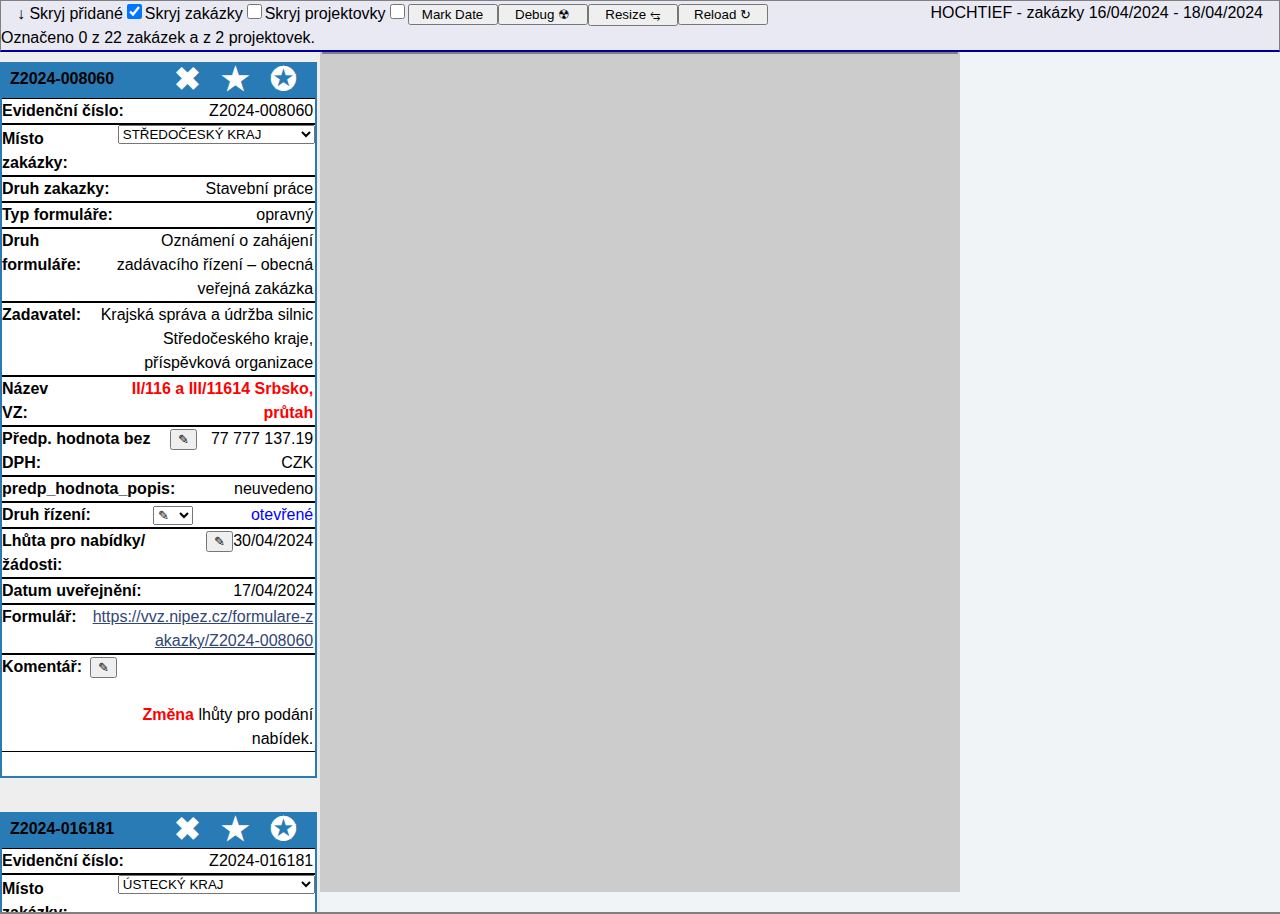
<file: zakazky_II_html.html>
<html><head><title>HOCHTIEF - zakázky 16/04/2024 - 18/04/2024</title><meta charset="utf-8"/><meta content="no-cache" http-equiv="Pragma"/><meta content="-1" http-equiv="Expires"/><style>/* ------------- Style template ------------ 

http://www.codebeautifier.com

<span class="at">|</span> <span class="format">{</span>
|<span class="selector">|</span><span class="format"> {</span>
|	<span class="property">|</span> <span class="value">|</span><span class="format">;</span>
|	<span class="format">}</span>|

|
<span class="format">}</span>

   ------------- Style template end ------------ */

/* ------------- Page layout ------------ */
#content {
	background: #ccc;
	float: left;
	width: 50%;
	}

#content p,
#left_panel p,
#right_panel p {
	font-weight: bold;
	}
	
#content {
	height: 500px;
	overflow-y: auto;
	}

#content_inner {
	background-color: rgba(233,233,244,1);
	border: 1px solid gray;
	margin: 0 auto;
	position: relative;
	_text-align: center;
	width: 99%;
	}

#footer {
	background-color: rgba(233,233,244,1);
	border: 1px solid gray;
	clear: both;
	overflow: hidden;
	}

#header {
	background-color: rgba(233,233,244,1);
	border: 1px solid gray;
	font: normal 16px/1.5em helvetica, arial, sans-serif;
	}

#header #buttons {
	padding-left: 1em;
	padding-right: 1em;
	}

#header #buttons button {
	width: 90px;
	}

#header #buttons input:checked + .slider {
	background-color: #297BB6;
	}

#header #buttons input:checked + .slider:before {
	-ms-transform: translateX(26px);
	-webkit-transform: translateX(26px);
	transform: translateX(26px);
	}

#header #buttons input:focus + .slider {
	box-shadow: 0 0 1px #297BB6;
	}
#header #counter {
	width: 150px;
	white-space: nowrap;
	}

#header #date {
	float: right;
	padding-right: 1em;
	}

#left_panel {
	background: #eee;
	float: left;
	font: normal 16px/1.5em helvetica, arial, sans-serif;
	}

#left_panel,
#right_panel {
	height: 500px;
	overflow-y: auto;
	padding: 10px 0;
	width: 25%;
	}

#right_panel {
	float: right;
	}

body {
	margin: 0;
	text-align: block;
	width: 100%;
	}
/* ------------- Page layout end ------------ */

/* ------------- Formát zakázek ------------ */
#content_inner #debug_container .block {
	border: 1px solid black;
	font-weight: bold;
	margin: 15 0 0 0px;
	}

#content_inner #debug_container div {
	border: 1px solid gray;
	}

#content_inner #debug_container span {
	border: 1px solid gray;
	padding: 0 5 0 10px;
	}

#left_panel .zakazka .missing,
#content_inner .fail {
	background-color: red;
	}

#left_panel .zakazka .warning,
#content_inner .block .miss {
	background-color: orange;
	}

.data {
	background-color: #FFFFFF;
	border: 2px solid #297BB6;
	}

.highlighted .data,
#right_panel .highlighted {
	background-color: rgba(246,255,219,1);
	border: 2px solid #CCFF33;
	}

.highlighted .menu,
#content_inner .ok {
	background-color: #CCFF33;
	}

.marked,
.marked input[type="text"],
.marked textarea {
	background-color: GreenYellow;
	}

.menu {
	background-color: #297BB6;
	margin: 0;
	padding: 5px 10px 5px;
	text-align: right;
	font-weight: bold;
	word-spacing: 1.8em;
	}

.menu span {
	color: #FFFFFF;
	cursor: pointer;
	font-size: 2em;
	font-weight: bold;
	margin: 0 10px;
	}

.menu span:first-child {
	color: #000;
	font-size: 1em;
    float: left;
	margin: 0
	}

.wrapper {
	border-bottom: 1px solid black;
	border-top: 1px solid black;
	display: table;
	overflow: hidden;
	position: relative;
	width: 100%;
	}

.wrapper .hodnota {
	display: table-cell;
	min-width: 3em;
	padding-right: .1em;
	text-align: right;
	}

.wrapper .misto_zakazky_nuts_parsed {
	float: right;
	}

.wrapper .nazev_vz {
	color: red;
	font-weight: bold;
	}

.wrapper .druh_zakazky {
	background-color: lime;
	}

.wrapper .popis {
	cursor: default;
	display: table-cell;
	font-weight: bold;
	padding-right: .5em;
	}

.wrapper .rizeni {
	color: blue;
	}

.wrapper .select_rizeni {
	width: 40px;
	}

.wrapper .rizeni_oznameni {
	color: #006FBF;
	}

.wrapper .url {
	word-break: break-all;
	}

#left_panel .zakazka {
	padding: 0 0 10px;
	width: 99%;
	}
/* ------------- Formát zakázek end ------------ */

/* ------------- VĚSTNÍK VEŘEJNÝCH ZAKÁZEK ------------ */
#ActualityListGrid .k-pager-wrap.k-grid-pager,#FaqListGrid .k-pager-wrap.k-grid-pager{border:solid 1px #ccc;border-radius:3px;}
#ActualityListGrid tr td,#ActualityListGrid,#FaqListGrid tr td,#FaqListGrid{background-color:#fff!important;border:none 1px transparent;}
#ActualityListGrid tr td,#FaqListGrid tr td{background-color:#fff!important;border:none;border-bottom:solid 1px #000;}
#ActualityListGrid tr:last-child td,#FaqListGrid tr:last-child td{border-bottom:none;}
#ActualityListGrid.k-widget.k-grid,#FaqListGrid.k-widget.k-grid{-webkit-box-shadow:none;box-shadow:none;}
#SearchFormGrid{padding-bottom:2em;}
#SearchFormGrid table,#SearchFormGrid th,#SearchFormGrid td{border:1px solid #000;}
#checkboxlist input[type=checkbox]{border:none;float:left;height:auto;width:auto;}
#checkboxlist p{clear:left;height:20px;margin-bottom:5px;}
#choices-section .form-label{font-size:115%;font-weight:400;}
#content .sub-content{padding:0;}
#content>div>h3{background:none no-repeat 0 bottom;color:#009;font-size:19px;font-weight:700;margin-bottom:35px;padding-left:35px;padding-top:10px;}
#content>div>h3+h4{font-size:15px;margin-bottom:35px;margin-top:-35px;padding-left:35px;}
#header{border-bottom:solid #009 2px;}
#qtip-overlay{height:100%;left:0;position:fixed;top:0;width:100%;}
#qtip-overlay div{background-color:#000;height:100%;left:0;opacity:.7;position:absolute;top:0;width:100%;}
#qtip-overlay.blurs{cursor:pointer;}
#reportView tbody tr{height:90px;}
#section input[type=text]{height:21px;margin-bottom:3px;margin-right:3px;margin-top:3px;width:75px;}
#section label{font-weight:700;margin-left:3px;position:relative;top:5px;}
#start-search{height:25px;width:146px;}
#tabstrip{background-color:transparent;border-style:none!important;display:block;text-align:left!important;}
* html .qtip-titlebar .qtip-close{top:16px;}
.CopyLinkDiv{float:right;margin-right:10px;}
.F15_II_2 .iform-label{width:190px;}
.a-column{float:left;width:212px;}
.a-column .iform-field{height:30px;width:150px;}
.a-column textarea{height:25px;width:150px;}
.actions input{-moz-border-radius:4px;-moz-box-shadow:0 1px 0 0 rgba(0,0,0,.9);-webkit-border-radius:4px;-webkit-box-shadow:0 1px 0 0 rgba(0,0,0,.9);background:linear-gradient(top,#0c57cb,#0730a1);background-color:#8fb5c1;border:none;border-radius:4px;box-shadow:0 1px 0 0 rgba(0,0,0,.9);color:#fff;cursor:pointer;height:35px;margin:0;width:125px;}
.actions.toolbox form,div.visible{display:inline;}
.actuality .blue-link{margin-left:5px;min-width:120px;position:absolute;width:auto;}
.actuality .datenextto{text-align:left;}
.actuality .datenextto>div:first-child{padding-left:46px;}
.actuality .k-header{text-align:left!important;}
.actuality .row>.shortinput select{width:122px;}
.addUnitsMinutes::after{content:' minut';}
.addUnitsSeconds::after{content:' sekund';}
.ajaxgrid,#SearchGrid,.margin-top-30{margin-top:30px;}
.area33 .iform-field{width:235px;}
.area50 .fieldfull .iform-field textarea{height:100%;width:100%!important;}
.area50 .iform-field textarea,.area33 .iform-field textarea{height:100%;width:100%;}
.area50 .iform-label{width:307px;}
.areaspec .iform-field input,.areaspec .iform-field textarea{width:620px;}
.b{border:1px solid red;}
.b-column{float:left;width:101px;}
.b-column .iform-field{height:30px;width:50px;}
.blue-link{-moz-border-radius:4px;-moz-box-shadow:0 1px 0 0 rgba(0,0,0,.9);-webkit-border-radius:4px;-webkit-box-shadow:0 1px 0 0 rgba(0,0,0,.9);background:linear-gradient(top,#0c57cb,#0730a1);background-color:#8fb5c1;border:none;border-radius:4px;box-shadow:0 1px 0 0 rgba(0,0,0,.9);color:#fff;cursor:pointer;display:inline-block;height:15px;padding:10px 20px;text-align:center;text-decoration:none;width:80px;}
.blue-link-small{-moz-border-radius:4px;-moz-box-shadow:0 1px 0 0 rgba(0,0,0,.9);-webkit-border-radius:4px;-webkit-box-shadow:0 1px 0 0 rgba(0,0,0,.9);background:linear-gradient(top,#0c57cb,#0730a1);background-color:#8fb5c1;border:none;border-radius:4px;box-shadow:0 1px 0 0 rgba(0,0,0,.9);color:#fff;cursor:pointer;display:inline-block;height:15px;padding:5px;text-align:center;text-decoration:none;width:65px;}
.border{border:1px solid gray;}
.border-bottom{border-bottom:1px solid gray;}
.border-left{border-left:1px solid gray;}
.border-light{border:3px solid silver;width:623px;}
.border-right{border-right:1px solid gray;}
.border-top{border-top:1px solid gray;}
.bugItem:before{background-position:-18px 0;background-size:72px 18px;content:" ";display:block;height:18px;left:-30px;position:relative;top:17px;width:18px;}
.button-long-slim{float:left!important;height:25px!important;margin-bottom:10px!important;margin-right:5px!important;width:188px!important;}
.captha,.height100{height:100px;}
.center,div.filter div.row>div.captions>div,.text-center{text-align:center;}
.check-lang{float:left;margin-top:25px;}
.check-lang .iform-field input{background:transparent none;border-width:0;height:15px;margin:0;padding:0;width:15px;}
.check-lang .iform-label{padding-left:0;padding-right:2px;}
.checkbox-line span{display:block;float:left;line-height:18px;padding:10px 25px 10px 0;}
.checkbox-line strong{font-size:120%;}
.clear,.validation,.iform-row{clear:both;}
.col-1-10-1 input,.col-1-8-1 input{width:55px;}
.col-1-10-1,.col-1-8-1{float:left;width:61px;}
.col-1-10-1>div,.col-1-8-1>div{margin-left:7px;}
.col-1-4-1{float:left;width:125px;}
.col-1-4-2{border-left:1px solid gray;float:left;width:160px;}
.col-1-4-2 span.header,.col-2-4-1 span.header{float:left;font-size:12px;margin-left:3px;margin-top:3px;}
.col-2-3{width:417px;}
.col-2-3 .iform-label{width:185px;}
.col-2-3 input{width:210px;}
.col-2-4-1{border-left:1px solid gray;float:left;}
.col1,.col2,.col1_2col{float:left;left:432px;position:relative;width:198px;}
.col1_eq{float:left;position:relative;right:313px;width:312px;}
.col2_2col{float:left;left:432px;position:relative;width:432px;}
.col2_eq{float:left;position:relative;right:313px;width:318px;}
.col3{float:left;left:432px;position:relative;width:234px;}
.collapsable{clear:both;float:left;margin-top:20px;position:relative;}
.collapsable .iform-section{width:656px;}
.collapsable img{cursor:pointer;position:absolute;right:3px;top:-10px;}
.column1{float:left;position:relative;right:420px;width:330px;}
.column2{float:left;position:relative;right:420px;text-align:center;width:90px;}
.column3{float:left;position:relative;right:420px;width:210px;}
.cont1{float:left;left:90px;position:relative;width:630px;}
.cont2{float:left;left:330px;position:relative;}
.cont3{clear:both;float:left;overflow:hidden;}
.contact-form{background-color:#f3faff;border:2px solid #cde4f4;margin:50px auto;overflow:hidden;padding:20px;position:relative;width:320px;}
.contact-form .row.btn{margin-bottom:5px;padding-right:5px;text-align:right;}
.contact-form .submit-button{-moz-border-radius:4px;-moz-box-shadow:0 1px 0 0 rgba(0,0,0,.9);-webkit-border-radius:4px;-webkit-box-shadow:0 1px 0 0 rgba(0,0,0,.9);background:linear-gradient(top,#0c57cb,#0730a1);background-color:#8fb5c1;border:none;border-radius:4px;box-shadow:0 1px 0 0 rgba(0,0,0,.9);color:#fff;cursor:pointer;font-size:13px;height:35px;margin:5px 0;min-width:120px;width:120px;}
.contact-form .validation-summary-errors,.margin-bottom-10{margin-bottom:10px;}
.contact-form a{bottom:-35px;color:#009;font-size:12px;font-weight:700;left:0;padding-left:15px;}
.contact-form input{border:1px solid #cee1e8;height:20px;margin-bottom:5px;padding:4px;width:150px;}
.contact-form input,.contact-form label{font-size:12px;}
.contact-form input:required{-moz-box-shadow:none;-o-box-shadow:none;-webkit-box-shadow:none;box-shadow:none;}
.contact-form input[type=checkbox],.margin-top{margin-top:10px;}
.contact-form label{clear:left;color:#2e2e2e;display:block;float:left;font-weight:700;margin:11px 10px 0 0;text-align:right;width:145px;}
.container1{border-right:1px solid gray;float:left;position:relative;right:198px;width:630px;}
.container1_2col{border-right:1px solid gray;float:left;position:relative;right:432px;width:630px;}
.container1_eq{float:left;left:313px;position:relative;width:630px;}
.container2{border-right:1px solid gray;float:left;position:relative;right:235px;width:630px;}
.container3,.container2_2col,.container2_eq{clear:both;float:left;overflow:hidden;width:630px;}
.contractHistory table,.contractHistory .t-grid{width:600px!important;}
.currency input{width:33px!important;}
.currency-state select{height:22px;margin-left:32px;width:60px!important;}
.dashboard-li-item{color:#316e94;cursor:auto;margin:0;padding:0;text-decoration:underline;}
.date-format{float:left;position:relative;top:6px;}
.datenextto div:first-child{display:inline-block;float:left;padding-left:6px;}
.datenextto div:first-child>.iform-label{text-align:right;width:125px;}
.datenextto div:last-child{display:inline-block;padding-right:4px;}
.datenextto div:last-child>.iform-label{width:20px;}
.detail{clear:both;padding:15px 0;width:100%;}
.detail50{float:left;padding:5px 0 15px;width:50%;}
.detail50>div:first-child{width:45%;}
.detail>div:first-child{width:25%;}
.detail>div:last-child{width:72%;}
.emailAtt{width:80%;}
.emailAtt th,.emailAtt td{border-bottom:1px solid #ddd;padding:10px 5px;text-align:center;}
.faq_grid_text{text-overflow:ellipsis;}
.field .iform-field input{margin-left:5px;width:50px;}
.field-100-date .iform-field input,.date input{width:85px!important;}
.field-100-date .iform-label{height:20px;width:370px;}
.field-350-date .iform-label{height:20px;width:350px;}
.field-validation-error{color:red;display:inline-block;font-size:8pt;}
.field100 .iform-field input{width:467px;}
.field100 .iform-field textarea{width:469px;}
.field100 .iform-field-fulltext input{margin-left:3px;width:555px;}
.field110 .iform-field input,.field110 .iform-field textarea{width:445px;}
.field110-185 .iform-label{height:20px;width:185px;}
.field165-125 .iform-field input{width:125px;}
.field165-125 .iform-label,.field165-430 .iform-label,.field77 .iform-label,.field110 .iform-label{height:20px;width:165px;}
.field165-430 .iform-field input{width:430px;}
.field175 .radio50 .iform-label{width:281px;}
.field190 .iform-field input,.field190 .iform-field textarea{width:420px;}
.field190 .iform-label,.field190-date .iform-label{height:20px;width:190px;}
.field190-date .iform-field input{width:85px;}
.field195-135 .iform-field input,.field50SM .iform-field input,.tab .iform-field input{width:135px;}
.field195-135 .iform-label,.field195-415 .iform-label{height:20px;width:195px;}
.field195-415 .iform-field input{width:415px;}
.field20 .iform-field input,.field20l .iform-field input,.field10 .iform-field input,.input-width50px .iform-field input,.width-50-input input,.radioshort .form-label{width:50px;}
.field20 .iform-label,.field50big .iform-label,.field80-530 .iform-label,.field80-216 .iform-label{height:20px;width:80px;}
.field200-50 .iform-field input,.field200-50 .iform-field select{width:191px;}
.field200-50 .iform-label{height:20px;width:200px;}
.field20l .iform-label,.field77short .iform-label{height:20px;width:90px;}
.field20s .iform-field select{width:30px;}
.field20s .iform-label,.field66short .iform-label{height:20px;width:60px;}
.field22 .iform-field input,.field22 .iform-field textarea{width:97px;}
.field22 .iform-label,.field22 .radio22 .iform-label,.field33short .iform-label{height:20px;width:95px;}
.field240 .iform-field input{margin-left:5px;width:240px;}
.field25 .iform-field input,.field44 .iform-field input,.field-date .iform-field input,.field-date2 .iform-field input,.field-350-date .iform-field input{width:70px;}
.field25 .iform-field-datetimepicker{padding-left:3px;padding-top:3px;}
.field25 .iform-field-datetimepicker input{width:65px;}
.field25 .iform-field-datetimepicker span{margin-right:5px;}
.field25 .iform-field-half input{margin-bottom:3px;margin-left:3px;margin-top:3px;width:76px;}
.field25 .iform-label,.field50C2 .iform-label,.field-date2 .iform-label,.field10 .iform-label,.height20{height:20px;}
.field250-50 .iform-label,.areaspec .iform-label{height:20px;width:250px;}
.field25big .iform-field input,.field33 .iform-field input,.field33.border-right+.field33.border-right .iform-field input[type="text"],.field33small .iform-field input,.fieldmedium .iform-field input{width:91px;}
.field25big .iform-label,.field40s .iform-label{height:20px;width:50px;}
.field33 .iform-label,.field33 .radio33 .iform-label{height:20px;width:102px;}
.field33.border-right .iform-field input[type="text"],.field50 .iform-field-double input,.field50SH .iform-field input,.b-column input,.col-1-3 .iform-label{width:90px;}
.field33big .iform-field input,.fieldspec .iform-field input,.col-2-4-1 input[type=text],.col1 .iform-label{width:160px;}
.field33big .iform-field textarea{width:162px;}
.field33big2 .iform-field textarea,.field175 .iform-field input,.field50 .iform-field input{width:152px;}
.field33small2 .iform-field input{width:45px;}
.field33small2 .iform-label,.field33small .iform-label,.field100px .iform-label,.col-1-4-1 input{width:115px;}
.field33small3 .iform-label{width:75px;}
.field40 .iform-field input,.field40s .iform-field input,.col-1-3 input{width:100px;}
.field40-60C .iform-label{height:20px;width:260px;}
.field44 .iform-field textarea,.field33 .iform-field textarea{width:93px;}
.field44 .iform-label{height:20px;width:128px;}
.field45 .iform-label,.field40 .iform-label{height:20px;width:180px;}
.field50 .iform-field select{width:195px;}
.field50 .iform-field span{max-width:190px;}
.field50 .iform-field textarea{width:154px;}
.field50 .iform-label,.field66 .iform-label,.field100 .iform-label{height:20px;width:145px;}
.field50-25 .iform-field input,.field33big .iform-label,.field33big2 .iform-label,.services-column input[type=text]{width:60px;}
.field50-25 .iform-label,.field-date .iform-label{height:20px;width:150px;}
.field50-50 .iform-field input,.field50-50 .iform-field textarea{width:310px;}
.field50-50 .iform-label{width:300px;}
.field50.border-right .iform-field input{width:151px;}
.field50C .iform-field input,.field50C2 .iform-field input,.margin-5-left{margin-left:5px;}
.field50C .iform-label{height:20px;width:280px;}
.field50C .iform-label label,.field50C2 .iform-label label{top:0!important;}
.field50D{padding-left:10px;position:relative;top:-6px;}
.field50L .iform-field input,.field33short .iform-field input,.F15_II_2 input[type="text"],.searchForm input.datePicker{width:80px;}
.field50L .iform-label,.area33 .iform-label{width:220px;}
.field50M .iform-field{height:30px;width:120px;}
.field50M .iform-label{height:30px;width:180px;}
.field50S .iform-field input{width:180px;}
.field50S .iform-label,.field50SH .iform-label,.field50SM .iform-label,.field50SL .iform-label{height:20px;width:115px;}
.field50SL .iform-field input{width:480px;}
.field50big .iform-field input{width:261px;}
.field542 .iform-field input{width:542px;}
.field55 .iform-field input,.field55m .iform-field input{width:166px;}
.field55 .iform-field textarea,.field55m .iform-field textarea{width:168px;}
.field55 .iform-label,.field78 .iform-label{height:20px;width:175px;}
.field55m .iform-label{height:20px;width:230px;}
.field60-40 .iform-field input,.field60-40 .iform-field textarea,.radio40.border-right .iform-label,.radio40 .iform-label{width:280px;}
.field60-40 .iform-label{width:330px;}
.field60-40C .iform-label{height:20px;width:300px;}
.field66 .iform-field input{width:257px;}
.field66 .iform-field textarea{width:259px;}
.field66short .iform-field input,.left-column textarea,.right-column textarea{width:305px;}
.field77 .iform-field input,.field88 .iform-field input{width:236px;}
.field77 .iform-field textarea,.field88 .iform-field textarea{width:238px;}
.field77short .iform-field input{width:301px;}
.field77short .iform-field textarea{width:303px;}
.field78 .iform-field input{width:226px;}
.field78 .iform-field textarea{width:228px;}
.field80-216 .iform-field input,.field80-216 .iform-field textarea{width:216px;}
.field80-530 .iform-field input,.field80-530 .iform-field textarea{width:530px;}
.field88 .iform-label{height:20px;width:220px;}
.fieldL .iform-field input{margin-left:5px;width:80px;}
.fieldL2 .iform-field input{margin-left:5px;width:170px;}
.fieldL3 .iform-field input{margin-left:5px;width:400px;}
.fieldfull .iform-field input{width:618px;}
.fieldfull .iform-field textarea{width:620px!important;}
.fieldfull .iform-label{width:622px;}
.fieldfull-with-10-margin .iform-field textarea,.fieldfull-with-10-margin .iform-field input{width:608px!important;}
.fill-authority-button{background-color:#d8d8d8;border-radius:4px;float:right;height:20px;line-height:22px;margin-right:10px;margin-top:10px;text-align:center;width:250px;}
.fix-textbox input[type=text]{height:22px;max-width:100px;}
.fld{font-weight:700;margin-left:10px;}
.float-none,.column2 .iform-field,.actuality .datenextto div:first-child{float:none;}
.footnotes{display:inline-block;width:650px;}
.footnotes tr td{padding-bottom:3px;padding-top:3px;}
.footnotesindex{vertical-align:top;width:24px;}
.form{background-color:#e9e9f4;float:left;}
.form-bottom,.form-bottom-tab{height:5px;margin-bottom:10px;width:650px;}
.form-content{background-color:#e9e9f4;padding:5px 10px;text-align:left;width:650px;}
.form-content-tab{background-color:#e9e9f4;text-align:left;width:650px;}
.form-delimiter{background:#e9e9f4;clear:both;height:12px;width:650px;}
.form-delimiter-tab{background:#e9e9f4;clear:both;height:12px;width:637px;}
.form-field{float:left;padding:3px;width:32%;}
.form-field-long{width:81%;}
.form-frame{border:1px solid gray;float:left;margin:10px;}
.form-headline-center{text-align:center;width:100%;}
.form-label{font-weight:700;padding:5px 3px 3px 0;vertical-align:middle;}
.form-row{clear:both;text-align:left;}
.form-text,.form-text-bold{clear:both;font-size:105%;font-weight:400;padding:2px 3px 3px;vertical-align:middle;}
.form-top,.form-top-tab{height:5px;width:650px;}
.formtools{overflow:hidden;}
.formtools input,.margin-bottom-5{margin-bottom:5px;}
.formtools>div{float:left;width:50%;}
.headerFloat{float:left;width:325px;}
.height150{height:150px;}
.height17{height:17px;}
.height200{height:200px;}
.height25{height:25px;}
.height30{height:30px!important;}
.height35{height:35px;}
.height40{height:40px!important;}
.height50{height:50px;}
.height60{height:60px;}
.height80{height:80px;}
.ibutton .iform-label{padding:3px;}
.iform-bottom{height:5px;margin-bottom:10px;width:648px;}
.iform-content{background-color:#e9e9f4;padding:5px 10px;text-align:left;width:630px;}
.iform-field{float:left;padding:3px;}
.iform-field-error{border:solid 1px!important;border-color:red!important;overflow:hidden;}
.iform-header{float:left;font-weight:700;width:100%;}
.iform-header .form-ico-info{float:right;font-size:100%;font-weight:700;margin:0;padding:0;}
.iform-header div{float:left;font-size:90%;font-weight:400;margin:10px 0 0;text-align:left;}
.iform-header div+div,.tab2,.margin-20-left{margin-left:20px;}
.iform-header img{float:left;margin-right:10px;}
.iform-innersection{font-size:110%;}
.iform-innersection .margins{margin:0 0 3px 3px;}
.iform-label{float:left;font-weight:700;padding:3px;text-align:left;vertical-align:middle;}
.iform-name{float:right;font-size:140%;font-weight:700;margin-top:10px;padding-right:20px;}
.iform-name p{font-size:70%;font-weight:400;text-align:right;}
.iform-section{clear:both;font-size:140%;font-weight:700;padding-top:20px;}
.iform-subsection{clear:both;font-size:115%;padding:15px 3px 3px;}
.iform-top{height:5px;width:648px;}
.input-validation-error:enabled{background:#fffcfc;border-style:none;outline:1px solid red;outline-style:inset;}
.item_mandatory{color:red;font-size:16px;font-weight:400;padding-left:1px;}
.itextbox .iform-label{padding:8px 3px 3px!important;}
.k-content{border-style:none!important;font-family:Arial,Verdana,'Trebuchet MS',Helvetica,sans-serif;margin:0 0 0 3px !important;overflow:visible!important;padding:0!important;}
.k-header{font-family:Arial,Verdana,'Trebuchet MS',Helvetica,sans-serif;overflow:visible!important;text-align:center!important;vertical-align:middle!important;white-space:normal!important;}
.k-tabstrip:focus{-webkit-box-shadow:none!important;box-shadow:none!important;}
.left label,.left textarea,.col-1-4-1>div{margin-left:3px;}
.left,.cell,.section,.tender-authority-states-content,.searchForm .row .rdb{float:left;}
.left-column{float:left;width:315px;}
.left-column .iform-label,.right-column .iform-label{max-width:280px!important;}
.link-box .iform-field input,.link-box .iform-field textarea{width:615px;}
.link-box .iform-label{height:auto;width:600px;}
.long-label{width:391px;}
.margin{margin:5px;}
.margin-44-left{margin-left:44px;}
.margin-50-right{margin-right:50px;}
.margin-left,.margin-10-left{margin-left:10px;}
.margin-right-40{margin-right:40px;}
.margin-top-3{margin-top:3px;}
.margin-top-5{margin-top:5px;}
.marginXY{margin:10px 5px;}
.message-success{color:#7ac0da;font-size:1.3em;font-weight:700;margin:0 0 10px;}
.min-tab{margin-right:-8px;}
.min-tab2{margin-right:-20px;}
.newsItem,.bugItem{list-style-type:none;margin-left:15px;}
.newsItem:before{background-position:-35px 0;background-size:72px 18px;content:" ";display:block;height:18px;left:-30px;position:relative;top:17px;width:18px;}
.newsletter-options-checkbox{float:left;margin:1px 1px 1px 10px;}
.newsletter-options-container{float:left;margin-left:190px;width:100%;}
.newsletter-options-text{float:left;font-size:14px;}
.newsletter-submit-button{float:left;margin-left:190px;width:260px!important;}
.notice{clear:both;line-height:18px;}
.padding-bottom-20{padding-bottom:20px;}
.padding-bottom-30{padding-bottom:30px;}
.padding-left-10{padding-left:10px;}
.padding-left-32{padding-left:32px;}
.padding-right-10{padding-right:10px;}
.padding-right-20{padding-right:20px;}
.padding10{padding:10px;}
.pencil-link,.pencil-ted-link{display:block;height:25px;margin-left:5px;text-indent:-9999px;width:25px;}
.percentage input{width:65px!important;}
.qtip{box-shadow:none;direction:ltr;display:none;font-size:10.5px;left:-28000px;line-height:12px;max-width:280px;min-width:50px;padding:0;position:absolute;top:-28000px;}
.qtip .qtip-tip{margin:0 auto;overflow:hidden;z-index:10;}
.qtip .qtip-tip .qtip-vml{behavior:url(#default#VML);display:inline-block;visibility:visible;}
.qtip .qtip-tip canvas{left:0;top:0;}
.qtip .qtip-tip,.qtip .qtip-tip .qtip-vml,.qtip .qtip-tip canvas{background:0 0;border:0 dashed transparent;color:#123456;position:absolute;}
.qtip .qtip-tip,x:-o-prefocus{visibility:hidden;}
.qtip-blue{background-color:#e5f6fe;border-color:#add9ed;color:#5e99bd;}
.qtip-blue .qtip-close .qtip-icon{background-position:-2px 0;}
.qtip-blue .qtip-titlebar{background-color:#d0e9f5;}
.qtip-bootstrap{-moz-background-clip:padding;-moz-border-radius:6px;-moz-box-shadow:0 5px 10px rgba(0,0,0,.2);-webkit-background-clip:padding-box;-webkit-border-radius:6px;-webkit-box-shadow:0 5px 10px rgba(0,0,0,.2);background-clip:padding-box;background-color:#fff;border:1px solid rgba(0,0,0,.2);border-radius:6px;box-shadow:0 5px 10px rgba(0,0,0,.2);color:#333;font-size:14px;line-height:20px;padding:1px;}
.qtip-bootstrap .qtip-content{padding:9px 14px;}
.qtip-bootstrap .qtip-icon{background:0 0;}
.qtip-bootstrap .qtip-icon .ui-icon{color:#000;float:right;font-size:20px;font-weight:700;height:auto;line-height:18px;opacity:.2;text-shadow:0 1px 0 #fff;width:auto;}
.qtip-bootstrap .qtip-icon .ui-icon:hover{color:#000;cursor:pointer;opacity:.4;text-decoration:none;}
.qtip-bootstrap .qtip-titlebar{-moz-border-radius:5px 5px 0 0;-webkit-border-radius:5px 5px 0 0;background-color:#f7f7f7;border-bottom:1px solid #ebebeb;border-radius:5px 5px 0 0;font-size:14px;font-weight:400;line-height:18px;margin:0;padding:8px 14px;}
.qtip-bootstrap .qtip-titlebar .qtip-close{border-style:none;right:11px;top:45%;}
.qtip-bootstrap,.qtip-rounded,.qtip-tipsy{-moz-border-radius:5px;-webkit-border-radius:5px;border-radius:5px;}
.qtip-close{border:1px solid transparent;cursor:pointer;outline:0;position:absolute;right:-9px;top:-9px;z-index:11;}
.qtip-cluetip{-moz-box-shadow:4px 4px 5px rgba(0,0,0,.4);-webkit-box-shadow:4px 4px 5px rgba(0,0,0,.4);background-color:#d9d9c2;border:0 dashed transparent;box-shadow:4px 4px 5px rgba(0,0,0,.4);color:#111;}
.qtip-cluetip .qtip-icon{border-color:#808064;}
.qtip-cluetip .qtip-titlebar{background-color:#87876a;border:0 dashed transparent;color:#fff;}
.qtip-cluetip .qtip-titlebar .ui-state-hover{border-color:#696952;color:#696952;}
.qtip-content{overflow:hidden;padding:5px 9px;position:relative;text-align:left;word-wrap:break-word;}
.qtip-cream{background-color:#fbf7aa;border-color:#f9e98e;color:#a27d35;}
.qtip-cream .qtip-close .qtip-icon{background-position:-82px 0;}
.qtip-cream .qtip-titlebar{background-color:#f0de7d;}
.qtip-dark{background-color:#505050;border-color:#303030;color:#f3f3f3;}
.qtip-dark .qtip-icon{border-color:#444;}
.qtip-dark .qtip-titlebar{background-color:#404040;}
.qtip-dark .qtip-titlebar .ui-state-hover,.qtip-youtube .qtip-titlebar .ui-state-hover,.qtip-tipsy .qtip-titlebar .ui-state-hover{border-color:#303030;}
.qtip-default{background-color:#ffffa3;border:1px solid #f1d031;color:#555;}
.qtip-default .qtip-icon{background:#f1f1f1;border-color:#ccc;color:#777;}
.qtip-default .qtip-titlebar{background-color:#ffef93;}
.qtip-default .qtip-titlebar .qtip-close{border-color:#aaa;color:#111;}
.qtip-green{background-color:#caed9e;border-color:#90d93f;color:#3f6219;}
.qtip-green .qtip-close .qtip-icon{background-position:-42px 0;}
.qtip-green .qtip-titlebar{background-color:#b0de78;}
.qtip-icon .ui-icon{background:-100em -100em no-repeat;color:inherit;font:400 bold 10px/13px Tahoma,sans-serif;height:14px;line-height:14px;text-align:center;text-indent:0;width:18px;}
.qtip-icon .ui-icon,.qtip-titlebar .ui-icon{direction:ltr;display:block;text-indent:-1000em;}
.qtip-icon,.qtip-icon .ui-icon{-moz-border-radius:3px;-webkit-border-radius:3px;border-radius:3px;text-decoration:none;}
.qtip-jtools{-moz-border-radius:2px;-moz-box-shadow:0 0 12px #333;-webkit-border-radius:2px;-webkit-box-shadow:0 0 12px #333;background:rgba(0,0,0,.7);border:2px solid rgba(241,241,241,1);border-radius:2px;box-shadow:0 0 12px #333;}
.qtip-jtools .qtip-content,.qtip-jtools .qtip-titlebar{background:0 0;border:0 dashed transparent;color:#fff;}
.qtip-jtools .qtip-icon{border-color:#555;}
.qtip-jtools .qtip-titlebar .ui-state-hover{border-color:#333;}
.qtip-light{background-color:#fff;border-color:#e2e2e2;color:#454545;}
.qtip-light .qtip-titlebar{background-color:#f1f1f1;}
.qtip-red{background-color:#f78b83;border-color:#d95252;color:#912323;}
.qtip-red .qtip-close .qtip-icon{background-position:-102px 0;}
.qtip-red .qtip-icon,.qtip-red .qtip-titlebar .ui-state-hover{border-color:#d95252;}
.qtip-red .qtip-titlebar{background-color:#f06d65;}
.qtip-rounded .qtip-titlebar{-moz-border-radius:4px 4px 0 0;-webkit-border-radius:4px 4px 0 0;border-radius:4px 4px 0 0;}
.qtip-shadow{-moz-box-shadow:1px 1px 3px 1px rgba(0,0,0,.15);-webkit-box-shadow:1px 1px 3px 1px rgba(0,0,0,.15);box-shadow:1px 1px 3px 1px rgba(0,0,0,.15);}
.qtip-tipped{-moz-border-radius:3px;-webkit-border-radius:3px;background-color:#f9f9f9;border:3px solid #959fa9;border-radius:3px;color:#454545;font-family:serif;font-weight:400;}
.qtip-tipped .qtip-icon{background:#285589;border:2px solid #285589;}
.qtip-tipped .qtip-icon .ui-icon{background-color:#fbfbfb;color:#555;}
.qtip-tipped .qtip-titlebar{background:#3a79b8;border-bottom-width:0;color:#fff;}
.qtip-tipsy{background:rgba(0,0,0,.87);border:0 solid transparent;color:#fff;font-family:'Lucida Grande',sans-serif;font-size:11px;font-weight:700;line-height:16px;text-shadow:0 1px #000;}
.qtip-tipsy .qtip-content{padding:6px 10px;}
.qtip-tipsy .qtip-icon{border-color:#222;text-shadow:none;}
.qtip-tipsy .qtip-titlebar{background-color:transparent;padding:6px 35px 0 10px;}
.qtip-titlebar{border-width:0 0 1px;font-weight:700;overflow:hidden;padding:5px 35px 5px 10px;position:relative;}
.qtip-titlebar .qtip-close{margin-top:-9px;right:4px;top:50%;}
.qtip-titlebar+.qtip-content{border-top-width:0!important;}
.qtip-wrapper{font-family:Arial;}
.qtip-youtube{-moz-border-radius:2px;-moz-box-shadow:0 0 3px #333;-webkit-border-radius:2px;-webkit-box-shadow:0 0 3px #333;background:#4a4a4a;border:0 solid transparent;border-radius:2px;box-shadow:0 0 3px #333;color:#fff;}
.qtip-youtube .qtip-content{font:12px arial,sans-serif;padding:.75em;}
.qtip-youtube .qtip-icon{border-color:#222;}
.radio .form-text{width:521px;}
.radio100 .iform-label{width:596px;}
.radio100tab .iform-label{width:575px;}
.radio33 .iform-field input,.radio50 .iform-field input,.radio40 .iform-field input,.radio100 .iform-field input,.radio80 .iform-field input,.radio100tab .iform-field input,.radio .iform-field input,.radiofull .iform-field input,.radioshort .iform-field input{background:transparent none;border-width:0;height:16px;margin-left:5px;width:15px;}
.radio33 .iform-label{width:165px;}
.radio50 .iform-label{float:left;width:282px;}
.radio80 .iform-label{width:576px;}
.radio80notice{font-weight:700;margin-right:50px;}
.radiofull .iform-label{width:580px;}
.right,.services-column .serv-radios{float:right;}
.right-column{float:left;width:314px;}
.right-enforce{float:right!important;}
.row.faq_search>div:first-child{width:58%;}
.row.faq_search>div:first-child>.iform-field{width:55%;}
.row.faq_search>div:last-child>.iform-label{width:104px;}
.sazba{bottom:4px;float:left;margin-left:20px;position:relative;}
.sazba span{float:left;font-weight:700;margin-right:6px;position:relative;top:6px;}
.search-validation-anchor{position:static;}
.search-validation-box{background-color:#fffaca;border:1px solid #fceb47;border-radius:5px;color:red;opacity:0;padding:5px 7px;position:absolute;text-align:center;transition:all 200ms ease;width:132px;z-index:10;}
.search-validation-box:after{border-color:rgba(136,183,213,0) rgba(136,183,213,0) #fffaca;border-width:6px;margin-left:-30px;}
.search-validation-box:after,.search-validation-box:before{border:solid transparent;bottom:100%;content:" ";height:0;left:66%;pointer-events:none;position:absolute;width:0;}
.search-validation-box:before{border-color:rgba(194,225,245,0) rgba(194,225,245,0) #fceb47;border-width:8px;margin-left:-32px;}
.searchForm .chkBox .iform-field{float:left;margin-bottom:-5px;padding-left:30px;padding-top:5px;width:30px;}
.searchForm .chkBox .iform-label{float:none;width:80%;}
.searchForm .iform-field{display:inline-block;float:none;width:40%;}
.searchForm .row{clear:left;line-height:25px;overflow:hidden;width:100%;}
.searchForm .row .iform-label{display:inline-block;float:left;font-weight:400;width:140px;}
.searchForm .row .only-label{width:140px!important;}
.searchForm .row .rdb .iform-field{display:block;float:left;margin-top:5px;width:22px;}
.searchForm .row .rdb .iform-label{display:block;width:80px;}
.searchForm .row input,.searchForm .row textarea{width:99%;}
.searchForm .row select{height:25px;width:100%;}
.searchForm .row.extend.two-column .iform-field{width:65%;}
.searchForm .row>.shortinput select{width:112px;}
.searchForm .row>div:first-child{display:inline-block;float:left;width:43%;}
.searchForm .row>div:last-child{display:inline-block;width:57%;}
.searchForm .two-column .iform-field{width:75%;}
.searchForm.actuality .row.actuality_info>div,.searchForm.actuality .row.actuality_info>div:last-child .iform-field,.detail50>div:last-child{width:50%;}
.searchForm.actuality .row.actuality_info>div:first-child .iform-field,.row.faq_search>div:last-child{width:42%;}
.searchSection{margin-bottom:10px;margin-top:20px;}
.services-column{float:left;max-width:210px;}
.settings-newsletter-container{float:left;width:450px!important;}
.settings-newsletter-options-checkbox{margin:4px!important;width:20px!important;}
.settings-newsletter-options-text{font-size:14px!important;width:auto!important;}
.sign-actions input{-moz-border-radius:4px;-moz-box-shadow:0 1px 0 0 rgba(0,0,0,.9);-webkit-border-radius:4px;-webkit-box-shadow:0 1px 0 0 rgba(0,0,0,.9);background:linear-gradient(top,#0c57cb,#0730a1);background-color:#8fb5c1;border:none;border-radius:4px;box-shadow:0 1px 0 0 rgba(0,0,0,.9);color:#fff;cursor:pointer;height:25px;margin:0;width:170px;}
.stretch,input#PdfFile,.searchForm .row.two-column>div:first-child{width:100%;}
.sub-content{float:right;font-size:12px;padding-left:30px;padding-right:30px;width:650px;}
.sub-content .iform-name{float:none;text-align:center;}
.submit-button-blue{-moz-border-radius:4px;-moz-box-shadow:0 1px 0 0 rgba(0,0,0,.9);-webkit-border-radius:4px;-webkit-box-shadow:0 1px 0 0 rgba(0,0,0,.9);background:linear-gradient(top,#0c57cb,#0730a1);background-color:#8fb5c1;border:none;border-radius:4px;box-shadow:0 1px 0 0 rgba(0,0,0,.9);color:#fff;cursor:pointer;height:35px;margin:0;min-width:120px;padding-left:10px;padding-right:10px;}
.submit-button-blue:disabled{background:linear-gradient(top,#ccc,gray);}
.t-detail-row .fix-width{background-color:#f3f5f6;width:595px;}
.t-grid .actions{margin-top:10px;width:100%!important;}
.t-grid .detail-grid{background-color:#f3f5f6;border:2px solid #e1e5e7;padding:5px;}
.t-grid .detail-grid .firstColumn{font-weight:700;text-align:right;width:160px;}
.t-grid .detail-grid div{margin-left:10px;margin-right:10px;width:392px;}
.t-grid .detail-grid td{border-style:none;}
.t-grid .detail-grid.two-column div,.t-grid .detail-grid.two-column .firstColumn,.field33small3 .iform-field input,.searchForm.actuality .row .iform-label{width:120px;}
.t-grid .old *{color:#ccc!important;font-style:italic!important;}
.t-grid .t-grid-header .t-header .t-link{color:#fff;height:auto;}
.t-grid .t-grid-header,.t-grid .t-header{background:gray;font-weight:700;white-space:normal;width:100%;}
.t-grid .t-header,.t-grid .detail-grid th{vertical-align:middle;}
.t-grid,.collapsable .iform-subsection{width:650px;}
.t-grid>table{font-size:12px;table-layout:fixed;width:650px;}
.t-input{border:1px solid #cdcdcd;height:15px;}
.t-window .checkboxes{font-family:Arial;font-weight:700;margin:0 auto;width:55%;}
.t-window .checkboxes input{margin-right:10px;}
.t-window .t-window-actions .t-close,.t-window .t-window-actions .t-maximize{background-position:center center;}
.t-window .t-window-actions,.qtip-youtube .qtip-titlebar{background-color:transparent;}
.t-window .t-window-titlebar{color:#fff;}
.tab{margin-left:9px;}
.tab .iform-field textarea{height:20px;width:137px;}
.tab2.radio .form-text,.datenextto .iform-field,.registration{width:auto;}
.tab2r,.margin-right-20{margin-right:20px;}
.tab3{margin-left:30px;}
.tabr{margin-right:9px;}
.tender-authority-box-title{font-size:12px;font-weight:700;margin-bottom:10px;margin-left:15px;margin-top:5px;width:100%;}
.tender-authority-states-box{background-color:#f3f5f6;border:2px solid #e1e5e7;float:left;height:auto;margin-bottom:10px;min-height:50px;width:646px;}
.tender-authority-states-break{float:left;margin-top:5px;width:100%;}
.tender-authority-states-container{float:left;margin-bottom:10px;margin-top:5px;width:100%;}
.tender-authority-states-title{font-size:12px;font-weight:700;margin-left:15px;margin-top:5px;width:100%;}
.tender-authority-states-value{font-size:12px;margin-left:15px;margin-top:2px;width:100%;}
.text-italic{font-style:italic;}
.text-normal{font-weight:400!important;}
.text-right h1,.text-right h2,div.filter div.row .t-editor .t-arrow-down{display:inline-block;}
.toolbox{background-color:#f3faff;border:2px solid #cde4f4;clear:both;margin:10px 0;padding:15px;}
.toolbox>.title,.toolbox>div>.title{font-size:12px;font-weight:700;margin-bottom:15px;}
.two{width:1000px;}
.validation li{margin:1px 0 3px;}
.validation-errors-other{background-color:#fffaca;border:1px solid #fceb47;margin-bottom:10px;padding:10px;width:628px;}
.validation-errors-other>span{display:block;font-size:14px;margin-bottom:5px;}
.validation-summary-errors{color:red;font-weight:700;}
.validation-summary-errors ul{margin-left:12px;}
.validations-alert{float:left;height:16px;margin:3px 0 0 -25px;width:16px;z-index:100;}
.validations-bottom-error,.validations-bottom-valid{height:3px;margin-bottom:10px;width:650px;}
.validations-content-error{background-color:#fffaca;border:1px solid #fceb47;min-height:40px;padding:10px;width:628px;}
.validations-content-error a.showall,.validations-content-error a.showshort{color:#000;list-style-type:none;padding-right:15px;}
.validations-content-error li,.text-red{color:red;}
.validations-content-error li.errorhidden{color:red;display:none;}
.validations-content-error li.nonumbers{color:red;list-style-type:none;margin-left:0;padding-left:0;padding-top:10px;}
.validations-content-error ol{margin-left:15px;}
.validations-content-valid{background-color:#dff3bb;border-left:1px solid #358825;border-right:1px solid #358825;min-height:40px;width:648px;}
.validations-error{background-position:0 0;float:left;height:36px;margin:5px 11px 0;width:38px;}
.validations-info{background-position:-70px 0;float:left;height:36px;margin:5px 11px 0;width:38px;}
.validations-inline{color:red;font-size:90%;font-style:italic;line-height:18px;}
.validations-message{margin-left:75px;}
.validations-top-error,.validations-top-valid{height:3px;width:650px;}
.validations-valid{background-position:-108px 0;float:left;height:36px;margin:5px 11px 0;width:38px;}
.validations-warning{background-position:-35px 0;float:left;height:36px;margin:5px 11px 0;width:38px;}
.width-auto{width:auto!important;}
.width100{width:100%!important;}
.width100px{width:100px!important;}
.width110{width:110px!important;}
.width110p{width:150%!important;}
.width120 input{width:120px!important;}
.width155{width:155px!important;}
.width165{width:165px!important;}
.width175{width:175px!important;}
.width180{width:180px!important;}
.width185{width:185px!important;}
.width20{width:20px!important;}
.width220{width:220px!important;}
.width222{width:222px!important;}
.width245{width:245px!important;}
.width250{width:250px;}
.width300{width:300px!important;}
.width40{width:40px!important;}
.width400{width:400px!important;}
.width40p{width:40%!important;}
.width460{width:460px!important;}
.width50{width:50px!important;}
.width500{width:500px!important;}
.width520{width:520px!important;}
.width60{width:60px!important;}
.width60p{width:60%!important;}
.width80{width:80px!important;}
.width90,.money input{width:90px!important;}
.windowbar{border-bottom:1px solid;position:fixed;top:0;width:100%;}
.windowbar-content{display:inline-block;margin:5px;}
.windowbar-dismiss{cursor:pointer;float:right;margin:5px;text-shadow:1px 1px 1px #fff;}
.windowbar-warning{background:#fffaca;border-bottom-color:#fceb47;color:red;}
a,div#navigation div#support a,div#content div#pricelist a div#content div#about-us a,div#content div#counters a,div#content div#xml a,div#content div#signature a{color:#314675;}
a.icon-help{cursor:pointer;display:inline-block;height:15px;margin-left:2px;width:15px;}
a.icon-help-hover{background-position:-15px 0;}
a.more-link{clear:both;display:block;float:right;margin:0 6px;}
body,div#content table.forms tbody tr.even{background-color:#f1f4f6;}
div#content div#about-us,div#content div#counters,div#content div#xml,div#content div#signature,div#content div#system-version{color:#000;font-size:13px;line-height:1.4em;}
div#content div#buttons{font-family:Verdana;font-size:13px;height:100px;position:relative;width:100%;}
div#content div#buttons .button{color:#fff;display:block;float:left;height:34px;padding:14px 0 0 70px;position:relative;text-decoration:none;top:0;width:150px;}
div#content div#buttons a#formbutn{left:150px;}
div#content div#buttons a#orderbutn{left:50px;}
div#content div#changes{float:left;min-height:500px;width:50%;}
div#content div#changes h3{color:#009;font-size:19px;font-weight:700;margin-bottom:15px;padding-left:70px;padding-top:10px;}
div#content div#changes ul li a,ul.list li a,div#content div#help a,div#header div#login a,div#header div#login,div#header h2{color:#009;}
div#content div#changes ul ul li{font-size:12px;font-weight:400;padding-bottom:10px;padding-top:30px;}
div#content div#changes ul ul li+li{padding-top:0;}
div#content div#changes ul,ul.list{padding-bottom:40px;padding-left:50px;}
div#content div#help p{font-weight:700;padding-left:5px;}
div#content div#help ul#bottom{padding-bottom:40px;padding-left:22px;}
div#content div#help ul#bottom li{background:none;color:#000;font-size:16px;font-weight:700;list-style-type:none;padding-bottom:20px;}
div#content div#help ul#bottom li ul{padding-left:30px;}
div#content div#help ul#bottom li ul li{color:#555;font-size:11px;font-weight:700;padding:8px 0;}
div#content div#help ul#bottom li ul li a{color:#294682;display:block;font-size:12px;font-weight:700;width:auto;}
div#content div#help ul#top{padding-bottom:20px;padding-left:5px;width:90%;}
div#content div#help ul#top li{color:#555;font-size:11px;font-weight:700;list-style-type:none;padding:10px 0 10px 20px;}
div#content div#help ul#top li a{color:#294682;display:block;font-size:14px;font-weight:700;width:auto;}
div#content div#help ul#top li.first{border-top:none;}
div#content div#monitoring h3{color:#009;font-size:19px;font-weight:700;margin-bottom:15px;padding-left:35px;padding-top:10px;}
div#content div#monitoring input.submit-button{-moz-border-radius:4px;-moz-box-shadow:0 1px 0 0 rgba(0,0,0,.9);-webkit-border-radius:4px;-webkit-box-shadow:0 1px 0 0 rgba(0,0,0,.9);background:linear-gradient(top,#0c57cb,#0730a1);background-color:#8fb5c1;border:none;border-radius:4px;box-shadow:0 1px 0 0 rgba(0,0,0,.9);color:#fff;cursor:pointer;height:20px;margin:0;}
div#content div#news{float:right;width:50%;}
div#content div#newslist h3,div#content div.account-heading h3{color:#009;font-size:19px;font-weight:700;margin-bottom:35px;padding-left:35px;padding-top:10px;}
div#content div#pricelist{color:#009;font-size:13px;}
div#content div#pricelist h3,div#content div#about-us h3,div#content div#counters h3,div#content div#faq h3,div#content div#xml h3,div#content div#signature h3,div#content div#java h3,div#content div#system-version h3,div#content div#help h3{color:#009;font-size:19px;font-weight:700;margin-bottom:25px;padding-left:35px;padding-top:10px;}
div#content div#pricelist ul li ul{padding-top:20px;}
div#content div#pricelist ul li ul li{color:#000;font-size:13px;font-weight:400;line-height:1.4em;padding:0;}
div#content div#pricelist ul li,div#content div#about-us ul li,div#content div#counters ul li,div#content div#xml ul li{color:#009;font-size:14px;font-weight:700;padding:10px 0;}
div#content div#pricelist ul,div#content div#about-us ul,div#content div#counters ul,div#content div#xml ul,div#content div#signature ul{padding:0 0 0 15px;}
div#content div#search-profiles-results table.forms tbody td.url,div#content table.forms tbody td.name{padding-left:20px;text-align:left;}
div#content div#search-profiles-results table.forms thead th.name,.searchForm .row.extend .iform-label{width:200px;}
div#content div#signature div.el-signature-img-title{color:#818181;font-style:italic;font-weight:700;}
div#content div#signature div.main-title{color:#009;font-size:16px;font-weight:700;padding:10px 0;}
div#content div#signature div.sub-title{color:#009;font-size:12px;font-weight:700;padding:0 0 5px;}
div#content div#signature fieldset{border:none;}
div#content div#signature ol{padding-left:20px;}
div#content div#signature ul li{font-size:14px;padding:0 0 10px;}
div#content div#submit_form ul li,div#content div#monitoring ul li{font-size:12px;font-weight:700;padding-bottom:20px;}
div#content div#submit_form ul,div#content div#monitoring ul{padding-bottom:40px;padding-left:20px;}
div#content div#system-version div.date-published{color:#818181;font-size:11px;font-weight:700;padding-left:10px;}
div#content div#system-version div.main-title-versions{color:#009;font-size:16px;font-weight:700;padding-left:10px;}
div#content div#system-version div.rendered-text-versions{margin-left:35px;padding-right:15px;}
div#content div#system-version fieldset.form-content-versions-released{background-color:#f3faff;border:2px solid #cde4f4;}
div#content div.full-text h3,div#content div#submit_form h3{color:#009;font-size:19px;font-weight:700;margin-bottom:15px;padding-left:0;padding-top:10px;}
div#content div.news a#next{color:#009;font-size:12px;padding-left:210px;}
div#content div.news div.article{margin:20px auto;width:90%;word-wrap:break-word;}
div#content div.news div.article h4{font-size:14px;line-height:1.3;margin-bottom:10px;}
div#content div.news div.article p{font-size:13px;}
div#content div.news div.article p.date{color:#818181;font-size:9px;font-weight:700;}
div#content div.news div.article+div.article,.column2 .marginX,.column3 .marginX{margin-top:40px;}
div#content div.news h3{color:#009;font-size:19px;font-weight:700;margin-bottom:15px;padding-left:55px;padding-top:10px;}
div#content table.forms caption{color:#294682;font-size:12px;font-weight:700;padding:10px 0;text-align:right;}
div#content table.forms caption a{color:#294682;font-size:11px;padding-right:10px;}
div#content table.forms tbody td{border-color:#d3d3d3;border-style:solid;border-width:1px;font-size:12px;height:35px;text-align:center;}
div#content table.forms tbody td a,#SearchGrid .contract-link{color:#294682;font-weight:700;}
div#content table.forms tbody td img{border:none;margin:auto;}
div#content table.forms thead{background-color:gray;color:#fff;font-size:12px;}
div#content table.forms thead th{border-color:#d3d3d3;border-style:solid;border-width:1px;height:35px;text-align:center;}
div#content table.forms thead th.blue{background-color:#009;}
div#content table.forms thead th.contractor{padding-left:20px;text-align:left;width:140px;}
div#content table.forms thead th.name{padding-left:20px;text-align:left;width:300px;}
div#content.actuality_preview{float:none;min-height:200px;padding:0;width:auto;}
div#header h1,.field-validation-valid,.validation-summary-valid,.no-label .iform-label,.no-tooltip .iform-label a,#ActualityListGrid .k-grid-header,#FaqListGrid .k-grid-header,.k-pdf-export input[type="submit"],.k-pdf-export button,.k-pdf-export a.blue-link,div.hidden{display:none;}
div#header_top{background:#fff;color:#555;float:right;font-size:13px;line-height:1.2;padding:20px;width:670px;}
div#navigation div#menu ul li,div#content div#pricelist ul li{list-style-type:none;}
div.directory ul.Catalog{padding:0 0 40px 50px;}
div.directory ul.Catalog>li,div#content div#changes ul li,ul.list li{font-size:12px;font-weight:700;padding-bottom:10px;}
div.directory ul.Catalog>li>a,div#content div#submit_form ul li a,div#content div#monitoring ul li a{color:#294682;}
div.filter .form-label,.form-text .form-label,.iform-subsection label,.form-text-font,.form-text-font label{font-weight:400;}
div.filter div.row{clear:left;overflow:hidden;}
div.filter div.row .t-editor input{height:inherit;width:100%;}
div.filter div.row .t-editor span{line-height:inherit;}
div.filter div.row input{width:146px;}
div.filter div.row input.checkbox,div.filter div.row input.radiobutton{height:auto;vertical-align:bottom;width:auto;}
div.filter div.row select{height:26px;width:462px;}
div.filter div.row>div span.erase{color:#009;padding-left:15px;}
div.filter div.row>div,div.filter div.row>div>div{float:left;line-height:25px;padding:3px;}
div.filter div.row>div.right,.text-right,.searchForm .chkBox,.datenextto{text-align:right;}
div.filter div.row>div>div input[type=radio]:not(old)+label{height:auto;width:auto;}
div.filter div.row>div>div,div.filter div.row>div>div input,.field45 .iform-field input,.field110-185 .iform-field input,.searchForm .row>.shortinput input{width:110px;}
div.filter div.row>div>div.t-datepicker .t-select span,div.filter div.row>div>div.t-datetimepicker .t-select span{display:inline-block;line-height:25px;}
div.filter div.row>div>div.t-datepicker .t-select,div.filter div.row>div>div.t-datetimepicker .t-select{height:21px;padding:2px 0;}
div.filter div.row>div>div.t-datepicker input,div.filter div.row>div>div.t-datetimepicker input{height:18px;width:100%;}
div.filter div.row>div>div.t-datepicker,div.filter div.row>div>div.t-datetimepicker{float:none;height:25px;line-height:inherit;padding:0;width:100%;}
div.filter div.two-column input[type=text]{width:458px;}
div.filter div.two-column textarea{width:460px;}
div.filter div.two-column>div+div{width:462px;}
div.filter hr,.searchForm hr{margin:10px;}
div.filter input.submit-button{-moz-border-radius:4px;-moz-box-shadow:0 1px 0 0 rgba(0,0,0,.9);-webkit-border-radius:4px;-webkit-box-shadow:0 1px 0 0 rgba(0,0,0,.9);background:linear-gradient(top,#0c57cb,#0730a1);background-color:#8fb5c1;border:none;border-radius:4px;box-shadow:0 1px 0 0 rgba(0,0,0,.9);color:#fff;cursor:pointer;height:35px;margin:0;width:120px;}
div.filter span{display:block;line-height:35px;}
div.filter,.searchForm{background-color:#f3faff;border:2px solid #cde4f4;font-size:12px;font-weight:400;margin:auto;overflow:hidden;padding:11px;width:624px;}
div.filter.no-background+#SearchGrid{margin-top:0;}
div.filter.no-background,.searchForm.no-background{background-color:transparent;border-style:none;}
div.success-filter{background-color:#9fff80;border:2px solid #6f3;font-size:12px;font-weight:400;margin:auto;overflow:hidden;padding:11px;width:624px;}
field123 .iform-field input div.filter div.row input,.width94{width:94px!important;}
field123 .iform-label,.field33big2 .iform-field input{width:150px;}
fieldset .checkbox-line span{padding:0 25px 0 0;}
input.blue-button{-moz-border-radius:4px;-moz-box-shadow:0 1px 0 0 rgba(0,0,0,.9);-webkit-border-radius:4px;-webkit-box-shadow:0 1px 0 0 rgba(0,0,0,.9);background:linear-gradient(top,#0c57cb,#0730a1);background-color:#8fb5c1;border:none;border-radius:4px;box-shadow:0 1px 0 0 rgba(0,0,0,.9);color:#fff;cursor:pointer;height:25px;margin:0;width:120px;}
input[type="radio"],input[type="checkbox"]{height:15px;width:15px;}
input[type=text],input[type="password"],.h22{height:22px;}
span .date-format{padding:3px!important;}
span.required{color:red;float:none;}
ul.list{list-style-position:inside;padding-left:0;}
ul.tabbed_list{font-size:12px;list-style-type:none;overflow:hidden;}
ul.tabbed_list+.tabbed_content{background-color:#f3f5f6;border:2px solid #e1e5e7;padding:10px;}
ul.tabbed_list>li{background-color:#eee;float:left;padding:3px 10px;text-align:center;}
ul.tabbed_list>li+li{margin-left:1px;}
ul.tabbed_list>li.current{background-color:#e1e5e7;}
ul.tabbed_list>li.current>a,.form-text-bold .form-label,.text-bold{font-weight:700;}
ul.tabbed_list>li>a{color:#000;display:block;height:40px;line-height:40px;text-decoration:none;}
/* ------------- VĚSTNÍK VEŘEJNÝCH ZAKÁZEK end ------------ */</style><script>// http://jshint.com/

"use strict";

function hide_zakazky(event) {
	
	var button = event.getElementsByTagName("input");
	
	if (!button.length) { // bylo spuštěno tlačítkem přidat na zakázce
		if (document.getElementById("auto_hide").checked) {
			event.parentNode.parentNode.style.display = "none";
			}
		return;
		}

	var button_hide_pridane = document.getElementById("auto_hide").checked;
	var button_hide_zakazka = document.getElementById("zakazka_hide").checked;
	var button_hide_projektovka = document.getElementById("projektovka_hide").checked;
	
	var elements = document.getElementById("left_panel").getElementsByClassName("zakazka");
	for (var i=0, i_max=elements.length; i<i_max; i=i+1) {
		
		var je_to_projektovka = elements[i].querySelectorAll(
			".misto_zakazky_nuts_parsed option[value='PROJEKTOVÉ PRÁCE']:checked"
			).length;
		
		var je_pridano = elements[i].getElementsByClassName("pridat")[0].title !== "Přidat";
		
	
		if (
			(button[0].id === "auto_hide" && button_hide_pridane && je_pridano) ||
			(button_hide_zakazka && !je_to_projektovka) || 
			(button_hide_projektovka && je_to_projektovka)) {
			
			elements[i].style.display = "none";
			}
		
		else if (
			(!button_hide_zakazka && !je_to_projektovka) ||
			(!button_hide_projektovka && je_to_projektovka)) {
			
			if (button_hide_pridane && je_pridano) {
				continue;
				}
			
			elements[i].style.display = "block";
			}
		}
	}

function highlight(arg, only_clear=false) {
	var target_id = "dummy_value_to_remove_all_highlights"
	if (only_clear == false) {
		target_id = this.id;
		if (target_id === "") { return; }
		}

	var elements = document.getElementsByClassName("zakazka");

	for (var i=0, i_max=elements.length; i<i_max; i=i+1) {

		if (elements[i].id.indexOf(target_id) >= 0) {
			elements[i].classList.add("highlighted");
			}
		else {
			elements[i].classList.remove("highlighted");				
			}
		}
	}

function left2right(zakazka_node) {
	var zakazka_id = "r" + zakazka_node.id;
	var zakazka_right_panel = document.getElementById(zakazka_id);
	var element = zakazka_node.getElementsByTagName("select")[0];
	var kraj_right_panel_id = element.options[element.selectedIndex].text;
	var kraj_right_panel = document.getElementById(kraj_right_panel_id);

	if (zakazka_right_panel) {
		zakazka_right_panel.parentNode.removeChild(zakazka_right_panel);
		return false;
		}

	var new_zakazka = document.createElement("span");
	new_zakazka.id = zakazka_id;
	new_zakazka.className = "zakazka";

	var wrapper_all = zakazka_node.getElementsByClassName("wrapper");
	var delimeter = document.createElement("br");
	
	for (var i=0, i_max = wrapper_all.length; i<i_max; i=i+1) {
		
		if (wrapper_all[i].classList.contains("hidden_whole")) {
			continue;
			}

		var popis = wrapper_all[i].getElementsByClassName("popis")[0];
		var hodnota = wrapper_all[i].getElementsByClassName("hodnota")[0];
		var new_line = document.createElement("span");
		new_line.innerHTML = popis.textContent;
		
		var new_line_child = document.createElement("span");
		new_line_child.innerHTML = hodnota.textContent;

		if (hodnota.classList.contains("url")) {
			new_line_child.innerHTML = "<a href='" + 
				hodnota.textContent + "'>" + 
				hodnota.textContent + 
				"</a>";
			}

		if (hodnota.classList.contains("nazev_vz")) {
			new_line_child.style.color = "red";
			new_line_child.style.fontWeight = "bold";
			}
		
		if (hodnota.classList.contains("druh_rizeni")) {
			new_line_child.style.color = "#006FBF";
			new_line_child.style.fontWeight = "bold";
			}
		
		//classList hodnota rizeni
/* 		if (hodnota.classList.contains("rizeni")) {
			if (hodnota.textContent == "užší") {
				if (kraj_right_panel_id != "PROJEKTOVÉ PRÁCE") {
					new_line_child.style.backgroundColor = "yellow";
					}
				}
			} */

		if (hodnota.classList.contains("rizeni_oznameni")) {
			new_line_child.style.color = "#006FBF";
			new_line_child.style.fontWeight = "bold";
			}

		if (hodnota.classList.contains("komentar")) {
			if (hodnota.textContent.trim() == "Neuvedeno") {
				continue;
				}
			else {
				kraj_right_panel = document.getElementById("ZAKÁZKY S KOMENTÁŘEM");
				new_line_child.innerHTML = "Místo zakázky: " + 
					kraj_right_panel_id + 
					"; " + 
					new_line_child.innerHTML;
				}
			}

		new_line.appendChild(new_line_child);
		new_zakazka.appendChild(new_line);
		
		delimeter = document.createElement("br");
		new_zakazka.appendChild(delimeter);
		}
	
	new_zakazka.appendChild(document.createElement("br"));

	kraj_right_panel.appendChild(new_zakazka);
	return true;
	}

function make_count() {
	document.getElementById("counter_a").innerHTML = document.getElementById("right_panel")
		.getElementsByClassName("zakazka").length;
	
	document.getElementById("counter_b").innerHTML = document.querySelectorAll(
		".misto_zakazky_nuts_parsed option[value]:checked:not([value='PROJEKTOVÉ PRÁCE'])"
		).length;
	
	document.getElementById("counter_c").innerHTML = document.querySelectorAll(
		".misto_zakazky_nuts_parsed option[value='PROJEKTOVÉ PRÁCE']:checked"
		).length;
	}

function reload() {
	document.body.reload = 1;
	window.location.href = window.location.href.replace(/#.*$/, '');
	}

function resize(force_resize) {
	var set_innerHeight = window.innerHeight - 60 + "px";
		
	document.getElementById("left_panel").style.height = set_innerHeight;
	document.getElementById("content").style.height = set_innerHeight;
	document.getElementById("right_panel").style.height = set_innerHeight;
	
	if (force_resize) {
		resize_columns(document.getElementById("left_panel").style.width == "50%");
		}
	else {
		resize_columns(window.innerWidth > 1000);
		}
	}

function resize_columns(bolean) {
	//tmp = (foo==1 ? true : false);
	
	document.getElementById("left_panel").style.width = bolean ? "25%" : "50%";
	
	var style_2_column = " \
		#right_panel { \
			width: 25%!important; \
			} \
		#content { \
			width: 50%!important; \
			clear: none!important; \
			} \
		";
	var style_3_column = " \
		#right_panel { \
			width: 50%!important; \
			} \
		#content { \
			width: 100%!important; \
			clear: both!important; \
			} \
		";
	var userInject = document.createElement('style');
	userInject.setAttribute("type", "text/css");
	userInject.textContent = bolean ? style_2_column : style_3_column;
	document.body.appendChild(userInject);
	}

function select_content(event) {
	event.innerHTML = (event.innerHTML === "Mark Date") ? "Mark Form" : "Mark Date";
	var toSelect = document.getElementById(
		(event.innerHTML !== "Mark Date") ? "date" : "right_panel_inner");

	highlight("arg", true);
	if (window.getSelection) { // all browsers, except IE before version 9
		var selection = window.getSelection();
		var rangeToSelect = document.createRange();
		rangeToSelect.selectNodeContents (toSelect);
		selection.removeAllRanges();
		selection.addRange (rangeToSelect);
		}
	else if (document.body.createTextRange) { // Internet Explorer
		var rangeToSelect = document.body.createTextRange();
		rangeToSelect.moveToElementText (toSelect);
		rangeToSelect.select();
		}
	}

function show_debug() {
	document.getElementById("content_inner").innerHTML = 
		document.getElementById("debug_panel").innerHTML;
	}

function show_hide_kraj() {
	var elements = document.getElementById("right_panel_inner").getElementsByClassName("kraj");
	var elements_length;
	for (var i=0, i_max=elements.length; i<i_max; i=i+1) {
		elements_length = elements[i].getElementsByTagName("span").length;
		elements[i].style.display = (elements_length >1) ? "block" : "none";
		}
	}

function hashFnv32a(str, asString, seed) {
    /*jshint bitwise:false */
    var i, l,
        hval = (seed === undefined) ? 0x811c9dc5 : seed;

    for (i = 0, l = str.length; i < l; i++) {
        hval ^= str.charCodeAt(i);
        hval += (hval << 1) + (hval << 4) + (hval << 7) + (hval << 8) + (hval << 24);
		}
    if (asString){
        // Convert to 8 digit hex string
        return ("0000000" + (hval >>> 0).toString(16)).substr(-8);
		}
    return hval >>> 0;
	}

function random_ID() {
	var elements = document.getElementsByClassName("zakazka");

	for (var i=0, i_max=elements.length; i<i_max; i=i+1) {
		elements[i].id = "l_" + hashFnv32a(elements[i].innerHTML, true)
		}
	}

function make_clickable() {
	
	function pridat_odebrat() {
		var pridano = left2right(this.parentNode.parentNode);
		this.innerHTML = pridano ? "&#10004;" : "&#10006;";
		this.title = pridano ? "Odebrat" : "Přidat";
		show_hide_kraj();
		hide_zakazky(this);
		make_count();
		}

	function zobraz_zdroj() {
		var source = this.parentNode.parentNode;
		source = source.getElementsByClassName("zakazka_zdroj")[0];
		document.getElementById("content_inner").innerHTML = source.innerHTML;
		}

	function zobraz_debug() {
		var source = this.parentNode.parentNode;
		source = source.getElementsByClassName("zakazka_debug")[0];
		document.getElementById("content_inner").innerHTML = source.innerHTML;
		}

	var elements = document.getElementById("left_panel").getElementsByTagName("span");
	for (var i=0, i_max=elements.length; i<i_max; i=i+1) {
		switch (elements[i].className) {
			case "pridat":
				elements[i].addEventListener("click", pridat_odebrat);
				break;

			case "zdroj":
				elements[i].addEventListener("click", zobraz_zdroj);
				break;

			case "debug":
				elements[i].addEventListener("click", zobraz_debug);
				break;

			case "zakazka":
				elements[i].addEventListener("click", highlight);
				break;
			}
		}
	}

function make_right_panel_clickable() {
	document.querySelector('#right_panel_inner').addEventListener('click', function (event) {
		var element = event.target
		if (element.classList.contains("zakazka")) {
			//pass
			}
		else if (element.parentNode.classList.contains("zakazka")) {
			element = element.parentNode;
			}
		else if (element.parentNode.parentNode.classList.contains("zakazka")) {
			element = element.parentNode.parentNode;
			}
		else {
			return
			}
		element = document.getElementById(element.id.substring(1))
		element.scrollIntoView({block: "start", behavior: "smooth"});
		document.body.scrollIntoView(true)
		})
	}

function remove_comment() {

	function remove() {
		var element_node = this.parentNode.getElementsByClassName("hodnota komentar")[0];
		element_node.innerHTML = "Neuvedeno"
		}

	var zakazky = document.getElementById("left_panel").getElementsByClassName("hodnota komentar");
	var button = document.createElement("button");
	button.appendChild(document.createTextNode("\u270E"));
	for (var i=0, i_max=zakazky.length; i<i_max; i=i+1) {
		zakazky[i].innerHTML = zakazky[i].innerHTML.replace(/&lt;/g,'<').replace(/&gt;/g,'>').replace(/&amp;/g,'&');
		zakazky[i].parentNode.insertBefore(button.cloneNode(true), zakazky[i])
			.addEventListener("click", remove);
		}
	}

function date2pretty_date() {

	function pretty_date() {
		var element_node = this.parentNode.getElementsByClassName("hodnota")[0];
		// (uveřejnění po provedeném vyhledávání)
		var [element_node_date, element_node_text] = element_node.innerHTML.split(" (uve");
		element_node.innerHTML = element_node_date.replace(/[ \u00A0 &nbsp;]/g, "").replace(/\./g, "/");
		if (element_node_text) {
			element_node.innerHTML = element_node.innerHTML + " (uveřejnění po provedeném vyhledávání)"
			}
		}

	var zakazky = document.getElementById("left_panel").getElementsByClassName("hodnota date");
	var button = document.createElement("button");
	button.appendChild(document.createTextNode("\u270E"));
	for (var i=0, i_max=zakazky.length; i<i_max; i=i+1) {
		zakazky[i].parentNode.insertBefore(button.cloneNode(true), zakazky[i])
			.addEventListener("click", pretty_date);
		}
	}

function price2pretty_price() {

	function pretty_price() {
		var element_node = this.parentNode.getElementsByClassName("hodnota")[0];
		var element_value = element_node.innerHTML.replace(/[ \u00A0 &nbsp;]/g, "")
			.replace(/,/g, ".");
		element_node.innerHTML = parseFloat(element_value).toFixed(2)
			.replace(/(\d)(?=(\d{3})+\.)/g, "$1 ") + " CZK";
		}

	var zakazky = document.getElementById("left_panel").getElementsByClassName("hodnota price");
	var button = document.createElement("button");
	button.appendChild(document.createTextNode("\u270E"));
	for (var i=0, i_max=zakazky.length; i<i_max; i=i+1) {
		zakazky[i].parentNode.insertBefore(button.cloneNode(true), zakazky[i])
			.addEventListener("click", pretty_price);
			
		}
	}

function kraje2listbox() {
	var oblasti = document.getElementById("right_panel_inner")
		.getElementsByClassName("kraj");
	var listbox = document.createElement("select");
	var option = document.createElement("option");
	listbox.className = "misto_zakazky_nuts_parsed";
	//listbox.size = 30;
	for (var i=0, i_max=oblasti.length; i<i_max; i=i+1) {
		option.text = option.value = oblasti[i].id.toUpperCase();
		listbox.add(option.cloneNode(true));
		}
	var zakazky = document.getElementById("left_panel")
		.getElementsByClassName("misto_zakazky_nuts_parsed");
	for (var i=0, i_max=zakazky.length; i<i_max; i=i+1) {
		var listbox_clone = listbox.cloneNode(true);
		listbox_clone.value = zakazky[i].innerHTML.toUpperCase();
		zakazky[i].parentNode.replaceChild(listbox_clone, zakazky[i]);
		}
	}

function rizeni2listbox() {
	
	function pretty_rizeni(event) {
		var element_node = this.parentNode.getElementsByClassName("hodnota")[0];
		element_node.innerHTML = this.value.slice(1).trim();
		}

	var listbox = document.createElement("select");
	listbox.className = "select_rizeni";
	var option = document.createElement("option");
	var listbox_options = ["\u270E ", "\u270E otevřené", "\u270E užší"];
	for (var i=0, i_max=listbox_options.length; i<i_max; i=i+1) {
		option.text = listbox_options[i];
		listbox.add(option.cloneNode(true));
		}
	var zakazky = document.getElementById("left_panel")
		.getElementsByClassName("hodnota rizeni");
	for (var i=0, i_max=zakazky.length; i<i_max; i=i+1) {
		zakazky[i].parentNode.insertBefore(listbox.cloneNode(true), zakazky[i])
			.addEventListener("change", pretty_rizeni);
		}
	}

function on_load() {
	random_ID();
	date2pretty_date();
	remove_comment();
	kraje2listbox();
	make_clickable();
	make_right_panel_clickable()
	make_count();
	price2pretty_price();
	resize();
	rizeni2listbox();
	show_debug();
	window.addEventListener('resize', function(event){ resize(); });
	window.addEventListener("beforeunload", function (e) {
		if (!document.body.reload) {
			var confirmationMessage = "\o/";
			e.returnValue = confirmationMessage;     // Gecko and Trident
			return confirmationMessage;              // Gecko and WebKit
			}
		});

	date2pretty_date = undefined;
	kraje2listbox = undefined;
	make_clickable = undefined;
	make_right_panel_clickable = undefined;
	on_load = undefined;
	price2pretty_price = undefined;
	rizeni2listbox = undefined;
	}</script></head><body onload="on_load()"><div id="header"><span id="buttons"><label class="switch" onclick="hide_zakazky(this)">↓ Skryj přidané<input checked="true" id="auto_hide" type="checkbox"/></label><label class="switch" onclick="hide_zakazky(this)">Skryj zakázky<input id="zakazka_hide" type="checkbox"/></label><label class="switch" onclick="hide_zakazky(this)">Skryj projektovky<input id="projektovka_hide" type="checkbox"/></label><button onclick="select_content(this)">Mark Date</button><button onclick="show_debug()">Debug ☢</button><button onclick="resize(true)">Resize ⥃</button><button onclick="reload()">Reload ↻</button></span><span id="date">HOCHTIEF - zakázky 16/04/2024 - 18/04/2024</span><span id="counter">Označeno <span id="counter_a">?</span><span> z </span><span id="counter_b">?</span><span> zakázek a z </span><span id="counter_c">?</span><span> projektovek.</span></span></div><div id="left_panel"><span class="zakazka" id="l_Z2024-008060" style="display: block;"><div class="menu"><span>Z2024-008060</span><span class="pridat" title="Přidat">✖</span><span class="zdroj" title="Zobraz zdroj">★</span><span class="debug" title="Zobraz debug info">✪</span></div><div class="data"><div class="wrapper"><div class="popis">Evidenční číslo: </div><div class="hodnota" contenteditable="true">Z2024-008060</div></div><div class="wrapper hidden_whole"><div class="popis">Místo zakázky: </div><div class="hodnota misto_zakazky_nuts_parsed" contenteditable="true">STŘEDOČESKÝ KRAJ</div></div><div class="wrapper hidden_whole"><div class="popis">Druh zakazky: </div><div class="hodnota" contenteditable="true">Stavební práce</div></div><div class="wrapper"><div class="popis">Typ formuláře: </div><div class="hodnota" contenteditable="true">opravný</div></div><div class="wrapper"><div class="popis">Druh formuláře: </div><div class="hodnota" contenteditable="true">Oznámení o zahájení zadávacího řízení – obecná veřejná zakázka</div></div><div class="wrapper"><div class="popis">Zadavatel: </div><div class="hodnota" contenteditable="true">Krajská správa a údržba silnic Středočeského kraje, příspěvková organizace</div></div><div class="wrapper"><div class="popis">Název VZ: </div><div class="hodnota nazev_vz" contenteditable="true">II/116 a III/11614 Srbsko, průtah
</div></div><div class="wrapper"><div class="popis">Předp. hodnota bez DPH: </div><div class="hodnota price" contenteditable="true">77 777 137.19 CZK</div></div><div class="wrapper hidden_whole"><div class="popis">predp_hodnota_popis: </div><div class="hodnota" contenteditable="true">neuvedeno</div></div><div class="wrapper"><div class="popis">Druh řízení: </div><div class="hodnota rizeni" contenteditable="true">otevřené</div></div><div class="wrapper"><div class="popis">Lhůta pro nabídky/žádosti: </div><div class="hodnota date" contenteditable="true">30/04/2024</div></div><div class="wrapper"><div class="popis">Datum uveřejnění: </div><div class="hodnota" contenteditable="true">17/04/2024</div></div><div class="wrapper"><div class="popis">Formulář: </div><div class="hodnota url"><a href="https://vvz.nipez.cz/formulare-zakazky/Z2024-008060">https://vvz.nipez.cz/formulare-zakazky/Z2024-008060</a></div></div><div class="wrapper"><div class="popis">Komentář: </div><div class="hodnota komentar" contenteditable="true">&lt;br/&gt;&lt;br/&gt;&lt;b style='color:red;'&gt;Změna&lt;/b&gt; lhůty pro podání nabídek.&lt;br/&gt;</div></div><div><span><br/></span></div></div><div class="zakazka_debug" style="display:None;"><h1>Zakázka debug</h1><div id="debug_container"><div class="block">ParseCena: vrátí dict cena </div><span>krok_a</span><span class="ok">Ok</span><span>krok_b</span><span class="ok">Ok</span><span>krok_c</span><span class="ok">(77777137.19, '77 777 137.19 CZK')</span><div class="block">ParseNezpracovaneZmeny: vrátí string Nezpracovane Zmeny </div><span>krok_a</span><span class="ok">Ok</span><span>krok_b</span><span class="ok">Ok</span><span>krok_c</span><span class="ok">&lt;br/&gt;&lt;br/&gt;&lt;b style='color:red;'&gt;Změna&lt;/b&gt; lhůty pro podání nabídek.&lt;br/&gt;</span><div class="block">ParseKodNuts: vrátí string kód NUTS </div><span>krok_a</span><span class="ok">Ok</span><span>krok_b</span><span class="ok">Ok</span><span>krok_c</span><span class="ok">STŘEDOČESKÝ KRAJ</span><div class="block">ParseZadavatel: vrátí string zadavatel </div><span>krok_a</span><span class="ok">Ok</span><span>krok_b</span><span class="ok">Ok</span><span>krok_c</span><span class="ok">Krajská správa a údržba silnic Středočeského kraje, příspěvková organizace</span><div class="block">ParseNazev: vrátí string název </div><span>krok_a</span><span class="ok">Ok</span><span>krok_b</span><span class="ok">Ok</span><span>krok_c</span><span class="ok">II/116 a III/11614 Srbsko, průtah
</span><div class="block">ParseDatumUverejneni: vrátí string datum uveřejnění </div><span>krok_a</span><span class="ok">Ok</span><span>krok_b</span><span class="ok">Ok</span><span>krok_c</span><span class="ok">17/04/2024</span><div class="block">ParseDruhZakazky: vrátí string druh zakázky </div><span>krok_a</span><span class="ok">Ok</span><span>krok_b</span><span class="ok">Ok</span><span>krok_c</span><span class="ok">Stavební práce</span><div class="block">ParseKodNuts: vrátí string kód NUTS </div><span>krok_a</span><span class="ok">Ok</span><span>krok_b</span><span class="ok">Ok</span><span>krok_c</span><span class="ok">STŘEDOČESKÝ KRAJ</span><div class="block">ParseRizeni: vrátí string řízení </div><span>krok_a</span><span class="ok">Ok</span><span>krok_b</span><span class="ok">Ok</span><span>krok_c</span><span class="ok">otevřené</span><div class="block">ParseLhutaNabidky: vrátí string lhůta pro nabídky </div><span>krok_a</span><span class="ok">Ok</span><span>krok_b</span><span class="ok">Ok</span><span>krok_c</span><span class="ok">30/04/2024</span></div></div><div class="zakazka_zdroj" style="display:None;"><h1>Zakázka zdroj</h1></div><br/></span><span class="zakazka" id="l_Z2024-016181" style="display: block;"><div class="menu"><span>Z2024-016181</span><span class="pridat" title="Přidat">✖</span><span class="zdroj" title="Zobraz zdroj">★</span><span class="debug" title="Zobraz debug info">✪</span></div><div class="data"><div class="wrapper"><div class="popis">Evidenční číslo: </div><div class="hodnota" contenteditable="true">Z2024-016181</div></div><div class="wrapper hidden_whole"><div class="popis">Místo zakázky: </div><div class="hodnota misto_zakazky_nuts_parsed" contenteditable="true">ÚSTECKÝ KRAJ</div></div><div class="wrapper hidden_whole"><div class="popis">Druh zakazky: </div><div class="hodnota" contenteditable="true">Stavební práce</div></div><div class="wrapper"><div class="popis">Typ formuláře: </div><div class="hodnota" contenteditable="true">řádný</div></div><div class="wrapper"><div class="popis">Druh formuláře: </div><div class="hodnota" contenteditable="true">Oznámení o zahájení zadávacího řízení – sektorová veřejná zakázka</div></div><div class="wrapper"><div class="popis">Zadavatel: </div><div class="hodnota" contenteditable="true">Správa železnic, státní organizace</div></div><div class="wrapper"><div class="popis">Název VZ: </div><div class="hodnota nazev_vz" contenteditable="true">Údržba, opravy a odstraňování závad u SEE OŘ UNL 2024 – 2025</div></div><div class="wrapper"><div class="popis">Předp. hodnota bez DPH: </div><div class="hodnota price" contenteditable="true">276 580 752.51 CZK</div></div><div class="wrapper hidden_whole"><div class="popis">predp_hodnota_popis: </div><div class="hodnota" contenteditable="true">neuvedeno</div></div><div class="wrapper"><div class="popis">Druh řízení: </div><div class="hodnota rizeni" contenteditable="true">otevřené</div></div><div class="wrapper"><div class="popis">Lhůta pro nabídky/žádosti: </div><div class="hodnota date" contenteditable="true">17/05/2024</div></div><div class="wrapper"><div class="popis">Datum uveřejnění: </div><div class="hodnota" contenteditable="true">17/04/2024</div></div><div class="wrapper"><div class="popis">Formulář: </div><div class="hodnota url"><a href="https://vvz.nipez.cz/formulare-zakazky/Z2024-016181">https://vvz.nipez.cz/formulare-zakazky/Z2024-016181</a></div></div><div class="wrapper"><div class="popis">Komentář: </div><div class="hodnota komentar" contenteditable="true">Neuvedeno</div></div><div><span><br/></span></div></div><div class="zakazka_debug" style="display:None;"><h1>Zakázka debug</h1><div id="debug_container"><div class="block">ParseCena: vrátí dict cena </div><span>krok_a</span><span class="ok">Ok</span><span>krok_b</span><span class="ok">Ok</span><span>krok_c</span><span class="ok">(276580752.51, '276 580 752.51 CZK')</span><div class="block">ParseNezpracovaneZmeny: vrátí string Nezpracovane Zmeny </div><span>krok_a</span><span class="ok">Ok</span><span>krok_b</span><span class="ok">Ok</span><span>krok_c</span><span class="ok">nic</span><div class="block">ParseKodNuts: vrátí string kód NUTS </div><span>krok_a</span><span class="ok">Ok</span><span>krok_b</span><span class="ok">Ok</span><span>krok_c</span><span class="ok">ÚSTECKÝ KRAJ</span><div class="block">ParseZadavatel: vrátí string zadavatel </div><span>krok_a</span><span class="ok">Ok</span><span>krok_b</span><span class="ok">Ok</span><span>krok_c</span><span class="ok">Správa železnic, státní organizace</span><div class="block">ParseNazev: vrátí string název </div><span>krok_a</span><span class="ok">Ok</span><span>krok_b</span><span class="ok">Ok</span><span>krok_c</span><span class="ok">Údržba, opravy a odstraňování závad u SEE OŘ UNL 2024 – 2025</span><div class="block">ParseDatumUverejneni: vrátí string datum uveřejnění </div><span>krok_a</span><span class="ok">Ok</span><span>krok_b</span><span class="ok">Ok</span><span>krok_c</span><span class="ok">17/04/2024</span><div class="block">ParseDruhZakazky: vrátí string druh zakázky </div><span>krok_a</span><span class="ok">Ok</span><span>krok_b</span><span class="ok">Ok</span><span>krok_c</span><span class="ok">Stavební práce</span><div class="block">ParseKodNuts: vrátí string kód NUTS </div><span>krok_a</span><span class="ok">Ok</span><span>krok_b</span><span class="ok">Ok</span><span>krok_c</span><span class="ok">ÚSTECKÝ KRAJ</span><div class="block">ParseRizeni: vrátí string řízení </div><span>krok_a</span><span class="ok">Ok</span><span>krok_b</span><span class="ok">Ok</span><span>krok_c</span><span class="ok">otevřené</span><div class="block">ParseLhutaNabidky: vrátí string lhůta pro nabídky </div><span>krok_a</span><span class="ok">Ok</span><span>krok_b</span><span class="ok">Ok</span><span>krok_c</span><span class="ok">17/05/2024</span></div></div><div class="zakazka_zdroj" style="display:None;"><h1>Zakázka zdroj</h1></div><br/></span><span class="zakazka" id="l_Z2024-012582" style="display: block;"><div class="menu"><span>Z2024-012582</span><span class="pridat" title="Přidat">✖</span><span class="zdroj" title="Zobraz zdroj">★</span><span class="debug" title="Zobraz debug info">✪</span></div><div class="data"><div class="wrapper"><div class="popis">Evidenční číslo: </div><div class="hodnota" contenteditable="true">Z2024-012582</div></div><div class="wrapper hidden_whole"><div class="popis">Místo zakázky: </div><div class="hodnota misto_zakazky_nuts_parsed" contenteditable="true">PARDUBICKÝ KRAJ</div></div><div class="wrapper hidden_whole"><div class="popis">Druh zakazky: </div><div class="hodnota" contenteditable="true">Stavební práce</div></div><div class="wrapper"><div class="popis">Typ formuláře: </div><div class="hodnota" contenteditable="true">opravný</div></div><div class="wrapper"><div class="popis">Druh formuláře: </div><div class="hodnota" contenteditable="true">Oznámení o zahájení zadávacího řízení – obecná veřejná zakázka</div></div><div class="wrapper"><div class="popis">Zadavatel: </div><div class="hodnota" contenteditable="true">Pardubický kraj</div></div><div class="wrapper"><div class="popis">Název VZ: </div><div class="hodnota nazev_vz" contenteditable="true">Komunitní pobytové služby pro seniory Přelouč</div></div><div class="wrapper"><div class="popis">Předp. hodnota bez DPH: </div><div class="hodnota price" contenteditable="true">neuvedeno</div></div><div class="wrapper hidden_whole"><div class="popis">predp_hodnota_popis: </div><div class="hodnota" contenteditable="true">neuvedeno</div></div><div class="wrapper"><div class="popis">Druh řízení: </div><div class="hodnota rizeni" contenteditable="true">otevřené</div></div><div class="wrapper"><div class="popis">Lhůta pro nabídky/žádosti: </div><div class="hodnota date" contenteditable="true">26/04/2024</div></div><div class="wrapper"><div class="popis">Datum uveřejnění: </div><div class="hodnota" contenteditable="true">17/04/2024</div></div><div class="wrapper"><div class="popis">Formulář: </div><div class="hodnota url"><a href="https://vvz.nipez.cz/formulare-zakazky/Z2024-012582">https://vvz.nipez.cz/formulare-zakazky/Z2024-012582</a></div></div><div class="wrapper"><div class="popis">Komentář: </div><div class="hodnota komentar" contenteditable="true">Lhůta pro podání nabídek – den (BT-131(d)-Lot)*
namísto 25.4.2024 čtěte 26.4.2024&lt;br/&gt;2024-04-15+02:00&lt;br/&gt;</div></div><div><span><br/></span></div></div><div class="zakazka_debug" style="display:None;"><h1>Zakázka debug</h1><div id="debug_container"><div class="block">ParseCena: vrátí dict cena </div><span>krok_a</span><span class="fail">'ND-LotValueEstimate'</span><div class="block">ParseNezpracovaneZmeny: vrátí string Nezpracovane Zmeny </div><span>krok_a</span><span class="ok">Ok</span><span>krok_b</span><span class="ok">Ok</span><span>krok_c</span><span class="ok">Lhůta pro podání nabídek – den (BT-131(d)-Lot)*
namísto 25.4.2024 čtěte 26.4.2024&lt;br/&gt;2024-04-15+02:00&lt;br/&gt;</span><div class="block">ParseKodNuts: vrátí string kód NUTS </div><span>krok_a</span><span class="ok">Ok</span><span>krok_b</span><span class="ok">Ok</span><span>krok_c</span><span class="ok">PARDUBICKÝ KRAJ</span><div class="block">ParseZadavatel: vrátí string zadavatel </div><span>krok_a</span><span class="ok">Ok</span><span>krok_b</span><span class="ok">Ok</span><span>krok_c</span><span class="ok">Pardubický kraj</span><div class="block">ParseNazev: vrátí string název </div><span>krok_a</span><span class="ok">Ok</span><span>krok_b</span><span class="ok">Ok</span><span>krok_c</span><span class="ok">Komunitní pobytové služby pro seniory Přelouč</span><div class="block">ParseDatumUverejneni: vrátí string datum uveřejnění </div><span>krok_a</span><span class="ok">Ok</span><span>krok_b</span><span class="ok">Ok</span><span>krok_c</span><span class="ok">17/04/2024</span><div class="block">ParseDruhZakazky: vrátí string druh zakázky </div><span>krok_a</span><span class="ok">Ok</span><span>krok_b</span><span class="ok">Ok</span><span>krok_c</span><span class="ok">Stavební práce</span><div class="block">ParseKodNuts: vrátí string kód NUTS </div><span>krok_a</span><span class="ok">Ok</span><span>krok_b</span><span class="ok">Ok</span><span>krok_c</span><span class="ok">PARDUBICKÝ KRAJ</span><div class="block">ParseRizeni: vrátí string řízení </div><span>krok_a</span><span class="ok">Ok</span><span>krok_b</span><span class="ok">Ok</span><span>krok_c</span><span class="ok">otevřené</span><div class="block">ParseLhutaNabidky: vrátí string lhůta pro nabídky </div><span>krok_a</span><span class="ok">Ok</span><span>krok_b</span><span class="ok">Ok</span><span>krok_c</span><span class="ok">26/04/2024</span></div></div><div class="zakazka_zdroj" style="display:None;"><h1>Zakázka zdroj</h1></div><br/></span><span class="zakazka" id="l_Z2024-016243" style="display: block;"><div class="menu"><span>Z2024-016243</span><span class="pridat" title="Přidat">✖</span><span class="zdroj" title="Zobraz zdroj">★</span><span class="debug" title="Zobraz debug info">✪</span></div><div class="data"><div class="wrapper"><div class="popis">Evidenční číslo: </div><div class="hodnota" contenteditable="true">Z2024-016243</div></div><div class="wrapper hidden_whole"><div class="popis">Místo zakázky: </div><div class="hodnota misto_zakazky_nuts_parsed" contenteditable="true">LIBERECKÝ KRAJ</div></div><div class="wrapper hidden_whole"><div class="popis">Druh zakazky: </div><div class="hodnota" contenteditable="true">Stavební práce</div></div><div class="wrapper"><div class="popis">Typ formuláře: </div><div class="hodnota" contenteditable="true">řádný</div></div><div class="wrapper"><div class="popis">Druh formuláře: </div><div class="hodnota" contenteditable="true">Oznámení o zahájení zadávacího řízení – obecná veřejná zakázka</div></div><div class="wrapper"><div class="popis">Zadavatel: </div><div class="hodnota" contenteditable="true">Liberecký kraj</div></div><div class="wrapper"><div class="popis">Název VZ: </div><div class="hodnota nazev_vz" contenteditable="true">Integrované výjezdové centrum Turnov - stavební práce</div></div><div class="wrapper"><div class="popis">Předp. hodnota bez DPH: </div><div class="hodnota price" contenteditable="true">259 680 095.96 CZK</div></div><div class="wrapper hidden_whole"><div class="popis">predp_hodnota_popis: </div><div class="hodnota" contenteditable="true">neuvedeno</div></div><div class="wrapper"><div class="popis">Druh řízení: </div><div class="hodnota rizeni" contenteditable="true">otevřené</div></div><div class="wrapper"><div class="popis">Lhůta pro nabídky/žádosti: </div><div class="hodnota date" contenteditable="true">20/05/2024</div></div><div class="wrapper"><div class="popis">Datum uveřejnění: </div><div class="hodnota" contenteditable="true">17/04/2024</div></div><div class="wrapper"><div class="popis">Formulář: </div><div class="hodnota url"><a href="https://vvz.nipez.cz/formulare-zakazky/Z2024-016243">https://vvz.nipez.cz/formulare-zakazky/Z2024-016243</a></div></div><div class="wrapper"><div class="popis">Komentář: </div><div class="hodnota komentar" contenteditable="true">Neuvedeno</div></div><div><span><br/></span></div></div><div class="zakazka_debug" style="display:None;"><h1>Zakázka debug</h1><div id="debug_container"><div class="block">ParseCena: vrátí dict cena </div><span>krok_a</span><span class="ok">Ok</span><span>krok_b</span><span class="ok">Ok</span><span>krok_c</span><span class="ok">(259680095.96, '259 680 095.96 CZK')</span><div class="block">ParseNezpracovaneZmeny: vrátí string Nezpracovane Zmeny </div><span>krok_a</span><span class="ok">Ok</span><span>krok_b</span><span class="ok">Ok</span><span>krok_c</span><span class="ok">nic</span><div class="block">ParseKodNuts: vrátí string kód NUTS </div><span>krok_a</span><span class="ok">Ok</span><span>krok_b</span><span class="ok">Ok</span><span>krok_c</span><span class="ok">LIBERECKÝ KRAJ</span><div class="block">ParseZadavatel: vrátí string zadavatel </div><span>krok_a</span><span class="ok">Ok</span><span>krok_b</span><span class="ok">Ok</span><span>krok_c</span><span class="ok">Liberecký kraj</span><div class="block">ParseNazev: vrátí string název </div><span>krok_a</span><span class="ok">Ok</span><span>krok_b</span><span class="ok">Ok</span><span>krok_c</span><span class="ok">Integrované výjezdové centrum Turnov - stavební práce</span><div class="block">ParseDatumUverejneni: vrátí string datum uveřejnění </div><span>krok_a</span><span class="ok">Ok</span><span>krok_b</span><span class="ok">Ok</span><span>krok_c</span><span class="ok">17/04/2024</span><div class="block">ParseDruhZakazky: vrátí string druh zakázky </div><span>krok_a</span><span class="ok">Ok</span><span>krok_b</span><span class="ok">Ok</span><span>krok_c</span><span class="ok">Stavební práce</span><div class="block">ParseKodNuts: vrátí string kód NUTS </div><span>krok_a</span><span class="ok">Ok</span><span>krok_b</span><span class="ok">Ok</span><span>krok_c</span><span class="ok">LIBERECKÝ KRAJ</span><div class="block">ParseRizeni: vrátí string řízení </div><span>krok_a</span><span class="ok">Ok</span><span>krok_b</span><span class="ok">Ok</span><span>krok_c</span><span class="ok">otevřené</span><div class="block">ParseLhutaNabidky: vrátí string lhůta pro nabídky </div><span>krok_a</span><span class="ok">Ok</span><span>krok_b</span><span class="ok">Ok</span><span>krok_c</span><span class="ok">20/05/2024</span></div></div><div class="zakazka_zdroj" style="display:None;"><h1>Zakázka zdroj</h1></div><br/></span><span class="zakazka" id="l_Z2024-005946" style="display: block;"><div class="menu"><span>Z2024-005946</span><span class="pridat" title="Přidat">✖</span><span class="zdroj" title="Zobraz zdroj">★</span><span class="debug" title="Zobraz debug info">✪</span></div><div class="data"><div class="wrapper"><div class="popis">Evidenční číslo: </div><div class="hodnota" contenteditable="true">Z2024-005946</div></div><div class="wrapper hidden_whole"><div class="popis">Místo zakázky: </div><div class="hodnota misto_zakazky_nuts_parsed" contenteditable="true">STŘEDOČESKÝ KRAJ</div></div><div class="wrapper hidden_whole"><div class="popis">Druh zakazky: </div><div class="hodnota" contenteditable="true">Stavební práce</div></div><div class="wrapper"><div class="popis">Typ formuláře: </div><div class="hodnota" contenteditable="true">opravný</div></div><div class="wrapper"><div class="popis">Druh formuláře: </div><div class="hodnota" contenteditable="true">Oznámení o zahájení zadávacího řízení – obecná veřejná zakázka</div></div><div class="wrapper"><div class="popis">Zadavatel: </div><div class="hodnota" contenteditable="true">Oblastní nemocnice Kolín, a.s., nemocnice Středočeského kraje</div></div><div class="wrapper"><div class="popis">Název VZ: </div><div class="hodnota nazev_vz" contenteditable="true">Výstavba centrálního skladu SZM, MTZ a archivu_1.Etapa</div></div><div class="wrapper"><div class="popis">Předp. hodnota bez DPH: </div><div class="hodnota price" contenteditable="true">78 000 000.00 CZK</div></div><div class="wrapper hidden_whole"><div class="popis">predp_hodnota_popis: </div><div class="hodnota" contenteditable="true">neuvedeno</div></div><div class="wrapper"><div class="popis">Druh řízení: </div><div class="hodnota rizeni" contenteditable="true">otevřené</div></div><div class="wrapper"><div class="popis">Lhůta pro nabídky/žádosti: </div><div class="hodnota date" contenteditable="true">22/05/2024</div></div><div class="wrapper"><div class="popis">Datum uveřejnění: </div><div class="hodnota" contenteditable="true">17/04/2024</div></div><div class="wrapper"><div class="popis">Formulář: </div><div class="hodnota url"><a href="https://vvz.nipez.cz/formulare-zakazky/Z2024-005946">https://vvz.nipez.cz/formulare-zakazky/Z2024-005946</a></div></div><div class="wrapper"><div class="popis">Komentář: </div><div class="hodnota komentar" contenteditable="true">&lt;br/&gt;&lt;br/&gt;&lt;b style='color:red;'&gt;Změna&lt;/b&gt; lhůty pro podání nabídek: 22.5.2024 (10:00 hodin)
&lt;br/&gt;&lt;br/&gt;&lt;b style='color:red;'&gt;Změna&lt;/b&gt; data otevírání nabídek: 22.5.2024 (10:00 hodin)&lt;br/&gt;2024-04-16+02:00&lt;br/&gt;</div></div><div><span><br/></span></div></div><div class="zakazka_debug" style="display:None;"><h1>Zakázka debug</h1><div id="debug_container"><div class="block">ParseCena: vrátí dict cena </div><span>krok_a</span><span class="ok">Ok</span><span>krok_b</span><span class="ok">Ok</span><span>krok_c</span><span class="ok">(78000000, '78 000 000.00 CZK')</span><div class="block">ParseNezpracovaneZmeny: vrátí string Nezpracovane Zmeny </div><span>krok_a</span><span class="ok">Ok</span><span>krok_b</span><span class="ok">Ok</span><span>krok_c</span><span class="ok">&lt;br/&gt;&lt;br/&gt;&lt;b style='color:red;'&gt;Změna&lt;/b&gt; lhůty pro podání nabídek: 22.5.2024 (10:00 hodin)
&lt;br/&gt;&lt;br/&gt;&lt;b style='color:red;'&gt;Změna&lt;/b&gt; data otevírání nabídek: 22.5.2024 (10:00 hodin)&lt;br/&gt;2024-04-16+02:00&lt;br/&gt;</span><div class="block">ParseKodNuts: vrátí string kód NUTS </div><span>krok_a</span><span class="ok">Ok</span><span>krok_b</span><span class="ok">Ok</span><span>krok_c</span><span class="ok">STŘEDOČESKÝ KRAJ</span><div class="block">ParseZadavatel: vrátí string zadavatel </div><span>krok_a</span><span class="ok">Ok</span><span>krok_b</span><span class="ok">Ok</span><span>krok_c</span><span class="ok">Oblastní nemocnice Kolín, a.s., nemocnice Středočeského kraje</span><div class="block">ParseNazev: vrátí string název </div><span>krok_a</span><span class="ok">Ok</span><span>krok_b</span><span class="ok">Ok</span><span>krok_c</span><span class="ok">Výstavba centrálního skladu SZM, MTZ a archivu_1.Etapa</span><div class="block">ParseDatumUverejneni: vrátí string datum uveřejnění </div><span>krok_a</span><span class="ok">Ok</span><span>krok_b</span><span class="ok">Ok</span><span>krok_c</span><span class="ok">17/04/2024</span><div class="block">ParseDruhZakazky: vrátí string druh zakázky </div><span>krok_a</span><span class="ok">Ok</span><span>krok_b</span><span class="ok">Ok</span><span>krok_c</span><span class="ok">Stavební práce</span><div class="block">ParseKodNuts: vrátí string kód NUTS </div><span>krok_a</span><span class="ok">Ok</span><span>krok_b</span><span class="ok">Ok</span><span>krok_c</span><span class="ok">STŘEDOČESKÝ KRAJ</span><div class="block">ParseRizeni: vrátí string řízení </div><span>krok_a</span><span class="ok">Ok</span><span>krok_b</span><span class="ok">Ok</span><span>krok_c</span><span class="ok">otevřené</span><div class="block">ParseLhutaNabidky: vrátí string lhůta pro nabídky </div><span>krok_a</span><span class="ok">Ok</span><span>krok_b</span><span class="ok">Ok</span><span>krok_c</span><span class="ok">22/05/2024</span></div></div><div class="zakazka_zdroj" style="display:None;"><h1>Zakázka zdroj</h1></div><br/></span><span class="zakazka" id="l_Z2024-009220" style="display: block;"><div class="menu"><span>Z2024-009220</span><span class="pridat" title="Přidat">✖</span><span class="zdroj" title="Zobraz zdroj">★</span><span class="debug" title="Zobraz debug info">✪</span></div><div class="data"><div class="wrapper"><div class="popis">Evidenční číslo: </div><div class="hodnota" contenteditable="true">Z2024-009220</div></div><div class="wrapper hidden_whole"><div class="popis">Místo zakázky: </div><div class="hodnota misto_zakazky_nuts_parsed" contenteditable="true">ÚSTECKÝ KRAJ</div></div><div class="wrapper hidden_whole"><div class="popis">Druh zakazky: </div><div class="hodnota" contenteditable="true">Stavební práce</div></div><div class="wrapper"><div class="popis">Typ formuláře: </div><div class="hodnota" contenteditable="true">opravný</div></div><div class="wrapper"><div class="popis">Druh formuláře: </div><div class="hodnota" contenteditable="true">Oznámení o zahájení zadávacího řízení – sektorová veřejná zakázka</div></div><div class="wrapper"><div class="popis">Zadavatel: </div><div class="hodnota" contenteditable="true">ČEZ Teplárenská, a.s.</div></div><div class="wrapper"><div class="popis">Název VZ: </div><div class="hodnota nazev_vz" contenteditable="true">UL_BM kotel 32 MWt, Trmice</div></div><div class="wrapper"><div class="popis">Předp. hodnota bez DPH: </div><div class="hodnota price" contenteditable="true">neuvedeno</div></div><div class="wrapper hidden_whole"><div class="popis">predp_hodnota_popis: </div><div class="hodnota" contenteditable="true">neuvedeno</div></div><div class="wrapper"><div class="popis">Druh řízení: </div><div class="hodnota rizeni" contenteditable="true">užší</div></div><div class="wrapper"><div class="popis">Lhůta pro nabídky/žádosti: </div><div class="hodnota date" contenteditable="true">02/05/2024</div></div><div class="wrapper"><div class="popis">Datum uveřejnění: </div><div class="hodnota" contenteditable="true">17/04/2024</div></div><div class="wrapper"><div class="popis">Formulář: </div><div class="hodnota url"><a href="https://vvz.nipez.cz/formulare-zakazky/Z2024-009220">https://vvz.nipez.cz/formulare-zakazky/Z2024-009220</a></div></div><div class="wrapper"><div class="popis">Komentář: </div><div class="hodnota komentar" contenteditable="true">&lt;br/&gt;&lt;br/&gt;&lt;b style='color:red;'&gt;Změna&lt;/b&gt; lhůty pro podání žádostí o účast &lt;br/&gt;</div></div><div><span><br/></span></div></div><div class="zakazka_debug" style="display:None;"><h1>Zakázka debug</h1><div id="debug_container"><div class="block">ParseCena: vrátí dict cena </div><span>krok_a</span><span class="fail">'ND-LotValueEstimate'</span><div class="block">ParseNezpracovaneZmeny: vrátí string Nezpracovane Zmeny </div><span>krok_a</span><span class="ok">Ok</span><span>krok_b</span><span class="ok">Ok</span><span>krok_c</span><span class="ok">&lt;br/&gt;&lt;br/&gt;&lt;b style='color:red;'&gt;Změna&lt;/b&gt; lhůty pro podání žádostí o účast &lt;br/&gt;</span><div class="block">ParseKodNuts: vrátí string kód NUTS </div><span>krok_a</span><span class="ok">Ok</span><span>krok_b</span><span class="ok">Ok</span><span>krok_c</span><span class="ok">ÚSTECKÝ KRAJ</span><div class="block">ParseZadavatel: vrátí string zadavatel </div><span>krok_a</span><span class="ok">Ok</span><span>krok_b</span><span class="ok">Ok</span><span>krok_c</span><span class="ok">ČEZ Teplárenská, a.s.</span><div class="block">ParseNazev: vrátí string název </div><span>krok_a</span><span class="ok">Ok</span><span>krok_b</span><span class="ok">Ok</span><span>krok_c</span><span class="ok">UL_BM kotel 32 MWt, Trmice</span><div class="block">ParseDatumUverejneni: vrátí string datum uveřejnění </div><span>krok_a</span><span class="ok">Ok</span><span>krok_b</span><span class="ok">Ok</span><span>krok_c</span><span class="ok">17/04/2024</span><div class="block">ParseDruhZakazky: vrátí string druh zakázky </div><span>krok_a</span><span class="ok">Ok</span><span>krok_b</span><span class="ok">Ok</span><span>krok_c</span><span class="ok">Stavební práce</span><div class="block">ParseKodNuts: vrátí string kód NUTS </div><span>krok_a</span><span class="ok">Ok</span><span>krok_b</span><span class="ok">Ok</span><span>krok_c</span><span class="ok">ÚSTECKÝ KRAJ</span><div class="block">ParseRizeni: vrátí string řízení </div><span>krok_a</span><span class="ok">Ok</span><span>krok_b</span><span class="ok">Ok</span><span>krok_c</span><span class="ok">užší</span><div class="block">ParseLhutaNabidky: vrátí string lhůta pro nabídky </div><span>krok_a</span><span class="ok">Ok</span><span>krok_b</span><span class="ok">Ok</span><span>krok_c</span><span class="ok">02/05/2024</span></div></div><div class="zakazka_zdroj" style="display:None;"><h1>Zakázka zdroj</h1></div><br/></span><span class="zakazka" id="l_Z2023-058853" style="display: block;"><div class="menu"><span>Z2023-058853</span><span class="pridat" title="Přidat">✖</span><span class="zdroj" title="Zobraz zdroj">★</span><span class="debug" title="Zobraz debug info">✪</span></div><div class="data"><div class="wrapper"><div class="popis">Evidenční číslo: </div><div class="hodnota" contenteditable="true">Z2023-058853</div></div><div class="wrapper hidden_whole"><div class="popis">Místo zakázky: </div><div class="hodnota misto_zakazky_nuts_parsed" contenteditable="true">STŘEDOČESKÝ KRAJ</div></div><div class="wrapper hidden_whole"><div class="popis">Druh zakazky: </div><div class="hodnota" contenteditable="true">Stavební práce</div></div><div class="wrapper"><div class="popis">Typ formuláře: </div><div class="hodnota" contenteditable="true">opravný</div></div><div class="wrapper"><div class="popis">Druh formuláře: </div><div class="hodnota" contenteditable="true">Oznámení o zahájení zadávacího řízení – obecná veřejná zakázka</div></div><div class="wrapper"><div class="popis">Zadavatel: </div><div class="hodnota" contenteditable="true">Statutární město Kladno</div></div><div class="wrapper"><div class="popis">Název VZ: </div><div class="hodnota nazev_vz" contenteditable="true">Rekonstrukce Sítenského mostu Kladno</div></div><div class="wrapper"><div class="popis">Předp. hodnota bez DPH: </div><div class="hodnota price" contenteditable="true">300 000 000.00 CZK</div></div><div class="wrapper hidden_whole"><div class="popis">predp_hodnota_popis: </div><div class="hodnota" contenteditable="true">neuvedeno</div></div><div class="wrapper"><div class="popis">Druh řízení: </div><div class="hodnota rizeni" contenteditable="true">otevřené</div></div><div class="wrapper"><div class="popis">Lhůta pro nabídky/žádosti: </div><div class="hodnota date" contenteditable="true">29/04/2024</div></div><div class="wrapper"><div class="popis">Datum uveřejnění: </div><div class="hodnota" contenteditable="true">17/04/2024</div></div><div class="wrapper"><div class="popis">Formulář: </div><div class="hodnota url"><a href="https://vvz.nipez.cz/formulare-zakazky/Z2023-058853">https://vvz.nipez.cz/formulare-zakazky/Z2023-058853</a></div></div><div class="wrapper"><div class="popis">Komentář: </div><div class="hodnota komentar" contenteditable="true">Úprava lhůty pro podání nabídek nebo žádostí o účast&lt;br/&gt;Úprava lhůty pro otevírání nabídek&lt;br/&gt;</div></div><div><span><br/></span></div></div><div class="zakazka_debug" style="display:None;"><h1>Zakázka debug</h1><div id="debug_container"><div class="block">ParseCena: vrátí dict cena </div><span>krok_a</span><span class="ok">Ok</span><span>krok_b</span><span class="ok">Ok</span><span>krok_c</span><span class="ok">(300000000, '300 000 000.00 CZK')</span><div class="block">ParseNezpracovaneZmeny: vrátí string Nezpracovane Zmeny </div><span>krok_a</span><span class="ok">Ok</span><span>krok_b</span><span class="ok">Ok</span><span>krok_c</span><span class="ok">Úprava lhůty pro podání nabídek nebo žádostí o účast&lt;br/&gt;Úprava lhůty pro otevírání nabídek&lt;br/&gt;</span><div class="block">ParseKodNuts: vrátí string kód NUTS </div><span>krok_a</span><span class="ok">Ok</span><span>krok_b</span><span class="ok">Ok</span><span>krok_c</span><span class="ok">STŘEDOČESKÝ KRAJ</span><div class="block">ParseZadavatel: vrátí string zadavatel </div><span>krok_a</span><span class="ok">Ok</span><span>krok_b</span><span class="ok">Ok</span><span>krok_c</span><span class="ok">Statutární město Kladno</span><div class="block">ParseNazev: vrátí string název </div><span>krok_a</span><span class="ok">Ok</span><span>krok_b</span><span class="ok">Ok</span><span>krok_c</span><span class="ok">Rekonstrukce Sítenského mostu Kladno</span><div class="block">ParseDatumUverejneni: vrátí string datum uveřejnění </div><span>krok_a</span><span class="ok">Ok</span><span>krok_b</span><span class="ok">Ok</span><span>krok_c</span><span class="ok">17/04/2024</span><div class="block">ParseDruhZakazky: vrátí string druh zakázky </div><span>krok_a</span><span class="ok">Ok</span><span>krok_b</span><span class="ok">Ok</span><span>krok_c</span><span class="ok">Stavební práce</span><div class="block">ParseKodNuts: vrátí string kód NUTS </div><span>krok_a</span><span class="ok">Ok</span><span>krok_b</span><span class="ok">Ok</span><span>krok_c</span><span class="ok">STŘEDOČESKÝ KRAJ</span><div class="block">ParseRizeni: vrátí string řízení </div><span>krok_a</span><span class="ok">Ok</span><span>krok_b</span><span class="ok">Ok</span><span>krok_c</span><span class="ok">otevřené</span><div class="block">ParseLhutaNabidky: vrátí string lhůta pro nabídky </div><span>krok_a</span><span class="ok">Ok</span><span>krok_b</span><span class="ok">Ok</span><span>krok_c</span><span class="ok">29/04/2024</span></div></div><div class="zakazka_zdroj" style="display:None;"><h1>Zakázka zdroj</h1></div><br/></span><span class="zakazka" id="l_Z2024-015978" style="display: block;"><div class="menu"><span>Z2024-015978</span><span class="pridat" title="Přidat">✖</span><span class="zdroj" title="Zobraz zdroj">★</span><span class="debug" title="Zobraz debug info">✪</span></div><div class="data"><div class="wrapper"><div class="popis">Evidenční číslo: </div><div class="hodnota" contenteditable="true">Z2024-015978</div></div><div class="wrapper hidden_whole"><div class="popis missing">Místo zakázky: </div><div class="hodnota misto_zakazky_nuts_parsed" contenteditable="true"></div></div><div class="wrapper hidden_whole"><div class="popis">Druh zakazky: </div><div class="hodnota" contenteditable="true">Předběžné oznámení</div></div><div class="wrapper"><div class="popis">Druh řízení: </div><div class="hodnota druh_rizeni" contenteditable="true">Předběžné oznámení – obecná veřejná zakázka</div></div><div class="wrapper"><div class="popis">Typ formuláře: </div><div class="hodnota" contenteditable="true">opravný</div></div><div class="wrapper"><div class="popis">Zadavatel: </div><div class="hodnota" contenteditable="true">VTE Maletín s.r.o.</div></div><div class="wrapper"><div class="popis">Název VZ: </div><div class="hodnota nazev_vz" contenteditable="true">Stavební práce související s výstavbou větrných elektráren v obci Maletín</div></div><div class="wrapper"><div class="popis">Předp. hodnota bez DPH: </div><div class="hodnota price" contenteditable="true">neuvedeno</div></div><div class="wrapper hidden_whole"><div class="popis">predp_hodnota_popis: </div><div class="hodnota" contenteditable="true">neuvedeno</div></div><div class="wrapper"><div class="popis missing">Předpokládané datum zahájení zadávacího řízení: </div><div class="hodnota date" contenteditable="true"></div></div><div class="wrapper"><div class="popis">Datum uveřejnění: </div><div class="hodnota" contenteditable="true">17/04/2024</div></div><div class="wrapper"><div class="popis">Formulář: </div><div class="hodnota url"><a href="https://vvz.nipez.cz/formulare-zakazky/Z2024-015978">https://vvz.nipez.cz/formulare-zakazky/Z2024-015978</a></div></div><div class="wrapper"><div class="popis">Komentář: </div><div class="hodnota komentar" contenteditable="true">oprava odkazu na uveřejněnou plánovanou zakázku v těchto bodech:
Popis předmětu veřejné zakázky (BT-24-Procedure)
Popis části předmětu veřejné zakázky (BT-24-Part)
Další informace (BT-300-Part)&lt;br/&gt;2024-04-16+02:00&lt;br/&gt;</div></div><div><span><br/></span></div></div><div class="zakazka_debug" style="display:None;"><h1>Zakázka debug</h1><div id="debug_container"><div class="block">ParseCena: vrátí dict cena </div><span>krok_a</span><span class="fail">'ND-Lot'</span><div class="block">ParseNezpracovaneZmeny: vrátí string Nezpracovane Zmeny </div><span>krok_a</span><span class="ok">Ok</span><span>krok_b</span><span class="ok">Ok</span><span>krok_c</span><span class="ok">oprava odkazu na uveřejněnou plánovanou zakázku v těchto bodech:
Popis předmětu veřejné zakázky (BT-24-Procedure)
Popis části předmětu veřejné zakázky (BT-24-Part)
Další informace (BT-300-Part)&lt;br/&gt;2024-04-16+02:00&lt;br/&gt;</span><div class="block">ParseKodNuts: vrátí string kód NUTS </div><span>krok_a</span><span class="fail">'ND-Lot'</span><div class="block">ParseZadavatel: vrátí string zadavatel </div><span>krok_a</span><span class="ok">Ok</span><span>krok_b</span><span class="ok">Ok</span><span>krok_c</span><span class="ok">VTE Maletín s.r.o.</span><div class="block">ParseNazev: vrátí string název </div><span>krok_a</span><span class="ok">Ok</span><span>krok_b</span><span class="ok">Ok</span><span>krok_c</span><span class="ok">Stavební práce související s výstavbou větrných elektráren v obci Maletín</span><div class="block">ParseDatumUverejneni: vrátí string datum uveřejnění </div><span>krok_a</span><span class="ok">Ok</span><span>krok_b</span><span class="ok">Ok</span><span>krok_c</span><span class="ok">17/04/2024</span><div class="block">ParseDruhZakazky: vrátí string druh zakázky </div><span>krok_a</span><span class="ok">Ok</span><span>krok_b</span><span class="ok">Ok</span><span>krok_c</span><span class="ok">Stavební práce</span><div class="block">ParseKodNuts: vrátí string kód NUTS </div><span>krok_a</span><span class="fail">'ND-Lot'</span><div class="block">ParseRizeni: vrátí string řízení </div><span>krok_a</span><span class="fail">'ND-ProcedureTenderingProcess'</span><div class="block">ParseLhutaNabidky: vrátí string lhůta pro nabídky </div><span>krok_a</span><span class="fail">'ND-Lot'</span></div></div><div class="zakazka_zdroj" style="display:None;"><h1>Zakázka zdroj</h1></div><br/></span><span class="zakazka" id="l_Z2024-010597" style="display: block;"><div class="menu"><span>Z2024-010597</span><span class="pridat" title="Přidat">✖</span><span class="zdroj" title="Zobraz zdroj">★</span><span class="debug" title="Zobraz debug info">✪</span></div><div class="data"><div class="wrapper"><div class="popis">Evidenční číslo: </div><div class="hodnota" contenteditable="true">Z2024-010597</div></div><div class="wrapper hidden_whole"><div class="popis">Místo zakázky: </div><div class="hodnota misto_zakazky_nuts_parsed" contenteditable="true">KARLOVARSKÝ KRAJ</div></div><div class="wrapper hidden_whole"><div class="popis">Druh zakazky: </div><div class="hodnota" contenteditable="true">Stavební práce</div></div><div class="wrapper"><div class="popis">Typ formuláře: </div><div class="hodnota" contenteditable="true">opravný</div></div><div class="wrapper"><div class="popis">Druh formuláře: </div><div class="hodnota" contenteditable="true">Oznámení o zahájení zadávacího řízení – obecná veřejná zakázka</div></div><div class="wrapper"><div class="popis">Zadavatel: </div><div class="hodnota" contenteditable="true">Ředitelství silnic a dálnic s. p.</div></div><div class="wrapper"><div class="popis">Název VZ: </div><div class="hodnota nazev_vz" contenteditable="true">D6 SSÚD Lubenec - VZD č. 4</div></div><div class="wrapper"><div class="popis">Předp. hodnota bez DPH: </div><div class="hodnota price" contenteditable="true">489 500 000.00 CZK</div></div><div class="wrapper hidden_whole"><div class="popis">predp_hodnota_popis: </div><div class="hodnota" contenteditable="true">neuvedeno</div></div><div class="wrapper"><div class="popis">Druh řízení: </div><div class="hodnota rizeni" contenteditable="true">otevřené</div></div><div class="wrapper"><div class="popis">Lhůta pro nabídky/žádosti: </div><div class="hodnota date" contenteditable="true">17/05/2024</div></div><div class="wrapper"><div class="popis">Datum uveřejnění: </div><div class="hodnota" contenteditable="true">17/04/2024</div></div><div class="wrapper"><div class="popis">Formulář: </div><div class="hodnota url"><a href="https://vvz.nipez.cz/formulare-zakazky/Z2024-010597">https://vvz.nipez.cz/formulare-zakazky/Z2024-010597</a></div></div><div class="wrapper"><div class="popis">Komentář: </div><div class="hodnota komentar" contenteditable="true">Oprava datumu a času podání nabídek a otevírání nabídek.Místo 16. 5. 2024, 10:00 hodin čtěte 17. 5. 2024, 10:00 hodin&lt;br/&gt;</div></div><div><span><br/></span></div></div><div class="zakazka_debug" style="display:None;"><h1>Zakázka debug</h1><div id="debug_container"><div class="block">ParseCena: vrátí dict cena </div><span>krok_a</span><span class="ok">Ok</span><span>krok_b</span><span class="ok">Ok</span><span>krok_c</span><span class="ok">(489500000, '489 500 000.00 CZK')</span><div class="block">ParseNezpracovaneZmeny: vrátí string Nezpracovane Zmeny </div><span>krok_a</span><span class="ok">Ok</span><span>krok_b</span><span class="ok">Ok</span><span>krok_c</span><span class="ok">Oprava datumu a času podání nabídek a otevírání nabídek.Místo 16. 5. 2024, 10:00 hodin čtěte 17. 5. 2024, 10:00 hodin&lt;br/&gt;</span><div class="block">ParseKodNuts: vrátí string kód NUTS </div><span>krok_a</span><span class="ok">Ok</span><span>krok_b</span><span class="ok">Ok</span><span>krok_c</span><span class="ok">KARLOVARSKÝ KRAJ</span><div class="block">ParseZadavatel: vrátí string zadavatel </div><span>krok_a</span><span class="ok">Ok</span><span>krok_b</span><span class="ok">Ok</span><span>krok_c</span><span class="ok">Ředitelství silnic a dálnic s. p.</span><div class="block">ParseNazev: vrátí string název </div><span>krok_a</span><span class="ok">Ok</span><span>krok_b</span><span class="ok">Ok</span><span>krok_c</span><span class="ok">D6 SSÚD Lubenec - VZD č. 4</span><div class="block">ParseDatumUverejneni: vrátí string datum uveřejnění </div><span>krok_a</span><span class="ok">Ok</span><span>krok_b</span><span class="ok">Ok</span><span>krok_c</span><span class="ok">17/04/2024</span><div class="block">ParseDruhZakazky: vrátí string druh zakázky </div><span>krok_a</span><span class="ok">Ok</span><span>krok_b</span><span class="ok">Ok</span><span>krok_c</span><span class="ok">Stavební práce</span><div class="block">ParseKodNuts: vrátí string kód NUTS </div><span>krok_a</span><span class="ok">Ok</span><span>krok_b</span><span class="ok">Ok</span><span>krok_c</span><span class="ok">KARLOVARSKÝ KRAJ</span><div class="block">ParseRizeni: vrátí string řízení </div><span>krok_a</span><span class="ok">Ok</span><span>krok_b</span><span class="ok">Ok</span><span>krok_c</span><span class="ok">otevřené</span><div class="block">ParseLhutaNabidky: vrátí string lhůta pro nabídky </div><span>krok_a</span><span class="ok">Ok</span><span>krok_b</span><span class="ok">Ok</span><span>krok_c</span><span class="ok">17/05/2024</span></div></div><div class="zakazka_zdroj" style="display:None;"><h1>Zakázka zdroj</h1></div><br/></span><span class="zakazka" id="l_Z2024-008025" style="display: block;"><div class="menu"><span>Z2024-008025</span><span class="pridat" title="Přidat">✖</span><span class="zdroj" title="Zobraz zdroj">★</span><span class="debug" title="Zobraz debug info">✪</span></div><div class="data"><div class="wrapper"><div class="popis">Evidenční číslo: </div><div class="hodnota" contenteditable="true">Z2024-008025</div></div><div class="wrapper hidden_whole"><div class="popis">Místo zakázky: </div><div class="hodnota misto_zakazky_nuts_parsed" contenteditable="true">PARDUBICKÝ KRAJ</div></div><div class="wrapper hidden_whole"><div class="popis">Druh zakazky: </div><div class="hodnota" contenteditable="true">Stavební práce</div></div><div class="wrapper"><div class="popis">Typ formuláře: </div><div class="hodnota" contenteditable="true">opravný</div></div><div class="wrapper"><div class="popis">Druh formuláře: </div><div class="hodnota" contenteditable="true">Oznámení o zahájení zadávacího řízení – obecná veřejná zakázka</div></div><div class="wrapper"><div class="popis">Zadavatel: </div><div class="hodnota" contenteditable="true">Město Bystré</div></div><div class="wrapper"><div class="popis">Název VZ: </div><div class="hodnota nazev_vz" contenteditable="true">Základní škola Bystré, budova II. stupně</div></div><div class="wrapper"><div class="popis">Předp. hodnota bez DPH: </div><div class="hodnota price" contenteditable="true">110 000 000.00 CZK</div></div><div class="wrapper hidden_whole"><div class="popis">predp_hodnota_popis: </div><div class="hodnota" contenteditable="true">neuvedeno</div></div><div class="wrapper"><div class="popis">Druh řízení: </div><div class="hodnota rizeni" contenteditable="true">užší</div></div><div class="wrapper"><div class="popis missing">Lhůta pro nabídky/žádosti: </div><div class="hodnota date" contenteditable="true"></div></div><div class="wrapper"><div class="popis">Datum uveřejnění: </div><div class="hodnota" contenteditable="true">17/04/2024</div></div><div class="wrapper"><div class="popis">Formulář: </div><div class="hodnota url"><a href="https://vvz.nipez.cz/formulare-zakazky/Z2024-008025">https://vvz.nipez.cz/formulare-zakazky/Z2024-008025</a></div></div><div class="wrapper"><div class="popis">Komentář: </div><div class="hodnota komentar" contenteditable="true">Úprava standardů a prodloužení lhůty pro podání žádostí o účast&lt;br/&gt;2024-04-16+02:00&lt;br/&gt;</div></div><div><span><br/></span></div></div><div class="zakazka_debug" style="display:None;"><h1>Zakázka debug</h1><div id="debug_container"><div class="block">ParseCena: vrátí dict cena </div><span>krok_a</span><span class="ok">Ok</span><span>krok_b</span><span class="ok">Ok</span><span>krok_c</span><span class="ok">(110000000, '110 000 000.00 CZK')</span><div class="block">ParseNezpracovaneZmeny: vrátí string Nezpracovane Zmeny </div><span>krok_a</span><span class="ok">Ok</span><span>krok_b</span><span class="ok">Ok</span><span>krok_c</span><span class="ok">Úprava standardů a prodloužení lhůty pro podání žádostí o účast&lt;br/&gt;2024-04-16+02:00&lt;br/&gt;</span><div class="block">ParseKodNuts: vrátí string kód NUTS </div><span>krok_a</span><span class="ok">Ok</span><span>krok_b</span><span class="ok">Ok</span><span>krok_c</span><span class="ok">PARDUBICKÝ KRAJ</span><div class="block">ParseZadavatel: vrátí string zadavatel </div><span>krok_a</span><span class="ok">Ok</span><span>krok_b</span><span class="ok">Ok</span><span>krok_c</span><span class="ok">Město Bystré</span><div class="block">ParseNazev: vrátí string název </div><span>krok_a</span><span class="ok">Ok</span><span>krok_b</span><span class="ok">Ok</span><span>krok_c</span><span class="ok">Základní škola Bystré, budova II. stupně</span><div class="block">ParseDatumUverejneni: vrátí string datum uveřejnění </div><span>krok_a</span><span class="ok">Ok</span><span>krok_b</span><span class="ok">Ok</span><span>krok_c</span><span class="ok">17/04/2024</span><div class="block">ParseDruhZakazky: vrátí string druh zakázky </div><span>krok_a</span><span class="ok">Ok</span><span>krok_b</span><span class="ok">Ok</span><span>krok_c</span><span class="ok">Stavební práce</span><div class="block">ParseKodNuts: vrátí string kód NUTS </div><span>krok_a</span><span class="ok">Ok</span><span>krok_b</span><span class="ok">Ok</span><span>krok_c</span><span class="ok">PARDUBICKÝ KRAJ</span><div class="block">ParseRizeni: vrátí string řízení </div><span>krok_a</span><span class="ok">Ok</span><span>krok_b</span><span class="ok">Ok</span><span>krok_c</span><span class="ok">užší</span><div class="block">ParseLhutaNabidky: vrátí string lhůta pro nabídky </div><span>krok_a</span><span class="fail">'BT-132(d)-Lot'</span></div></div><div class="zakazka_zdroj" style="display:None;"><h1>Zakázka zdroj</h1></div><br/></span><span class="zakazka" id="l_Z2024-014535" style="display: block;"><div class="menu"><span>Z2024-014535</span><span class="pridat" title="Přidat">✖</span><span class="zdroj" title="Zobraz zdroj">★</span><span class="debug" title="Zobraz debug info">✪</span></div><div class="data"><div class="wrapper"><div class="popis">Evidenční číslo: </div><div class="hodnota" contenteditable="true">Z2024-014535</div></div><div class="wrapper hidden_whole"><div class="popis">Místo zakázky: </div><div class="hodnota misto_zakazky_nuts_parsed" contenteditable="true">VYSOČINA</div></div><div class="wrapper hidden_whole"><div class="popis">Druh zakazky: </div><div class="hodnota" contenteditable="true">Stavební práce</div></div><div class="wrapper"><div class="popis">Typ formuláře: </div><div class="hodnota" contenteditable="true">opravný</div></div><div class="wrapper"><div class="popis">Druh formuláře: </div><div class="hodnota" contenteditable="true">Oznámení o zahájení zadávacího řízení – sektorová veřejná zakázka</div></div><div class="wrapper"><div class="popis">Zadavatel: </div><div class="hodnota" contenteditable="true">Správa železnic, státní organizace</div></div><div class="wrapper"><div class="popis">Název VZ: </div><div class="hodnota nazev_vz" contenteditable="true">Modernizace ŽST Jihlava město</div></div><div class="wrapper"><div class="popis">Předp. hodnota bez DPH: </div><div class="hodnota price" contenteditable="true">neuvedeno</div></div><div class="wrapper hidden_whole"><div class="popis">predp_hodnota_popis: </div><div class="hodnota" contenteditable="true">neuvedeno</div></div><div class="wrapper"><div class="popis">Druh řízení: </div><div class="hodnota rizeni" contenteditable="true">otevřené</div></div><div class="wrapper"><div class="popis">Lhůta pro nabídky/žádosti: </div><div class="hodnota date" contenteditable="true">09/05/2024</div></div><div class="wrapper"><div class="popis">Datum uveřejnění: </div><div class="hodnota" contenteditable="true">17/04/2024</div></div><div class="wrapper"><div class="popis">Formulář: </div><div class="hodnota url"><a href="https://vvz.nipez.cz/formulare-zakazky/Z2024-014535">https://vvz.nipez.cz/formulare-zakazky/Z2024-014535</a></div></div><div class="wrapper"><div class="popis">Komentář: </div><div class="hodnota komentar" contenteditable="true">oprava v části INFORMACE O PODÁNÍ

Oddíl Lhůta pro podání nabídek – den (BT-131(d)-Lot)
rušíme datum 07.05.2024 a nahrazujeme datem 09.05.2024&lt;br/&gt;</div></div><div><span><br/></span></div></div><div class="zakazka_debug" style="display:None;"><h1>Zakázka debug</h1><div id="debug_container"><div class="block">ParseCena: vrátí dict cena </div><span>krok_a</span><span class="fail">'ND-LotValueEstimate'</span><div class="block">ParseNezpracovaneZmeny: vrátí string Nezpracovane Zmeny </div><span>krok_a</span><span class="ok">Ok</span><span>krok_b</span><span class="ok">Ok</span><span>krok_c</span><span class="ok">oprava v části INFORMACE O PODÁNÍ

Oddíl Lhůta pro podání nabídek – den (BT-131(d)-Lot)
rušíme datum 07.05.2024 a nahrazujeme datem 09.05.2024&lt;br/&gt;</span><div class="block">ParseKodNuts: vrátí string kód NUTS </div><span>krok_a</span><span class="ok">Ok</span><span>krok_b</span><span class="ok">Ok</span><span>krok_c</span><span class="ok">VYSOČINA</span><div class="block">ParseZadavatel: vrátí string zadavatel </div><span>krok_a</span><span class="ok">Ok</span><span>krok_b</span><span class="ok">Ok</span><span>krok_c</span><span class="ok">Správa železnic, státní organizace</span><div class="block">ParseNazev: vrátí string název </div><span>krok_a</span><span class="ok">Ok</span><span>krok_b</span><span class="ok">Ok</span><span>krok_c</span><span class="ok">Modernizace ŽST Jihlava město</span><div class="block">ParseDatumUverejneni: vrátí string datum uveřejnění </div><span>krok_a</span><span class="ok">Ok</span><span>krok_b</span><span class="ok">Ok</span><span>krok_c</span><span class="ok">17/04/2024</span><div class="block">ParseDruhZakazky: vrátí string druh zakázky </div><span>krok_a</span><span class="ok">Ok</span><span>krok_b</span><span class="ok">Ok</span><span>krok_c</span><span class="ok">Stavební práce</span><div class="block">ParseKodNuts: vrátí string kód NUTS </div><span>krok_a</span><span class="ok">Ok</span><span>krok_b</span><span class="ok">Ok</span><span>krok_c</span><span class="ok">VYSOČINA</span><div class="block">ParseRizeni: vrátí string řízení </div><span>krok_a</span><span class="ok">Ok</span><span>krok_b</span><span class="ok">Ok</span><span>krok_c</span><span class="ok">otevřené</span><div class="block">ParseLhutaNabidky: vrátí string lhůta pro nabídky </div><span>krok_a</span><span class="ok">Ok</span><span>krok_b</span><span class="ok">Ok</span><span>krok_c</span><span class="ok">09/05/2024</span></div></div><div class="zakazka_zdroj" style="display:None;"><h1>Zakázka zdroj</h1></div><br/></span><span class="zakazka" id="l_Z2024-016079" style="display: block;"><div class="menu"><span>Z2024-016079</span><span class="pridat" title="Přidat">✖</span><span class="zdroj" title="Zobraz zdroj">★</span><span class="debug" title="Zobraz debug info">✪</span></div><div class="data"><div class="wrapper"><div class="popis">Evidenční číslo: </div><div class="hodnota" contenteditable="true">Z2024-016079</div></div><div class="wrapper hidden_whole"><div class="popis">Místo zakázky: </div><div class="hodnota misto_zakazky_nuts_parsed" contenteditable="true">PLZEŇSKÝ KRAJ</div></div><div class="wrapper hidden_whole"><div class="popis">Druh zakazky: </div><div class="hodnota" contenteditable="true">Stavební práce</div></div><div class="wrapper"><div class="popis">Typ formuláře: </div><div class="hodnota" contenteditable="true">řádný</div></div><div class="wrapper"><div class="popis">Druh formuláře: </div><div class="hodnota" contenteditable="true">Oznámení o zahájení zadávacího řízení – obecná veřejná zakázka</div></div><div class="wrapper"><div class="popis">Zadavatel: </div><div class="hodnota" contenteditable="true">Statutární město Plzeň</div></div><div class="wrapper"><div class="popis">Název VZ: </div><div class="hodnota nazev_vz" contenteditable="true">Rekonstrukce Klatovská 19, Plzeň</div></div><div class="wrapper"><div class="popis">Předp. hodnota bez DPH: </div><div class="hodnota price" contenteditable="true">203 030 248.00 CZK</div></div><div class="wrapper hidden_whole"><div class="popis">predp_hodnota_popis: </div><div class="hodnota" contenteditable="true">neuvedeno</div></div><div class="wrapper"><div class="popis">Druh řízení: </div><div class="hodnota rizeni" contenteditable="true">otevřené</div></div><div class="wrapper"><div class="popis">Lhůta pro nabídky/žádosti: </div><div class="hodnota date" contenteditable="true">20/05/2024</div></div><div class="wrapper"><div class="popis">Datum uveřejnění: </div><div class="hodnota" contenteditable="true">17/04/2024</div></div><div class="wrapper"><div class="popis">Formulář: </div><div class="hodnota url"><a href="https://vvz.nipez.cz/formulare-zakazky/Z2024-016079">https://vvz.nipez.cz/formulare-zakazky/Z2024-016079</a></div></div><div class="wrapper"><div class="popis">Komentář: </div><div class="hodnota komentar" contenteditable="true">Neuvedeno</div></div><div><span><br/></span></div></div><div class="zakazka_debug" style="display:None;"><h1>Zakázka debug</h1><div id="debug_container"><div class="block">ParseCena: vrátí dict cena </div><span>krok_a</span><span class="ok">Ok</span><span>krok_b</span><span class="ok">Ok</span><span>krok_c</span><span class="ok">(203030248, '203 030 248.00 CZK')</span><div class="block">ParseNezpracovaneZmeny: vrátí string Nezpracovane Zmeny </div><span>krok_a</span><span class="ok">Ok</span><span>krok_b</span><span class="ok">Ok</span><span>krok_c</span><span class="ok">nic</span><div class="block">ParseKodNuts: vrátí string kód NUTS </div><span>krok_a</span><span class="ok">Ok</span><span>krok_b</span><span class="ok">Ok</span><span>krok_c</span><span class="ok">PLZEŇSKÝ KRAJ</span><div class="block">ParseZadavatel: vrátí string zadavatel </div><span>krok_a</span><span class="ok">Ok</span><span>krok_b</span><span class="ok">Ok</span><span>krok_c</span><span class="ok">Statutární město Plzeň</span><div class="block">ParseNazev: vrátí string název </div><span>krok_a</span><span class="ok">Ok</span><span>krok_b</span><span class="ok">Ok</span><span>krok_c</span><span class="ok">Rekonstrukce Klatovská 19, Plzeň</span><div class="block">ParseDatumUverejneni: vrátí string datum uveřejnění </div><span>krok_a</span><span class="ok">Ok</span><span>krok_b</span><span class="ok">Ok</span><span>krok_c</span><span class="ok">17/04/2024</span><div class="block">ParseDruhZakazky: vrátí string druh zakázky </div><span>krok_a</span><span class="ok">Ok</span><span>krok_b</span><span class="ok">Ok</span><span>krok_c</span><span class="ok">Stavební práce</span><div class="block">ParseKodNuts: vrátí string kód NUTS </div><span>krok_a</span><span class="ok">Ok</span><span>krok_b</span><span class="ok">Ok</span><span>krok_c</span><span class="ok">PLZEŇSKÝ KRAJ</span><div class="block">ParseRizeni: vrátí string řízení </div><span>krok_a</span><span class="ok">Ok</span><span>krok_b</span><span class="ok">Ok</span><span>krok_c</span><span class="ok">otevřené</span><div class="block">ParseLhutaNabidky: vrátí string lhůta pro nabídky </div><span>krok_a</span><span class="ok">Ok</span><span>krok_b</span><span class="ok">Ok</span><span>krok_c</span><span class="ok">20/05/2024</span></div></div><div class="zakazka_zdroj" style="display:None;"><h1>Zakázka zdroj</h1></div><br/></span><span class="zakazka" id="l_Z2024-008024" style="display: block;"><div class="menu"><span>Z2024-008024</span><span class="pridat" title="Přidat">✖</span><span class="zdroj" title="Zobraz zdroj">★</span><span class="debug" title="Zobraz debug info">✪</span></div><div class="data"><div class="wrapper"><div class="popis">Evidenční číslo: </div><div class="hodnota" contenteditable="true">Z2024-008024</div></div><div class="wrapper hidden_whole"><div class="popis">Místo zakázky: </div><div class="hodnota misto_zakazky_nuts_parsed" contenteditable="true">PARDUBICKÝ KRAJ</div></div><div class="wrapper hidden_whole"><div class="popis">Druh zakazky: </div><div class="hodnota" contenteditable="true">Stavební práce</div></div><div class="wrapper"><div class="popis">Typ formuláře: </div><div class="hodnota" contenteditable="true">opravný</div></div><div class="wrapper"><div class="popis">Druh formuláře: </div><div class="hodnota" contenteditable="true">Oznámení o zahájení zadávacího řízení – obecná veřejná zakázka</div></div><div class="wrapper"><div class="popis">Zadavatel: </div><div class="hodnota" contenteditable="true">Město Bystré</div></div><div class="wrapper"><div class="popis">Název VZ: </div><div class="hodnota nazev_vz" contenteditable="true">Základní škola Bystré, přístavba šaten</div></div><div class="wrapper"><div class="popis">Předp. hodnota bez DPH: </div><div class="hodnota price" contenteditable="true">41 000 000.00 CZK</div></div><div class="wrapper hidden_whole"><div class="popis">predp_hodnota_popis: </div><div class="hodnota" contenteditable="true">neuvedeno</div></div><div class="wrapper"><div class="popis">Druh řízení: </div><div class="hodnota rizeni" contenteditable="true">užší</div></div><div class="wrapper"><div class="popis missing">Lhůta pro nabídky/žádosti: </div><div class="hodnota date" contenteditable="true"></div></div><div class="wrapper"><div class="popis">Datum uveřejnění: </div><div class="hodnota" contenteditable="true">17/04/2024</div></div><div class="wrapper"><div class="popis">Formulář: </div><div class="hodnota url"><a href="https://vvz.nipez.cz/formulare-zakazky/Z2024-008024">https://vvz.nipez.cz/formulare-zakazky/Z2024-008024</a></div></div><div class="wrapper"><div class="popis">Komentář: </div><div class="hodnota komentar" contenteditable="true">Úprava standardů a prodloužení lhůty pro podání žádostí o účast&lt;br/&gt;2024-04-16+02:00&lt;br/&gt;</div></div><div><span><br/></span></div></div><div class="zakazka_debug" style="display:None;"><h1>Zakázka debug</h1><div id="debug_container"><div class="block">ParseCena: vrátí dict cena </div><span>krok_a</span><span class="ok">Ok</span><span>krok_b</span><span class="ok">Ok</span><span>krok_c</span><span class="ok">(41000000, '41 000 000.00 CZK')</span><div class="block">ParseNezpracovaneZmeny: vrátí string Nezpracovane Zmeny </div><span>krok_a</span><span class="ok">Ok</span><span>krok_b</span><span class="ok">Ok</span><span>krok_c</span><span class="ok">Úprava standardů a prodloužení lhůty pro podání žádostí o účast&lt;br/&gt;2024-04-16+02:00&lt;br/&gt;</span><div class="block">ParseKodNuts: vrátí string kód NUTS </div><span>krok_a</span><span class="ok">Ok</span><span>krok_b</span><span class="ok">Ok</span><span>krok_c</span><span class="ok">PARDUBICKÝ KRAJ</span><div class="block">ParseZadavatel: vrátí string zadavatel </div><span>krok_a</span><span class="ok">Ok</span><span>krok_b</span><span class="ok">Ok</span><span>krok_c</span><span class="ok">Město Bystré</span><div class="block">ParseNazev: vrátí string název </div><span>krok_a</span><span class="ok">Ok</span><span>krok_b</span><span class="ok">Ok</span><span>krok_c</span><span class="ok">Základní škola Bystré, přístavba šaten</span><div class="block">ParseDatumUverejneni: vrátí string datum uveřejnění </div><span>krok_a</span><span class="ok">Ok</span><span>krok_b</span><span class="ok">Ok</span><span>krok_c</span><span class="ok">17/04/2024</span><div class="block">ParseDruhZakazky: vrátí string druh zakázky </div><span>krok_a</span><span class="ok">Ok</span><span>krok_b</span><span class="ok">Ok</span><span>krok_c</span><span class="ok">Stavební práce</span><div class="block">ParseKodNuts: vrátí string kód NUTS </div><span>krok_a</span><span class="ok">Ok</span><span>krok_b</span><span class="ok">Ok</span><span>krok_c</span><span class="ok">PARDUBICKÝ KRAJ</span><div class="block">ParseRizeni: vrátí string řízení </div><span>krok_a</span><span class="ok">Ok</span><span>krok_b</span><span class="ok">Ok</span><span>krok_c</span><span class="ok">užší</span><div class="block">ParseLhutaNabidky: vrátí string lhůta pro nabídky </div><span>krok_a</span><span class="fail">'BT-132(d)-Lot'</span></div></div><div class="zakazka_zdroj" style="display:None;"><h1>Zakázka zdroj</h1></div><br/></span><span class="zakazka" id="l_Z2024-016123" style="display: block;"><div class="menu"><span>Z2024-016123</span><span class="pridat" title="Přidat">✖</span><span class="zdroj" title="Zobraz zdroj">★</span><span class="debug" title="Zobraz debug info">✪</span></div><div class="data"><div class="wrapper"><div class="popis">Evidenční číslo: </div><div class="hodnota" contenteditable="true">Z2024-016123</div></div><div class="wrapper hidden_whole"><div class="popis">Místo zakázky: </div><div class="hodnota misto_zakazky_nuts_parsed" contenteditable="true">ÚSTECKÝ KRAJ</div></div><div class="wrapper hidden_whole"><div class="popis">Druh zakazky: </div><div class="hodnota" contenteditable="true">Stavební práce</div></div><div class="wrapper"><div class="popis">Typ formuláře: </div><div class="hodnota" contenteditable="true">řádný</div></div><div class="wrapper"><div class="popis">Druh formuláře: </div><div class="hodnota" contenteditable="true">Oznámení o zahájení zadávacího řízení – sektorová veřejná zakázka</div></div><div class="wrapper"><div class="popis">Zadavatel: </div><div class="hodnota" contenteditable="true">Severočeské doly a.s.</div></div><div class="wrapper"><div class="popis">Název VZ: </div><div class="hodnota nazev_vz" contenteditable="true">Průzkumné a monitorovací vrty pro SD</div></div><div class="wrapper"><div class="popis">Předp. hodnota bez DPH: </div><div class="hodnota price" contenteditable="true">420 000 000.00 CZK</div></div><div class="wrapper hidden_whole"><div class="popis">predp_hodnota_popis: </div><div class="hodnota" contenteditable="true">neuvedeno</div></div><div class="wrapper"><div class="popis">Druh řízení: </div><div class="hodnota rizeni" contenteditable="true">užší</div></div><div class="wrapper"><div class="popis">Lhůta pro nabídky/žádosti: </div><div class="hodnota date" contenteditable="true">20/05/2024</div></div><div class="wrapper"><div class="popis">Datum uveřejnění: </div><div class="hodnota" contenteditable="true">17/04/2024</div></div><div class="wrapper"><div class="popis">Formulář: </div><div class="hodnota url"><a href="https://vvz.nipez.cz/formulare-zakazky/Z2024-016123">https://vvz.nipez.cz/formulare-zakazky/Z2024-016123</a></div></div><div class="wrapper"><div class="popis">Komentář: </div><div class="hodnota komentar" contenteditable="true">Neuvedeno</div></div><div><span><br/></span></div></div><div class="zakazka_debug" style="display:None;"><h1>Zakázka debug</h1><div id="debug_container"><div class="block">ParseCena: vrátí dict cena </div><span>krok_a</span><span class="ok">Ok</span><span>krok_b</span><span class="ok">Ok</span><span>krok_c</span><span class="ok">(420000000, '420 000 000.00 CZK')</span><div class="block">ParseNezpracovaneZmeny: vrátí string Nezpracovane Zmeny </div><span>krok_a</span><span class="ok">Ok</span><span>krok_b</span><span class="ok">Ok</span><span>krok_c</span><span class="ok">nic</span><div class="block">ParseKodNuts: vrátí string kód NUTS </div><span>krok_a</span><span class="ok">Ok</span><span>krok_b</span><span class="ok">Ok</span><span>krok_c</span><span class="ok">ÚSTECKÝ KRAJ</span><div class="block">ParseZadavatel: vrátí string zadavatel </div><span>krok_a</span><span class="ok">Ok</span><span>krok_b</span><span class="ok">Ok</span><span>krok_c</span><span class="ok">Severočeské doly a.s.</span><div class="block">ParseNazev: vrátí string název </div><span>krok_a</span><span class="ok">Ok</span><span>krok_b</span><span class="ok">Ok</span><span>krok_c</span><span class="ok">Průzkumné a monitorovací vrty pro SD</span><div class="block">ParseDatumUverejneni: vrátí string datum uveřejnění </div><span>krok_a</span><span class="ok">Ok</span><span>krok_b</span><span class="ok">Ok</span><span>krok_c</span><span class="ok">17/04/2024</span><div class="block">ParseDruhZakazky: vrátí string druh zakázky </div><span>krok_a</span><span class="ok">Ok</span><span>krok_b</span><span class="ok">Ok</span><span>krok_c</span><span class="ok">Stavební práce</span><div class="block">ParseKodNuts: vrátí string kód NUTS </div><span>krok_a</span><span class="ok">Ok</span><span>krok_b</span><span class="ok">Ok</span><span>krok_c</span><span class="ok">ÚSTECKÝ KRAJ</span><div class="block">ParseRizeni: vrátí string řízení </div><span>krok_a</span><span class="ok">Ok</span><span>krok_b</span><span class="ok">Ok</span><span>krok_c</span><span class="ok">užší</span><div class="block">ParseLhutaNabidky: vrátí string lhůta pro nabídky </div><span>krok_a</span><span class="ok">Ok</span><span>krok_b</span><span class="ok">Ok</span><span>krok_c</span><span class="ok">20/05/2024</span></div></div><div class="zakazka_zdroj" style="display:None;"><h1>Zakázka zdroj</h1></div><br/></span><span class="zakazka" id="l_Z2024-009001" style="display: block;"><div class="menu"><span>Z2024-009001</span><span class="pridat" title="Přidat">✖</span><span class="zdroj" title="Zobraz zdroj">★</span><span class="debug" title="Zobraz debug info">✪</span></div><div class="data"><div class="wrapper"><div class="popis">Evidenční číslo: </div><div class="hodnota" contenteditable="true">Z2024-009001</div></div><div class="wrapper hidden_whole"><div class="popis">Místo zakázky: </div><div class="hodnota misto_zakazky_nuts_parsed" contenteditable="true">HLAVNÍ MĚSTO PRAHA</div></div><div class="wrapper hidden_whole"><div class="popis">Druh zakazky: </div><div class="hodnota" contenteditable="true">Stavební práce</div></div><div class="wrapper"><div class="popis">Typ formuláře: </div><div class="hodnota" contenteditable="true">řádný</div></div><div class="wrapper"><div class="popis">Druh formuláře: </div><div class="hodnota" contenteditable="true">Oznámení o zahájení zadávacího řízení – obecná veřejná zakázka</div></div><div class="wrapper"><div class="popis">Zadavatel: </div><div class="hodnota" contenteditable="true">Technická správa komunikací hl. m. Prahy, a.s.</div></div><div class="wrapper"><div class="popis">Název VZ: </div><div class="hodnota nazev_vz" contenteditable="true">BĚŽNÁ A SOUVISLÁ ÚDRŽBA POZEMNÍCH KOMUNIKACÍ NA ÚZEMÍ HL. M. PRAHY</div></div><div class="wrapper"><div class="popis">Předp. hodnota bez DPH: </div><div class="hodnota price" contenteditable="true">4 500 000 000.00 CZK</div></div><div class="wrapper hidden_whole"><div class="popis">predp_hodnota_popis: </div><div class="hodnota" contenteditable="true">neuvedeno</div></div><div class="wrapper"><div class="popis">Druh řízení: </div><div class="hodnota rizeni" contenteditable="true">otevřené</div></div><div class="wrapper"><div class="popis">Lhůta pro nabídky/žádosti: </div><div class="hodnota date" contenteditable="true">20/05/2024</div></div><div class="wrapper"><div class="popis">Datum uveřejnění: </div><div class="hodnota" contenteditable="true">17/04/2024</div></div><div class="wrapper"><div class="popis">Formulář: </div><div class="hodnota url"><a href="https://vvz.nipez.cz/formulare-zakazky/Z2024-009001">https://vvz.nipez.cz/formulare-zakazky/Z2024-009001</a></div></div><div class="wrapper"><div class="popis">Komentář: </div><div class="hodnota komentar" contenteditable="true">Neuvedeno</div></div><div><span><br/></span></div></div><div class="zakazka_debug" style="display:None;"><h1>Zakázka debug</h1><div id="debug_container"><div class="block">ParseCena: vrátí dict cena </div><span>krok_a</span><span class="ok">Ok</span><span>krok_b</span><span class="ok">Ok</span><span>krok_c</span><span class="ok">(4500000000, '4 500 000 000.00 CZK')</span><div class="block">ParseNezpracovaneZmeny: vrátí string Nezpracovane Zmeny </div><span>krok_a</span><span class="ok">Ok</span><span>krok_b</span><span class="ok">Ok</span><span>krok_c</span><span class="ok">nic</span><div class="block">ParseKodNuts: vrátí string kód NUTS </div><span>krok_a</span><span class="ok">Ok</span><span>krok_b</span><span class="ok">Ok</span><span>krok_c</span><span class="ok">HLAVNÍ MĚSTO PRAHA</span><div class="block">ParseZadavatel: vrátí string zadavatel </div><span>krok_a</span><span class="ok">Ok</span><span>krok_b</span><span class="ok">Ok</span><span>krok_c</span><span class="ok">Technická správa komunikací hl. m. Prahy, a.s.</span><div class="block">ParseNazev: vrátí string název </div><span>krok_a</span><span class="ok">Ok</span><span>krok_b</span><span class="ok">Ok</span><span>krok_c</span><span class="ok">BĚŽNÁ A SOUVISLÁ ÚDRŽBA POZEMNÍCH KOMUNIKACÍ NA ÚZEMÍ HL. M. PRAHY</span><div class="block">ParseDatumUverejneni: vrátí string datum uveřejnění </div><span>krok_a</span><span class="ok">Ok</span><span>krok_b</span><span class="ok">Ok</span><span>krok_c</span><span class="ok">17/04/2024</span><div class="block">ParseDruhZakazky: vrátí string druh zakázky </div><span>krok_a</span><span class="ok">Ok</span><span>krok_b</span><span class="ok">Ok</span><span>krok_c</span><span class="ok">Stavební práce</span><div class="block">ParseKodNuts: vrátí string kód NUTS </div><span>krok_a</span><span class="ok">Ok</span><span>krok_b</span><span class="ok">Ok</span><span>krok_c</span><span class="ok">HLAVNÍ MĚSTO PRAHA</span><div class="block">ParseRizeni: vrátí string řízení </div><span>krok_a</span><span class="ok">Ok</span><span>krok_b</span><span class="ok">Ok</span><span>krok_c</span><span class="ok">otevřené</span><div class="block">ParseLhutaNabidky: vrátí string lhůta pro nabídky </div><span>krok_a</span><span class="ok">Ok</span><span>krok_b</span><span class="ok">Ok</span><span>krok_c</span><span class="ok">20/05/2024</span></div></div><div class="zakazka_zdroj" style="display:None;"><h1>Zakázka zdroj</h1></div><br/></span><span class="zakazka" id="l_Z2023-058673" style="display: block;"><div class="menu"><span>Z2023-058673</span><span class="pridat" title="Přidat">✖</span><span class="zdroj" title="Zobraz zdroj">★</span><span class="debug" title="Zobraz debug info">✪</span></div><div class="data"><div class="wrapper"><div class="popis">Evidenční číslo: </div><div class="hodnota" contenteditable="true">Z2023-058673</div></div><div class="wrapper hidden_whole"><div class="popis">Místo zakázky: </div><div class="hodnota misto_zakazky_nuts_parsed" contenteditable="true">OLOMOUCKÝ KRAJ</div></div><div class="wrapper hidden_whole"><div class="popis">Druh zakazky: </div><div class="hodnota" contenteditable="true">Stavební práce</div></div><div class="wrapper"><div class="popis">Typ formuláře: </div><div class="hodnota" contenteditable="true">opravný</div></div><div class="wrapper"><div class="popis">Druh formuláře: </div><div class="hodnota" contenteditable="true">Oznámení o zahájení zadávacího řízení – obecná veřejná zakázka</div></div><div class="wrapper"><div class="popis">Zadavatel: </div><div class="hodnota" contenteditable="true">Fakultní nemocnice Olomouc</div></div><div class="wrapper"><div class="popis">Název VZ: </div><div class="hodnota nazev_vz" contenteditable="true">NOVOSTAVBA HLAVNÍ BUDOVY B A VNITŘNÍ DOSTAVBA NÍZKOPRAHOVÉHO URGENTNÍHO PŘÍJMU</div></div><div class="wrapper"><div class="popis">Předp. hodnota bez DPH: </div><div class="hodnota price" contenteditable="true">3 495 000 000.00 CZK</div></div><div class="wrapper hidden_whole"><div class="popis">predp_hodnota_popis: </div><div class="hodnota" contenteditable="true">neuvedeno</div></div><div class="wrapper"><div class="popis">Druh řízení: </div><div class="hodnota rizeni" contenteditable="true">otevřené</div></div><div class="wrapper"><div class="popis">Lhůta pro nabídky/žádosti: </div><div class="hodnota date" contenteditable="true">22/04/2024</div></div><div class="wrapper"><div class="popis">Datum uveřejnění: </div><div class="hodnota" contenteditable="true">17/04/2024</div></div><div class="wrapper"><div class="popis">Formulář: </div><div class="hodnota url"><a href="https://vvz.nipez.cz/formulare-zakazky/Z2023-058673">https://vvz.nipez.cz/formulare-zakazky/Z2023-058673</a></div></div><div class="wrapper"><div class="popis">Komentář: </div><div class="hodnota komentar" contenteditable="true">&lt;b&gt;Patrně chyba lhůty pro nabídky!&lt;/b&gt;Prodloužení lhůty na základě vysvětlení ZD č. 17&lt;br/&gt;2024-04-15+02:00&lt;br/&gt;</div></div><div><span><br/></span></div></div><div class="zakazka_debug" style="display:None;"><h1>Zakázka debug</h1><div id="debug_container"><div class="block">ParseCena: vrátí dict cena </div><span>krok_a</span><span class="ok">Ok</span><span>krok_b</span><span class="ok">Ok</span><span>krok_c</span><span class="ok">(3495000000, '3 495 000 000.00 CZK')</span><div class="block">ParseNezpracovaneZmeny: vrátí string Nezpracovane Zmeny </div><span>krok_a</span><span class="ok">Ok</span><span>krok_b</span><span class="ok">Ok</span><span>krok_c</span><span class="ok">Prodloužení lhůty na základě vysvětlení ZD č. 17&lt;br/&gt;2024-04-15+02:00&lt;br/&gt;</span><div class="block">ParseKodNuts: vrátí string kód NUTS </div><span>krok_a</span><span class="ok">Ok</span><span>krok_b</span><span class="ok">Ok</span><span>krok_c</span><span class="ok">OLOMOUCKÝ KRAJ</span><div class="block">ParseZadavatel: vrátí string zadavatel </div><span>krok_a</span><span class="ok">Ok</span><span>krok_b</span><span class="ok">Ok</span><span>krok_c</span><span class="ok">Fakultní nemocnice Olomouc</span><div class="block">ParseNazev: vrátí string název </div><span>krok_a</span><span class="ok">Ok</span><span>krok_b</span><span class="ok">Ok</span><span>krok_c</span><span class="ok">NOVOSTAVBA HLAVNÍ BUDOVY B A VNITŘNÍ DOSTAVBA NÍZKOPRAHOVÉHO URGENTNÍHO PŘÍJMU</span><div class="block">ParseDatumUverejneni: vrátí string datum uveřejnění </div><span>krok_a</span><span class="ok">Ok</span><span>krok_b</span><span class="ok">Ok</span><span>krok_c</span><span class="ok">17/04/2024</span><div class="block">ParseDruhZakazky: vrátí string druh zakázky </div><span>krok_a</span><span class="ok">Ok</span><span>krok_b</span><span class="ok">Ok</span><span>krok_c</span><span class="ok">Stavební práce</span><div class="block">ParseKodNuts: vrátí string kód NUTS </div><span>krok_a</span><span class="ok">Ok</span><span>krok_b</span><span class="ok">Ok</span><span>krok_c</span><span class="ok">OLOMOUCKÝ KRAJ</span><div class="block">ParseRizeni: vrátí string řízení </div><span>krok_a</span><span class="ok">Ok</span><span>krok_b</span><span class="ok">Ok</span><span>krok_c</span><span class="ok">otevřené</span><div class="block">ParseLhutaNabidky: vrátí string lhůta pro nabídky </div><span>krok_a</span><span class="ok">Ok</span><span>krok_b</span><span class="ok">Ok</span><span>krok_c</span><span class="ok">22/04/2024</span></div></div><div class="zakazka_zdroj" style="display:None;"><h1>Zakázka zdroj</h1></div><br/></span><span class="zakazka" id="l_Z2024-011955" style="display: block;"><div class="menu"><span>Z2024-011955</span><span class="pridat" title="Přidat">✖</span><span class="zdroj" title="Zobraz zdroj">★</span><span class="debug" title="Zobraz debug info">✪</span></div><div class="data"><div class="wrapper"><div class="popis">Evidenční číslo: </div><div class="hodnota" contenteditable="true">Z2024-011955</div></div><div class="wrapper hidden_whole"><div class="popis">Místo zakázky: </div><div class="hodnota misto_zakazky_nuts_parsed" contenteditable="true">MORAVSKOSLEZSKÝ KRAJ</div></div><div class="wrapper hidden_whole"><div class="popis">Druh zakazky: </div><div class="hodnota" contenteditable="true">Stavební práce</div></div><div class="wrapper"><div class="popis">Typ formuláře: </div><div class="hodnota" contenteditable="true">opravný</div></div><div class="wrapper"><div class="popis">Druh formuláře: </div><div class="hodnota" contenteditable="true">Oznámení o zahájení zadávacího řízení – obecná veřejná zakázka</div></div><div class="wrapper"><div class="popis">Zadavatel: </div><div class="hodnota" contenteditable="true">Moravskoslezský kraj</div></div><div class="wrapper"><div class="popis">Název VZ: </div><div class="hodnota nazev_vz" contenteditable="true">DZR Hortenzie Frenštát pod Radhoštěm</div></div><div class="wrapper"><div class="popis">Předp. hodnota bez DPH: </div><div class="hodnota price" contenteditable="true">130 977 284.05 CZK</div></div><div class="wrapper hidden_whole"><div class="popis">predp_hodnota_popis: </div><div class="hodnota" contenteditable="true">neuvedeno</div></div><div class="wrapper"><div class="popis">Druh řízení: </div><div class="hodnota rizeni" contenteditable="true">otevřené</div></div><div class="wrapper"><div class="popis">Lhůta pro nabídky/žádosti: </div><div class="hodnota date" contenteditable="true">02/05/2024</div></div><div class="wrapper"><div class="popis">Datum uveřejnění: </div><div class="hodnota" contenteditable="true">17/04/2024</div></div><div class="wrapper"><div class="popis">Formulář: </div><div class="hodnota url"><a href="https://vvz.nipez.cz/formulare-zakazky/Z2024-011955">https://vvz.nipez.cz/formulare-zakazky/Z2024-011955</a></div></div><div class="wrapper"><div class="popis">Komentář: </div><div class="hodnota komentar" contenteditable="true">Zadavatel v příloze Vysvětlení/změna/doplnění zadávacích podmínek č. 4 poskytuje aktualizovaný výkaz výměr.

Zadavatel v souvislosti s vysvětlením/změnou/doplněním zadávacích podmínek mění lhůtu pro podání nabídek na nový termín do 2.5. 2024 do 10:00 hod. &lt;br/&gt;2024-04-15+02:00&lt;br/&gt;</div></div><div><span><br/></span></div></div><div class="zakazka_debug" style="display:None;"><h1>Zakázka debug</h1><div id="debug_container"><div class="block">ParseCena: vrátí dict cena </div><span>krok_a</span><span class="ok">Ok</span><span>krok_b</span><span class="ok">Ok</span><span>krok_c</span><span class="ok">(130977284.05, '130 977 284.05 CZK')</span><div class="block">ParseNezpracovaneZmeny: vrátí string Nezpracovane Zmeny </div><span>krok_a</span><span class="ok">Ok</span><span>krok_b</span><span class="ok">Ok</span><span>krok_c</span><span class="ok">Zadavatel v příloze Vysvětlení/změna/doplnění zadávacích podmínek č. 4 poskytuje aktualizovaný výkaz výměr.

Zadavatel v souvislosti s vysvětlením/změnou/doplněním zadávacích podmínek mění lhůtu pro podání nabídek na nový termín do 2.5. 2024 do 10:00 hod. &lt;br/&gt;2024-04-15+02:00&lt;br/&gt;</span><div class="block">ParseKodNuts: vrátí string kód NUTS </div><span>krok_a</span><span class="ok">Ok</span><span>krok_b</span><span class="ok">Ok</span><span>krok_c</span><span class="ok">MORAVSKOSLEZSKÝ KRAJ</span><div class="block">ParseZadavatel: vrátí string zadavatel </div><span>krok_a</span><span class="ok">Ok</span><span>krok_b</span><span class="ok">Ok</span><span>krok_c</span><span class="ok">Moravskoslezský kraj</span><div class="block">ParseNazev: vrátí string název </div><span>krok_a</span><span class="ok">Ok</span><span>krok_b</span><span class="ok">Ok</span><span>krok_c</span><span class="ok">DZR Hortenzie Frenštát pod Radhoštěm</span><div class="block">ParseDatumUverejneni: vrátí string datum uveřejnění </div><span>krok_a</span><span class="ok">Ok</span><span>krok_b</span><span class="ok">Ok</span><span>krok_c</span><span class="ok">17/04/2024</span><div class="block">ParseDruhZakazky: vrátí string druh zakázky </div><span>krok_a</span><span class="ok">Ok</span><span>krok_b</span><span class="ok">Ok</span><span>krok_c</span><span class="ok">Stavební práce</span><div class="block">ParseKodNuts: vrátí string kód NUTS </div><span>krok_a</span><span class="ok">Ok</span><span>krok_b</span><span class="ok">Ok</span><span>krok_c</span><span class="ok">MORAVSKOSLEZSKÝ KRAJ</span><div class="block">ParseRizeni: vrátí string řízení </div><span>krok_a</span><span class="ok">Ok</span><span>krok_b</span><span class="ok">Ok</span><span>krok_c</span><span class="ok">otevřené</span><div class="block">ParseLhutaNabidky: vrátí string lhůta pro nabídky </div><span>krok_a</span><span class="ok">Ok</span><span>krok_b</span><span class="ok">Ok</span><span>krok_c</span><span class="ok">02/05/2024</span></div></div><div class="zakazka_zdroj" style="display:None;"><h1>Zakázka zdroj</h1></div><br/></span><span class="zakazka" id="l_Z2024-016598" style="display: block;"><div class="menu"><span>Z2024-016598</span><span class="pridat" title="Přidat">✖</span><span class="zdroj" title="Zobraz zdroj">★</span><span class="debug" title="Zobraz debug info">✪</span></div><div class="data"><div class="wrapper"><div class="popis">Evidenční číslo: </div><div class="hodnota" contenteditable="true">Z2024-016598</div></div><div class="wrapper hidden_whole"><div class="popis">Místo zakázky: </div><div class="hodnota misto_zakazky_nuts_parsed" contenteditable="true">JIHOČESKÝ KRAJ</div></div><div class="wrapper hidden_whole"><div class="popis">Druh zakazky: </div><div class="hodnota" contenteditable="true">Stavební práce</div></div><div class="wrapper"><div class="popis">Typ formuláře: </div><div class="hodnota" contenteditable="true">řádný</div></div><div class="wrapper"><div class="popis">Druh formuláře: </div><div class="hodnota" contenteditable="true">Oznámení o zahájení zadávacího řízení – obecná veřejná zakázka</div></div><div class="wrapper"><div class="popis">Zadavatel: </div><div class="hodnota" contenteditable="true">Ředitelství silnic a dálnic s. p.</div></div><div class="wrapper"><div class="popis">Název VZ: </div><div class="hodnota nazev_vz" contenteditable="true">I/4 Zlešice - Volyně</div></div><div class="wrapper"><div class="popis">Předp. hodnota bez DPH: </div><div class="hodnota price" contenteditable="true">73 371 380.00 CZK</div></div><div class="wrapper hidden_whole"><div class="popis">predp_hodnota_popis: </div><div class="hodnota" contenteditable="true">neuvedeno</div></div><div class="wrapper"><div class="popis">Druh řízení: </div><div class="hodnota rizeni" contenteditable="true">otevřené</div></div><div class="wrapper"><div class="popis">Lhůta pro nabídky/žádosti: </div><div class="hodnota date" contenteditable="true">23/05/2024</div></div><div class="wrapper"><div class="popis">Datum uveřejnění: </div><div class="hodnota" contenteditable="true">17/04/2024</div></div><div class="wrapper"><div class="popis">Formulář: </div><div class="hodnota url"><a href="https://vvz.nipez.cz/formulare-zakazky/Z2024-016598">https://vvz.nipez.cz/formulare-zakazky/Z2024-016598</a></div></div><div class="wrapper"><div class="popis">Komentář: </div><div class="hodnota komentar" contenteditable="true">Neuvedeno</div></div><div><span><br/></span></div></div><div class="zakazka_debug" style="display:None;"><h1>Zakázka debug</h1><div id="debug_container"><div class="block">ParseCena: vrátí dict cena </div><span>krok_a</span><span class="ok">Ok</span><span>krok_b</span><span class="ok">Ok</span><span>krok_c</span><span class="ok">(73371380, '73 371 380.00 CZK')</span><div class="block">ParseNezpracovaneZmeny: vrátí string Nezpracovane Zmeny </div><span>krok_a</span><span class="ok">Ok</span><span>krok_b</span><span class="ok">Ok</span><span>krok_c</span><span class="ok">nic</span><div class="block">ParseKodNuts: vrátí string kód NUTS </div><span>krok_a</span><span class="ok">Ok</span><span>krok_b</span><span class="ok">Ok</span><span>krok_c</span><span class="ok">JIHOČESKÝ KRAJ</span><div class="block">ParseZadavatel: vrátí string zadavatel </div><span>krok_a</span><span class="ok">Ok</span><span>krok_b</span><span class="ok">Ok</span><span>krok_c</span><span class="ok">Ředitelství silnic a dálnic s. p.</span><div class="block">ParseNazev: vrátí string název </div><span>krok_a</span><span class="ok">Ok</span><span>krok_b</span><span class="ok">Ok</span><span>krok_c</span><span class="ok">I/4 Zlešice - Volyně</span><div class="block">ParseDatumUverejneni: vrátí string datum uveřejnění </div><span>krok_a</span><span class="ok">Ok</span><span>krok_b</span><span class="ok">Ok</span><span>krok_c</span><span class="ok">17/04/2024</span><div class="block">ParseDruhZakazky: vrátí string druh zakázky </div><span>krok_a</span><span class="ok">Ok</span><span>krok_b</span><span class="ok">Ok</span><span>krok_c</span><span class="ok">Stavební práce</span><div class="block">ParseKodNuts: vrátí string kód NUTS </div><span>krok_a</span><span class="ok">Ok</span><span>krok_b</span><span class="ok">Ok</span><span>krok_c</span><span class="ok">JIHOČESKÝ KRAJ</span><div class="block">ParseRizeni: vrátí string řízení </div><span>krok_a</span><span class="ok">Ok</span><span>krok_b</span><span class="ok">Ok</span><span>krok_c</span><span class="ok">otevřené</span><div class="block">ParseLhutaNabidky: vrátí string lhůta pro nabídky </div><span>krok_a</span><span class="ok">Ok</span><span>krok_b</span><span class="ok">Ok</span><span>krok_c</span><span class="ok">23/05/2024</span></div></div><div class="zakazka_zdroj" style="display:None;"><h1>Zakázka zdroj</h1></div><br/></span><span class="zakazka" id="l_Z2024-011039" style="display: block;"><div class="menu"><span>Z2024-011039</span><span class="pridat" title="Přidat">✖</span><span class="zdroj" title="Zobraz zdroj">★</span><span class="debug" title="Zobraz debug info">✪</span></div><div class="data"><div class="wrapper"><div class="popis">Evidenční číslo: </div><div class="hodnota" contenteditable="true">Z2024-011039</div></div><div class="wrapper hidden_whole"><div class="popis">Místo zakázky: </div><div class="hodnota misto_zakazky_nuts_parsed" contenteditable="true">JIHOČESKÝ KRAJ</div></div><div class="wrapper hidden_whole"><div class="popis">Druh zakazky: </div><div class="hodnota" contenteditable="true">Stavební práce</div></div><div class="wrapper"><div class="popis">Typ formuláře: </div><div class="hodnota" contenteditable="true">opravný</div></div><div class="wrapper"><div class="popis">Druh formuláře: </div><div class="hodnota" contenteditable="true">Oznámení o zahájení zadávacího řízení – obecná veřejná zakázka</div></div><div class="wrapper"><div class="popis">Zadavatel: </div><div class="hodnota" contenteditable="true">Státní pozemkový úřad</div></div><div class="wrapper"><div class="popis">Název VZ: </div><div class="hodnota nazev_vz" contenteditable="true">Realizace PSZ v k. ú. Světlík</div></div><div class="wrapper"><div class="popis">Předp. hodnota bez DPH: </div><div class="hodnota price" contenteditable="true">50 100 000.00 CZK</div></div><div class="wrapper hidden_whole"><div class="popis">predp_hodnota_popis: </div><div class="hodnota" contenteditable="true">neuvedeno</div></div><div class="wrapper"><div class="popis">Druh řízení: </div><div class="hodnota rizeni" contenteditable="true">otevřené</div></div><div class="wrapper"><div class="popis">Lhůta pro nabídky/žádosti: </div><div class="hodnota date" contenteditable="true">29/04/2024</div></div><div class="wrapper"><div class="popis">Datum uveřejnění: </div><div class="hodnota" contenteditable="true">17/04/2024</div></div><div class="wrapper"><div class="popis">Formulář: </div><div class="hodnota url"><a href="https://vvz.nipez.cz/formulare-zakazky/Z2024-011039">https://vvz.nipez.cz/formulare-zakazky/Z2024-011039</a></div></div><div class="wrapper"><div class="popis">Komentář: </div><div class="hodnota komentar" contenteditable="true">&lt;br/&gt;&lt;br/&gt;&lt;b style='color:red;'&gt;Změna&lt;/b&gt; lhůty pro podání nabídek (uvedenou v článku 13, bodu 13.2 Zadávací dokumentace). Zadavatel na základě podané písemné žádosti o vysvětlení zadávací dokumentace a potřebě zapracování vysvětlení do zadávací dokumentace a jejích příloh prodlužuje lhůtu pro podání nabídek. &lt;br/&gt;2024-04-17+02:00&lt;br/&gt;</div></div><div><span><br/></span></div></div><div class="zakazka_debug" style="display:None;"><h1>Zakázka debug</h1><div id="debug_container"><div class="block">ParseCena: vrátí dict cena </div><span>krok_a</span><span class="ok">Ok</span><span>krok_b</span><span class="ok">Ok</span><span>krok_c</span><span class="ok">(50100000, '50 100 000.00 CZK')</span><div class="block">ParseNezpracovaneZmeny: vrátí string Nezpracovane Zmeny </div><span>krok_a</span><span class="ok">Ok</span><span>krok_b</span><span class="ok">Ok</span><span>krok_c</span><span class="ok">&lt;br/&gt;&lt;br/&gt;&lt;b style='color:red;'&gt;Změna&lt;/b&gt; lhůty pro podání nabídek (uvedenou v článku 13, bodu 13.2 Zadávací dokumentace). Zadavatel na základě podané písemné žádosti o vysvětlení zadávací dokumentace a potřebě zapracování vysvětlení do zadávací dokumentace a jejích příloh prodlužuje lhůtu pro podání nabídek. &lt;br/&gt;2024-04-17+02:00&lt;br/&gt;</span><div class="block">ParseKodNuts: vrátí string kód NUTS </div><span>krok_a</span><span class="ok">Ok</span><span>krok_b</span><span class="ok">Ok</span><span>krok_c</span><span class="ok">JIHOČESKÝ KRAJ</span><div class="block">ParseZadavatel: vrátí string zadavatel </div><span>krok_a</span><span class="ok">Ok</span><span>krok_b</span><span class="ok">Ok</span><span>krok_c</span><span class="ok">Státní pozemkový úřad</span><div class="block">ParseNazev: vrátí string název </div><span>krok_a</span><span class="ok">Ok</span><span>krok_b</span><span class="ok">Ok</span><span>krok_c</span><span class="ok">Realizace PSZ v k. ú. Světlík</span><div class="block">ParseDatumUverejneni: vrátí string datum uveřejnění </div><span>krok_a</span><span class="ok">Ok</span><span>krok_b</span><span class="ok">Ok</span><span>krok_c</span><span class="ok">17/04/2024</span><div class="block">ParseDruhZakazky: vrátí string druh zakázky </div><span>krok_a</span><span class="ok">Ok</span><span>krok_b</span><span class="ok">Ok</span><span>krok_c</span><span class="ok">Stavební práce</span><div class="block">ParseKodNuts: vrátí string kód NUTS </div><span>krok_a</span><span class="ok">Ok</span><span>krok_b</span><span class="ok">Ok</span><span>krok_c</span><span class="ok">JIHOČESKÝ KRAJ</span><div class="block">ParseRizeni: vrátí string řízení </div><span>krok_a</span><span class="ok">Ok</span><span>krok_b</span><span class="ok">Ok</span><span>krok_c</span><span class="ok">otevřené</span><div class="block">ParseLhutaNabidky: vrátí string lhůta pro nabídky </div><span>krok_a</span><span class="ok">Ok</span><span>krok_b</span><span class="ok">Ok</span><span>krok_c</span><span class="ok">29/04/2024</span></div></div><div class="zakazka_zdroj" style="display:None;"><h1>Zakázka zdroj</h1></div><br/></span><span class="zakazka" id="l_Z2024-016546" style="display: block;"><div class="menu"><span>Z2024-016546</span><span class="pridat" title="Přidat">✖</span><span class="zdroj" title="Zobraz zdroj">★</span><span class="debug" title="Zobraz debug info">✪</span></div><div class="data"><div class="wrapper"><div class="popis">Evidenční číslo: </div><div class="hodnota" contenteditable="true">Z2024-016546</div></div><div class="wrapper hidden_whole"><div class="popis">Místo zakázky: </div><div class="hodnota misto_zakazky_nuts_parsed" contenteditable="true">MORAVSKOSLEZSKÝ KRAJ</div></div><div class="wrapper hidden_whole"><div class="popis">Druh zakazky: </div><div class="hodnota" contenteditable="true">Stavební práce</div></div><div class="wrapper"><div class="popis">Typ formuláře: </div><div class="hodnota" contenteditable="true">řádný</div></div><div class="wrapper"><div class="popis">Druh formuláře: </div><div class="hodnota" contenteditable="true">Oznámení o zahájení zadávacího řízení – obecná veřejná zakázka</div></div><div class="wrapper"><div class="popis">Zadavatel: </div><div class="hodnota" contenteditable="true">Rehabilitační centrum Čeladná s.r.o.</div></div><div class="wrapper"><div class="popis">Název VZ: </div><div class="hodnota nazev_vz" contenteditable="true">Modernizace Rehabilitačního centra Čeladná</div></div><div class="wrapper"><div class="popis">Předp. hodnota bez DPH: </div><div class="hodnota price" contenteditable="true">120 002 681.00 CZK</div></div><div class="wrapper hidden_whole"><div class="popis">predp_hodnota_popis: </div><div class="hodnota" contenteditable="true">neuvedeno</div></div><div class="wrapper"><div class="popis">Druh řízení: </div><div class="hodnota rizeni" contenteditable="true">otevřené</div></div><div class="wrapper"><div class="popis">Lhůta pro nabídky/žádosti: </div><div class="hodnota date" contenteditable="true">27/05/2024</div></div><div class="wrapper"><div class="popis">Datum uveřejnění: </div><div class="hodnota" contenteditable="true">17/04/2024</div></div><div class="wrapper"><div class="popis">Formulář: </div><div class="hodnota url"><a href="https://vvz.nipez.cz/formulare-zakazky/Z2024-016546">https://vvz.nipez.cz/formulare-zakazky/Z2024-016546</a></div></div><div class="wrapper"><div class="popis">Komentář: </div><div class="hodnota komentar" contenteditable="true">Neuvedeno</div></div><div><span><br/></span></div></div><div class="zakazka_debug" style="display:None;"><h1>Zakázka debug</h1><div id="debug_container"><div class="block">ParseCena: vrátí dict cena </div><span>krok_a</span><span class="ok">Ok</span><span>krok_b</span><span class="ok">Ok</span><span>krok_c</span><span class="ok">(120002681, '120 002 681.00 CZK')</span><div class="block">ParseNezpracovaneZmeny: vrátí string Nezpracovane Zmeny </div><span>krok_a</span><span class="ok">Ok</span><span>krok_b</span><span class="ok">Ok</span><span>krok_c</span><span class="ok">nic</span><div class="block">ParseKodNuts: vrátí string kód NUTS </div><span>krok_a</span><span class="ok">Ok</span><span>krok_b</span><span class="ok">Ok</span><span>krok_c</span><span class="ok">MORAVSKOSLEZSKÝ KRAJ</span><div class="block">ParseZadavatel: vrátí string zadavatel </div><span>krok_a</span><span class="ok">Ok</span><span>krok_b</span><span class="ok">Ok</span><span>krok_c</span><span class="ok">Rehabilitační centrum Čeladná s.r.o.</span><div class="block">ParseNazev: vrátí string název </div><span>krok_a</span><span class="ok">Ok</span><span>krok_b</span><span class="ok">Ok</span><span>krok_c</span><span class="ok">Modernizace Rehabilitačního centra Čeladná</span><div class="block">ParseDatumUverejneni: vrátí string datum uveřejnění </div><span>krok_a</span><span class="ok">Ok</span><span>krok_b</span><span class="ok">Ok</span><span>krok_c</span><span class="ok">17/04/2024</span><div class="block">ParseDruhZakazky: vrátí string druh zakázky </div><span>krok_a</span><span class="ok">Ok</span><span>krok_b</span><span class="ok">Ok</span><span>krok_c</span><span class="ok">Stavební práce</span><div class="block">ParseKodNuts: vrátí string kód NUTS </div><span>krok_a</span><span class="ok">Ok</span><span>krok_b</span><span class="ok">Ok</span><span>krok_c</span><span class="ok">MORAVSKOSLEZSKÝ KRAJ</span><div class="block">ParseRizeni: vrátí string řízení </div><span>krok_a</span><span class="ok">Ok</span><span>krok_b</span><span class="ok">Ok</span><span>krok_c</span><span class="ok">otevřené</span><div class="block">ParseLhutaNabidky: vrátí string lhůta pro nabídky </div><span>krok_a</span><span class="ok">Ok</span><span>krok_b</span><span class="ok">Ok</span><span>krok_c</span><span class="ok">27/05/2024</span></div></div><div class="zakazka_zdroj" style="display:None;"><h1>Zakázka zdroj</h1></div><br/></span><span class="zakazka" id="l_Z2024-016455" style="display: block;"><div class="menu"><span>Z2024-016455</span><span class="pridat" title="Přidat">✖</span><span class="zdroj" title="Zobraz zdroj">★</span><span class="debug" title="Zobraz debug info">✪</span></div><div class="data"><div class="wrapper"><div class="popis">Evidenční číslo: </div><div class="hodnota" contenteditable="true">Z2024-016455</div></div><div class="wrapper hidden_whole"><div class="popis">Místo zakázky: </div><div class="hodnota misto_zakazky_nuts_parsed" contenteditable="true">JIHOMORAVSKÝ KRAJ</div></div><div class="wrapper hidden_whole"><div class="popis">Druh zakazky: </div><div class="hodnota" contenteditable="true">Stavební práce</div></div><div class="wrapper"><div class="popis">Typ formuláře: </div><div class="hodnota" contenteditable="true">řádný</div></div><div class="wrapper"><div class="popis">Druh formuláře: </div><div class="hodnota" contenteditable="true">Oznámení o zahájení zadávacího řízení – obecná veřejná zakázka</div></div><div class="wrapper"><div class="popis">Zadavatel: </div><div class="hodnota" contenteditable="true">Nemocnice Blansko</div></div><div class="wrapper"><div class="popis">Název VZ: </div><div class="hodnota nazev_vz" contenteditable="true">Nemocnice Blansko – nástavba 5.NP budovy A včetně úprav komunikačních vertikál</div></div><div class="wrapper"><div class="popis">Předp. hodnota bez DPH: </div><div class="hodnota price" contenteditable="true">115 436 614.00 CZK</div></div><div class="wrapper hidden_whole"><div class="popis">predp_hodnota_popis: </div><div class="hodnota" contenteditable="true">neuvedeno</div></div><div class="wrapper"><div class="popis">Druh řízení: </div><div class="hodnota rizeni" contenteditable="true">užší</div></div><div class="wrapper"><div class="popis">Lhůta pro nabídky/žádosti: </div><div class="hodnota date" contenteditable="true">16/05/2024</div></div><div class="wrapper"><div class="popis">Datum uveřejnění: </div><div class="hodnota" contenteditable="true">17/04/2024</div></div><div class="wrapper"><div class="popis">Formulář: </div><div class="hodnota url"><a href="https://vvz.nipez.cz/formulare-zakazky/Z2024-016455">https://vvz.nipez.cz/formulare-zakazky/Z2024-016455</a></div></div><div class="wrapper"><div class="popis">Komentář: </div><div class="hodnota komentar" contenteditable="true">Neuvedeno</div></div><div><span><br/></span></div></div><div class="zakazka_debug" style="display:None;"><h1>Zakázka debug</h1><div id="debug_container"><div class="block">ParseCena: vrátí dict cena </div><span>krok_a</span><span class="ok">Ok</span><span>krok_b</span><span class="ok">Ok</span><span>krok_c</span><span class="ok">(115436614, '115 436 614.00 CZK')</span><div class="block">ParseNezpracovaneZmeny: vrátí string Nezpracovane Zmeny </div><span>krok_a</span><span class="ok">Ok</span><span>krok_b</span><span class="ok">Ok</span><span>krok_c</span><span class="ok">nic</span><div class="block">ParseKodNuts: vrátí string kód NUTS </div><span>krok_a</span><span class="ok">Ok</span><span>krok_b</span><span class="ok">Ok</span><span>krok_c</span><span class="ok">JIHOMORAVSKÝ KRAJ</span><div class="block">ParseZadavatel: vrátí string zadavatel </div><span>krok_a</span><span class="ok">Ok</span><span>krok_b</span><span class="ok">Ok</span><span>krok_c</span><span class="ok">Nemocnice Blansko</span><div class="block">ParseNazev: vrátí string název </div><span>krok_a</span><span class="ok">Ok</span><span>krok_b</span><span class="ok">Ok</span><span>krok_c</span><span class="ok">Nemocnice Blansko – nástavba 5.NP budovy A včetně úprav komunikačních vertikál</span><div class="block">ParseDatumUverejneni: vrátí string datum uveřejnění </div><span>krok_a</span><span class="ok">Ok</span><span>krok_b</span><span class="ok">Ok</span><span>krok_c</span><span class="ok">17/04/2024</span><div class="block">ParseDruhZakazky: vrátí string druh zakázky </div><span>krok_a</span><span class="ok">Ok</span><span>krok_b</span><span class="ok">Ok</span><span>krok_c</span><span class="ok">Stavební práce</span><div class="block">ParseKodNuts: vrátí string kód NUTS </div><span>krok_a</span><span class="ok">Ok</span><span>krok_b</span><span class="ok">Ok</span><span>krok_c</span><span class="ok">JIHOMORAVSKÝ KRAJ</span><div class="block">ParseRizeni: vrátí string řízení </div><span>krok_a</span><span class="ok">Ok</span><span>krok_b</span><span class="ok">Ok</span><span>krok_c</span><span class="ok">užší</span><div class="block">ParseLhutaNabidky: vrátí string lhůta pro nabídky </div><span>krok_a</span><span class="ok">Ok</span><span>krok_b</span><span class="ok">Ok</span><span>krok_c</span><span class="ok">16/05/2024</span></div></div><div class="zakazka_zdroj" style="display:None;"><h1>Zakázka zdroj</h1></div><br/></span><span class="zakazka" id="l_Z2024-010519" style="display: block;"><div class="menu"><span>Z2024-010519</span><span class="pridat" title="Přidat">✖</span><span class="zdroj" title="Zobraz zdroj">★</span><span class="debug" title="Zobraz debug info">✪</span></div><div class="data"><div class="wrapper"><div class="popis">Evidenční číslo: </div><div class="hodnota" contenteditable="true">Z2024-010519</div></div><div class="wrapper hidden_whole"><div class="popis">Místo zakázky: </div><div class="hodnota misto_zakazky_nuts_parsed" contenteditable="true">ÚSTECKÝ KRAJ</div></div><div class="wrapper hidden_whole"><div class="popis">Druh zakazky: </div><div class="hodnota" contenteditable="true">Stavební práce</div></div><div class="wrapper"><div class="popis">Typ formuláře: </div><div class="hodnota" contenteditable="true">opravný</div></div><div class="wrapper"><div class="popis">Druh formuláře: </div><div class="hodnota" contenteditable="true">Oznámení o zahájení zadávacího řízení – obecná veřejná zakázka</div></div><div class="wrapper"><div class="popis">Zadavatel: </div><div class="hodnota" contenteditable="true">Ústecký kraj</div></div><div class="wrapper"><div class="popis">Název VZ: </div><div class="hodnota nazev_vz" contenteditable="true">Komunikace II/240 - rekonstrukce mostního objektu 240 - 031, 031A v Roudnici nad Labem</div></div><div class="wrapper"><div class="popis">Předp. hodnota bez DPH: </div><div class="hodnota price" contenteditable="true">neuvedeno</div></div><div class="wrapper hidden_whole"><div class="popis">predp_hodnota_popis: </div><div class="hodnota" contenteditable="true">neuvedeno</div></div><div class="wrapper"><div class="popis">Druh řízení: </div><div class="hodnota rizeni" contenteditable="true">otevřené</div></div><div class="wrapper"><div class="popis">Lhůta pro nabídky/žádosti: </div><div class="hodnota date" contenteditable="true">29/04/2024</div></div><div class="wrapper"><div class="popis">Datum uveřejnění: </div><div class="hodnota" contenteditable="true">17/04/2024</div></div><div class="wrapper"><div class="popis">Formulář: </div><div class="hodnota url"><a href="https://vvz.nipez.cz/formulare-zakazky/Z2024-010519">https://vvz.nipez.cz/formulare-zakazky/Z2024-010519</a></div></div><div class="wrapper"><div class="popis">Komentář: </div><div class="hodnota komentar" contenteditable="true">Prodloužení lhůty pro podání nabídek na základě VZD č. 7.&lt;br/&gt;2024-04-17+02:00&lt;br/&gt;</div></div><div><span><br/></span></div></div><div class="zakazka_debug" style="display:None;"><h1>Zakázka debug</h1><div id="debug_container"><div class="block">ParseCena: vrátí dict cena </div><span>krok_a</span><span class="fail">'ND-LotValueEstimate'</span><div class="block">ParseNezpracovaneZmeny: vrátí string Nezpracovane Zmeny </div><span>krok_a</span><span class="ok">Ok</span><span>krok_b</span><span class="ok">Ok</span><span>krok_c</span><span class="ok">Prodloužení lhůty pro podání nabídek na základě VZD č. 7.&lt;br/&gt;2024-04-17+02:00&lt;br/&gt;</span><div class="block">ParseKodNuts: vrátí string kód NUTS </div><span>krok_a</span><span class="ok">Ok</span><span>krok_b</span><span class="ok">Ok</span><span>krok_c</span><span class="ok">ÚSTECKÝ KRAJ</span><div class="block">ParseZadavatel: vrátí string zadavatel </div><span>krok_a</span><span class="ok">Ok</span><span>krok_b</span><span class="ok">Ok</span><span>krok_c</span><span class="ok">Ústecký kraj</span><div class="block">ParseNazev: vrátí string název </div><span>krok_a</span><span class="ok">Ok</span><span>krok_b</span><span class="ok">Ok</span><span>krok_c</span><span class="ok">Komunikace II/240 - rekonstrukce mostního objektu 240 - 031, 031A v Roudnici nad Labem</span><div class="block">ParseDatumUverejneni: vrátí string datum uveřejnění </div><span>krok_a</span><span class="ok">Ok</span><span>krok_b</span><span class="ok">Ok</span><span>krok_c</span><span class="ok">17/04/2024</span><div class="block">ParseDruhZakazky: vrátí string druh zakázky </div><span>krok_a</span><span class="ok">Ok</span><span>krok_b</span><span class="ok">Ok</span><span>krok_c</span><span class="ok">Stavební práce</span><div class="block">ParseKodNuts: vrátí string kód NUTS </div><span>krok_a</span><span class="ok">Ok</span><span>krok_b</span><span class="ok">Ok</span><span>krok_c</span><span class="ok">ÚSTECKÝ KRAJ</span><div class="block">ParseRizeni: vrátí string řízení </div><span>krok_a</span><span class="ok">Ok</span><span>krok_b</span><span class="ok">Ok</span><span>krok_c</span><span class="ok">otevřené</span><div class="block">ParseLhutaNabidky: vrátí string lhůta pro nabídky </div><span>krok_a</span><span class="ok">Ok</span><span>krok_b</span><span class="ok">Ok</span><span>krok_c</span><span class="ok">29/04/2024</span></div></div><div class="zakazka_zdroj" style="display:None;"><h1>Zakázka zdroj</h1></div><br/></span><span class="zakazka" id="l_Z2024-010615" style="display: block;"><div class="menu"><span>Z2024-010615</span><span class="pridat" title="Přidat">✖</span><span class="zdroj" title="Zobraz zdroj">★</span><span class="debug" title="Zobraz debug info">✪</span></div><div class="data"><div class="wrapper"><div class="popis">Evidenční číslo: </div><div class="hodnota" contenteditable="true">Z2024-010615</div></div><div class="wrapper hidden_whole"><div class="popis">Místo zakázky: </div><div class="hodnota misto_zakazky_nuts_parsed" contenteditable="true">STŘEDOČESKÝ KRAJ</div></div><div class="wrapper hidden_whole"><div class="popis">Druh zakazky: </div><div class="hodnota" contenteditable="true">Stavební práce</div></div><div class="wrapper"><div class="popis">Typ formuláře: </div><div class="hodnota" contenteditable="true">opravný</div></div><div class="wrapper"><div class="popis">Druh formuláře: </div><div class="hodnota" contenteditable="true">Oznámení o zahájení zadávacího řízení – obecná veřejná zakázka</div></div><div class="wrapper"><div class="popis">Zadavatel: </div><div class="hodnota" contenteditable="true">Region Jih</div></div><div class="wrapper"><div class="popis">Název VZ: </div><div class="hodnota nazev_vz" contenteditable="true">Navýšení kapacity zásobování vodovodních spotřebišť Tehov a Světice - přivaděč, vodojem a související opatření a Optimalizace tlakových poměrů v tlakovém pásmu Strančice - VDJ Svatá Anna - opakování</div></div><div class="wrapper"><div class="popis">Předp. hodnota bez DPH: </div><div class="hodnota price" contenteditable="true">75 350 000.00 CZK</div></div><div class="wrapper hidden_whole"><div class="popis">predp_hodnota_popis: </div><div class="hodnota" contenteditable="true">neuvedeno</div></div><div class="wrapper"><div class="popis">Druh řízení: </div><div class="hodnota rizeni" contenteditable="true">otevřené</div></div><div class="wrapper"><div class="popis">Lhůta pro nabídky/žádosti: </div><div class="hodnota date" contenteditable="true">13/05/2024</div></div><div class="wrapper"><div class="popis">Datum uveřejnění: </div><div class="hodnota" contenteditable="true">16/04/2024 (uveřejnění po provedeném vyhledávání)</div></div><div class="wrapper"><div class="popis">Formulář: </div><div class="hodnota url"><a href="https://vvz.nipez.cz/formulare-zakazky/Z2024-010615">https://vvz.nipez.cz/formulare-zakazky/Z2024-010615</a></div></div><div class="wrapper"><div class="popis">Komentář: </div><div class="hodnota komentar" contenteditable="true">&lt;br/&gt;&lt;br/&gt;&lt;b style='color:red;'&gt;Změna&lt;/b&gt; data pro podání nabídek a data otevírání nabídek&lt;br/&gt;2024-04-16+02:00&lt;br/&gt;</div></div><div><span><br/></span></div></div><div class="zakazka_debug" style="display:None;"><h1>Zakázka debug</h1><div id="debug_container"><div class="block">ParseCena: vrátí dict cena </div><span>krok_a</span><span class="ok">Ok</span><span>krok_b</span><span class="ok">Ok</span><span>krok_c</span><span class="ok">(75350000, '75 350 000.00 CZK')</span><div class="block">ParseNezpracovaneZmeny: vrátí string Nezpracovane Zmeny </div><span>krok_a</span><span class="ok">Ok</span><span>krok_b</span><span class="ok">Ok</span><span>krok_c</span><span class="ok">&lt;br/&gt;&lt;br/&gt;&lt;b style='color:red;'&gt;Změna&lt;/b&gt; data pro podání nabídek a data otevírání nabídek&lt;br/&gt;2024-04-16+02:00&lt;br/&gt;</span><div class="block">ParseKodNuts: vrátí string kód NUTS </div><span>krok_a</span><span class="ok">Ok</span><span>krok_b</span><span class="ok">Ok</span><span>krok_c</span><span class="ok">STŘEDOČESKÝ KRAJ</span><div class="block">ParseZadavatel: vrátí string zadavatel </div><span>krok_a</span><span class="ok">Ok</span><span>krok_b</span><span class="ok">Ok</span><span>krok_c</span><span class="ok">Region Jih</span><div class="block">ParseNazev: vrátí string název </div><span>krok_a</span><span class="ok">Ok</span><span>krok_b</span><span class="ok">Ok</span><span>krok_c</span><span class="ok">Navýšení kapacity zásobování vodovodních spotřebišť Tehov a Světice - přivaděč, vodojem a související opatření a Optimalizace tlakových poměrů v tlakovém pásmu Strančice - VDJ Svatá Anna - opakování</span><div class="block">ParseDatumUverejneni: vrátí string datum uveřejnění </div><span>krok_a</span><span class="ok">Ok</span><span>krok_b</span><span class="ok">Ok</span><span>krok_c</span><span class="ok">16/04/2024</span><div class="block">ParseDruhZakazky: vrátí string druh zakázky </div><span>krok_a</span><span class="ok">Ok</span><span>krok_b</span><span class="ok">Ok</span><span>krok_c</span><span class="ok">Stavební práce</span><div class="block">ParseKodNuts: vrátí string kód NUTS </div><span>krok_a</span><span class="ok">Ok</span><span>krok_b</span><span class="ok">Ok</span><span>krok_c</span><span class="ok">STŘEDOČESKÝ KRAJ</span><div class="block">ParseRizeni: vrátí string řízení </div><span>krok_a</span><span class="ok">Ok</span><span>krok_b</span><span class="ok">Ok</span><span>krok_c</span><span class="ok">otevřené</span><div class="block">ParseLhutaNabidky: vrátí string lhůta pro nabídky </div><span>krok_a</span><span class="ok">Ok</span><span>krok_b</span><span class="ok">Ok</span><span>krok_c</span><span class="ok">13/05/2024</span></div></div><div class="zakazka_zdroj" style="display:None;"><h1>Zakázka zdroj</h1></div><br/></span><span class="zakazka" id="l_Z2024-016067" style="display: block;"><div class="menu"><span>Z2024-016067</span><span class="pridat" title="Přidat">✖</span><span class="zdroj" title="Zobraz zdroj">★</span><span class="debug" title="Zobraz debug info">✪</span></div><div class="data"><div class="wrapper"><div class="popis">Evidenční číslo: </div><div class="hodnota" contenteditable="true">Z2024-016067</div></div><div class="wrapper hidden_whole"><div class="popis">Místo zakázky: </div><div class="hodnota misto_zakazky_nuts_parsed" contenteditable="true">PROJEKTOVÉ PRÁCE</div></div><div class="wrapper hidden_whole"><div class="popis">Druh zakazky: </div><div class="hodnota druh_zakazky" contenteditable="true">Služby</div></div><div class="wrapper"><div class="popis">Typ formuláře: </div><div class="hodnota" contenteditable="true">řádný</div></div><div class="wrapper"><div class="popis">Druh formuláře: </div><div class="hodnota" contenteditable="true">Oznámení o zahájení zadávacího řízení – obecná veřejná zakázka</div></div><div class="wrapper"><div class="popis">Zadavatel: </div><div class="hodnota" contenteditable="true">Statutární město Zlín</div></div><div class="wrapper"><div class="popis">Název VZ: </div><div class="hodnota nazev_vz" contenteditable="true">Vypracování projektové dokumentace pro vydání stavebního povolení (DSP), projektové dokumentace pro provádění stavby (PDPS), výkon inženýrské činnosti (IČ) a majetková příprava v rámci akce „Silnice II/490 Zlín: Propojení R/49 – I/49 – 3. úsek „Obchvat Zálešné</div></div><div class="wrapper"><div class="popis">Předp. hodnota bez DPH: </div><div class="hodnota price" contenteditable="true">neuvedeno</div></div><div class="wrapper hidden_whole"><div class="popis">predp_hodnota_popis: </div><div class="hodnota" contenteditable="true">neuvedeno</div></div><div class="wrapper"><div class="popis">Druh řízení: </div><div class="hodnota rizeni" contenteditable="true">otevřené</div></div><div class="wrapper"><div class="popis">Lhůta pro nabídky/žádosti: </div><div class="hodnota date" contenteditable="true">27/05/2024</div></div><div class="wrapper"><div class="popis">Datum uveřejnění: </div><div class="hodnota" contenteditable="true">17/04/2024</div></div><div class="wrapper"><div class="popis">Formulář: </div><div class="hodnota url"><a href="https://vvz.nipez.cz/formulare-zakazky/Z2024-016067">https://vvz.nipez.cz/formulare-zakazky/Z2024-016067</a></div></div><div class="wrapper"><div class="popis">Komentář: </div><div class="hodnota komentar" contenteditable="true">Neuvedeno</div></div><div><span><br/></span></div></div><div class="zakazka_debug" style="display:None;"><h1>Zakázka debug</h1></div><div class="zakazka_zdroj" style="display:None;"><h1>Zakázka zdroj</h1></div><br/></span><span class="zakazka" id="l_Z2024-016067" style="display: block;"><div class="menu"><span>Z2024-016067</span><span class="pridat" title="Přidat">✖</span><span class="zdroj" title="Zobraz zdroj">★</span><span class="debug" title="Zobraz debug info">✪</span></div><div class="data"><div class="wrapper"><div class="popis">Evidenční číslo: </div><div class="hodnota" contenteditable="true">Z2024-016067</div></div><div class="wrapper hidden_whole"><div class="popis">Místo zakázky: </div><div class="hodnota misto_zakazky_nuts_parsed" contenteditable="true">PROJEKTOVÉ PRÁCE</div></div><div class="wrapper hidden_whole"><div class="popis">Druh zakazky: </div><div class="hodnota druh_zakazky" contenteditable="true">Služby</div></div><div class="wrapper"><div class="popis">Typ formuláře: </div><div class="hodnota" contenteditable="true">řádný</div></div><div class="wrapper"><div class="popis">Druh formuláře: </div><div class="hodnota" contenteditable="true">Oznámení o zahájení zadávacího řízení – obecná veřejná zakázka</div></div><div class="wrapper"><div class="popis">Zadavatel: </div><div class="hodnota" contenteditable="true">Statutární město Zlín</div></div><div class="wrapper"><div class="popis">Název VZ: </div><div class="hodnota nazev_vz" contenteditable="true">Vypracování projektové dokumentace pro vydání stavebního povolení (DSP), projektové dokumentace pro provádění stavby (PDPS), výkon inženýrské činnosti (IČ) a majetková příprava v rámci akce „Silnice II/490 Zlín: Propojení R/49 – I/49 – 3. úsek „Obchvat Zálešné</div></div><div class="wrapper"><div class="popis">Předp. hodnota bez DPH: </div><div class="hodnota price" contenteditable="true">neuvedeno</div></div><div class="wrapper hidden_whole"><div class="popis">predp_hodnota_popis: </div><div class="hodnota" contenteditable="true">neuvedeno</div></div><div class="wrapper"><div class="popis">Druh řízení: </div><div class="hodnota rizeni" contenteditable="true">otevřené</div></div><div class="wrapper"><div class="popis">Lhůta pro nabídky/žádosti: </div><div class="hodnota date" contenteditable="true">27/05/2024</div></div><div class="wrapper"><div class="popis">Datum uveřejnění: </div><div class="hodnota" contenteditable="true">17/04/2024</div></div><div class="wrapper"><div class="popis">Formulář: </div><div class="hodnota url"><a href="https://vvz.nipez.cz/formulare-zakazky/Z2024-016067">https://vvz.nipez.cz/formulare-zakazky/Z2024-016067</a></div></div><div class="wrapper"><div class="popis">Komentář: </div><div class="hodnota komentar" contenteditable="true">Neuvedeno</div></div><div><span><br/></span></div></div><div class="zakazka_debug" style="display:None;"><h1>Zakázka debug</h1><div id="debug_container"><div class="block">ParseCena: vrátí dict cena </div><span>krok_a</span><span class="fail">'ND-LotValueEstimate'</span><div class="block">ParseNezpracovaneZmeny: vrátí string Nezpracovane Zmeny </div><span>krok_a</span><span class="ok">Ok</span><span>krok_b</span><span class="ok">Ok</span><span>krok_c</span><span class="ok">nic</span><div class="block">ParseKodNuts: vrátí string kód NUTS </div><span>krok_a</span><span class="ok">Ok</span><span>krok_b</span><span class="ok">Ok</span><span>krok_c</span><span class="ok">ZLÍNSKÝ KRAJ</span><div class="block">ParseZadavatel: vrátí string zadavatel </div><span>krok_a</span><span class="ok">Ok</span><span>krok_b</span><span class="ok">Ok</span><span>krok_c</span><span class="ok">Statutární město Zlín</span><div class="block">ParseNazev: vrátí string název </div><span>krok_a</span><span class="ok">Ok</span><span>krok_b</span><span class="ok">Ok</span><span>krok_c</span><span class="ok">Vypracování projektové dokumentace pro vydání stavebního povolení (DSP), projektové dokumentace pro provádění stavby (PDPS), výkon inženýrské činnosti (IČ) a majetková příprava v rámci akce „Silnice II/490 Zlín: Propojení R/49 – I/49 – 3. úsek „Obchvat Zálešné</span><div class="block">ParseDatumUverejneni: vrátí string datum uveřejnění </div><span>krok_a</span><span class="ok">Ok</span><span>krok_b</span><span class="ok">Ok</span><span>krok_c</span><span class="ok">17/04/2024</span><div class="block">ParseDruhZakazky: vrátí string druh zakázky </div><span>krok_a</span><span class="ok">Ok</span><span>krok_b</span><span class="ok">Ok</span><span>krok_c</span><span class="ok">Služby</span><div class="block">ParseKodNuts: vrátí string kód NUTS </div><span>krok_a</span><span class="ok">Ok</span><span>krok_b</span><span class="ok">Ok</span><span>krok_c</span><span class="ok">ZLÍNSKÝ KRAJ</span><div class="block">ParseRizeni: vrátí string řízení </div><span>krok_a</span><span class="ok">Ok</span><span>krok_b</span><span class="ok">Ok</span><span>krok_c</span><span class="ok">otevřené</span><div class="block">ParseLhutaNabidky: vrátí string lhůta pro nabídky </div><span>krok_a</span><span class="ok">Ok</span><span>krok_b</span><span class="ok">Ok</span><span>krok_c</span><span class="ok">27/05/2024</span></div></div><div class="zakazka_zdroj" style="display:None;"><h1>Zakázka zdroj</h1></div><br/></span></div><div id="right_panel"><div class="inner" id="right_panel_inner" style="font: 11.0pt Calibri, sans-serif;"><span class="kraj" id="ZAKÁZKY S KOMENTÁŘEM" style="display:none; background: red;"><span style="font-weight: bold; text-decoration: underline;">ZAKÁZKY S KOMENTÁŘEM</span><br/></span><span class="kraj" id="ČESKÁ REPUBLIKA" style="display:none;"><span style="font-weight: bold; text-decoration: underline;">ČESKÁ REPUBLIKA</span><br/></span><span class="kraj" id="PRAHA" style="display:none;"><span style="font-weight: bold; text-decoration: underline;">PRAHA</span><br/></span><span class="kraj" id="HLAVNÍ MĚSTO PRAHA" style="display:none;"><span style="font-weight: bold; text-decoration: underline;">HLAVNÍ MĚSTO PRAHA</span><br/></span><span class="kraj" id="STŘEDNÍ ČECHY" style="display:none;"><span style="font-weight: bold; text-decoration: underline;">STŘEDNÍ ČECHY</span><br/></span><span class="kraj" id="STŘEDOČESKÝ KRAJ" style="display:none;"><span style="font-weight: bold; text-decoration: underline;">STŘEDOČESKÝ KRAJ</span><br/></span><span class="kraj" id="JIHOZÁPAD" style="display:none;"><span style="font-weight: bold; text-decoration: underline;">JIHOZÁPAD</span><br/></span><span class="kraj" id="JIHOČESKÝ KRAJ" style="display:none;"><span style="font-weight: bold; text-decoration: underline;">JIHOČESKÝ KRAJ</span><br/></span><span class="kraj" id="PLZEŇSKÝ KRAJ" style="display:none;"><span style="font-weight: bold; text-decoration: underline;">PLZEŇSKÝ KRAJ</span><br/></span><span class="kraj" id="SEVEROZÁPAD" style="display:none;"><span style="font-weight: bold; text-decoration: underline;">SEVEROZÁPAD</span><br/></span><span class="kraj" id="KARLOVARSKÝ KRAJ" style="display:none;"><span style="font-weight: bold; text-decoration: underline;">KARLOVARSKÝ KRAJ</span><br/></span><span class="kraj" id="ÚSTECKÝ KRAJ" style="display:none;"><span style="font-weight: bold; text-decoration: underline;">ÚSTECKÝ KRAJ</span><br/></span><span class="kraj" id="SEVEROVÝCHOD" style="display:none;"><span style="font-weight: bold; text-decoration: underline;">SEVEROVÝCHOD</span><br/></span><span class="kraj" id="LIBERECKÝ KRAJ" style="display:none;"><span style="font-weight: bold; text-decoration: underline;">LIBERECKÝ KRAJ</span><br/></span><span class="kraj" id="KRÁLOVÉHRADECKÝ KRAJ" style="display:none;"><span style="font-weight: bold; text-decoration: underline;">KRÁLOVÉHRADECKÝ KRAJ</span><br/></span><span class="kraj" id="PARDUBICKÝ KRAJ" style="display:none;"><span style="font-weight: bold; text-decoration: underline;">PARDUBICKÝ KRAJ</span><br/></span><span class="kraj" id="JIHOVÝCHOD" style="display:none;"><span style="font-weight: bold; text-decoration: underline;">JIHOVÝCHOD</span><br/></span><span class="kraj" id="VYSOČINA" style="display:none;"><span style="font-weight: bold; text-decoration: underline;">VYSOČINA</span><br/></span><span class="kraj" id="JIHOMORAVSKÝ KRAJ" style="display:none;"><span style="font-weight: bold; text-decoration: underline;">JIHOMORAVSKÝ KRAJ</span><br/></span><span class="kraj" id="STŘEDNÍ MORAVA" style="display:none;"><span style="font-weight: bold; text-decoration: underline;">STŘEDNÍ MORAVA</span><br/></span><span class="kraj" id="OLOMOUCKÝ KRAJ" style="display:none;"><span style="font-weight: bold; text-decoration: underline;">OLOMOUCKÝ KRAJ</span><br/></span><span class="kraj" id="ZLÍNSKÝ KRAJ" style="display:none;"><span style="font-weight: bold; text-decoration: underline;">ZLÍNSKÝ KRAJ</span><br/></span><span class="kraj" id="MORAVSKOSLEZSKÝ KRAJ" style="display:none;"><span style="font-weight: bold; text-decoration: underline;">MORAVSKOSLEZSKÝ KRAJ</span><br/></span><span class="kraj" id="---" style="display:none;"><span style="font-weight: bold; text-decoration: underline;">---</span><br/></span><span class="kraj" id="PROJEKTOVÉ PRÁCE" style="display:none;"><span style="font-weight: bold; text-decoration: underline; color: lime;">PROJEKTOVÉ PRÁCE</span><br/></span></div></div><div id="content"><div id="content_inner"></div></div><div id="debug_panel" style="display: none;"></div><div id="debug_container" style="display:None;"></div><div id="footer"></div></body></html>
</file>
